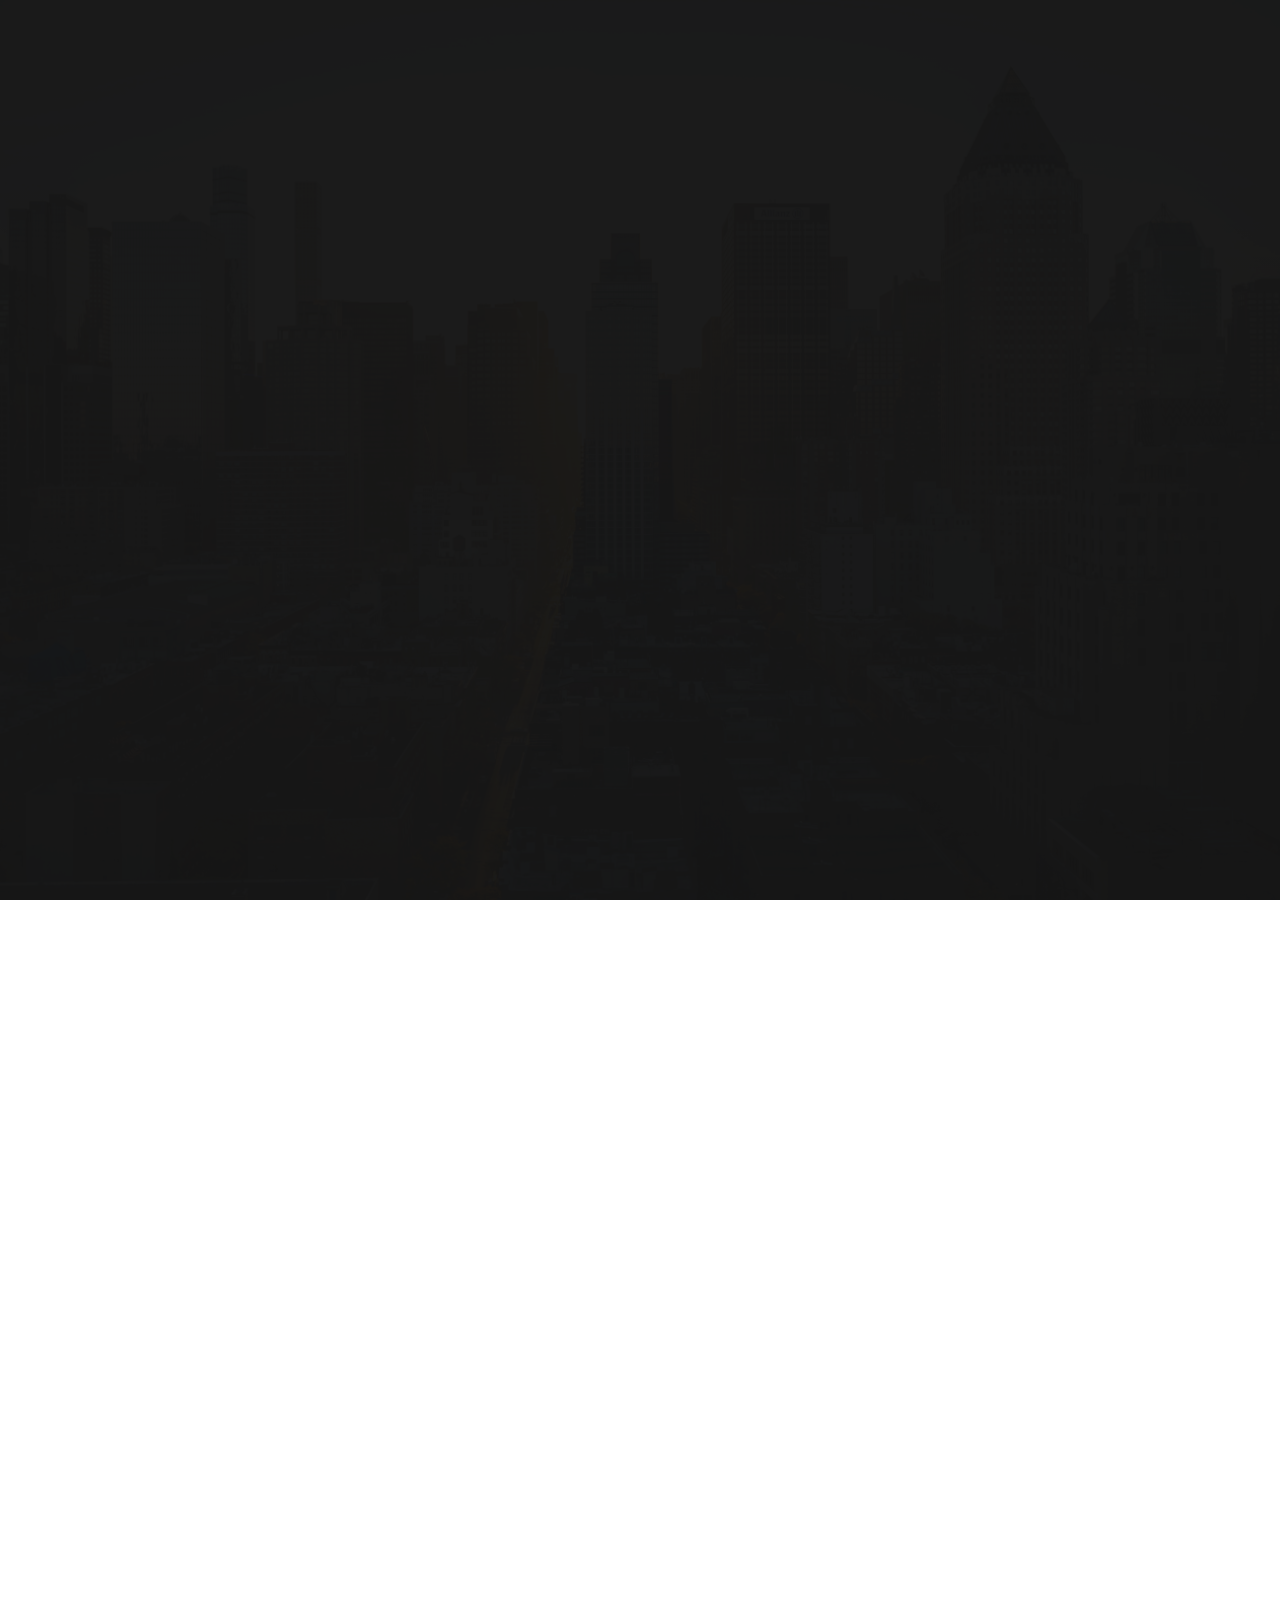
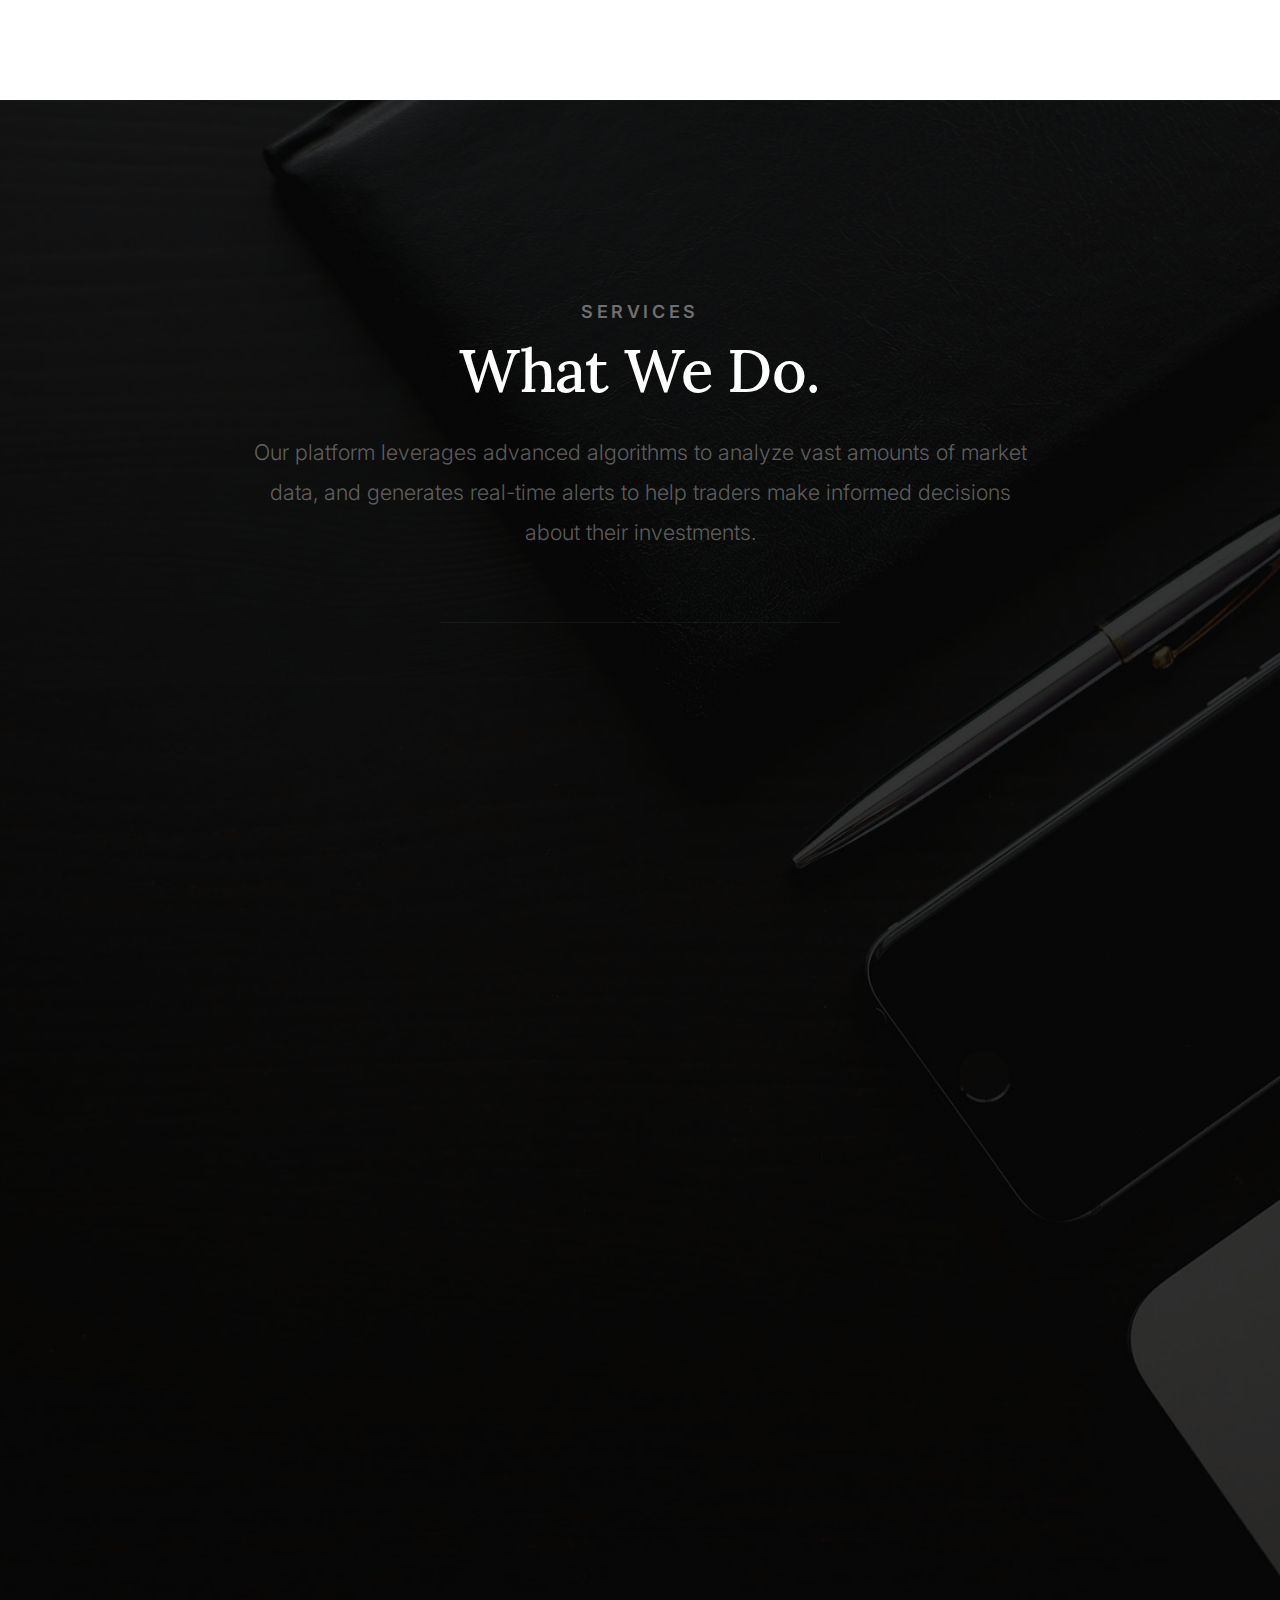
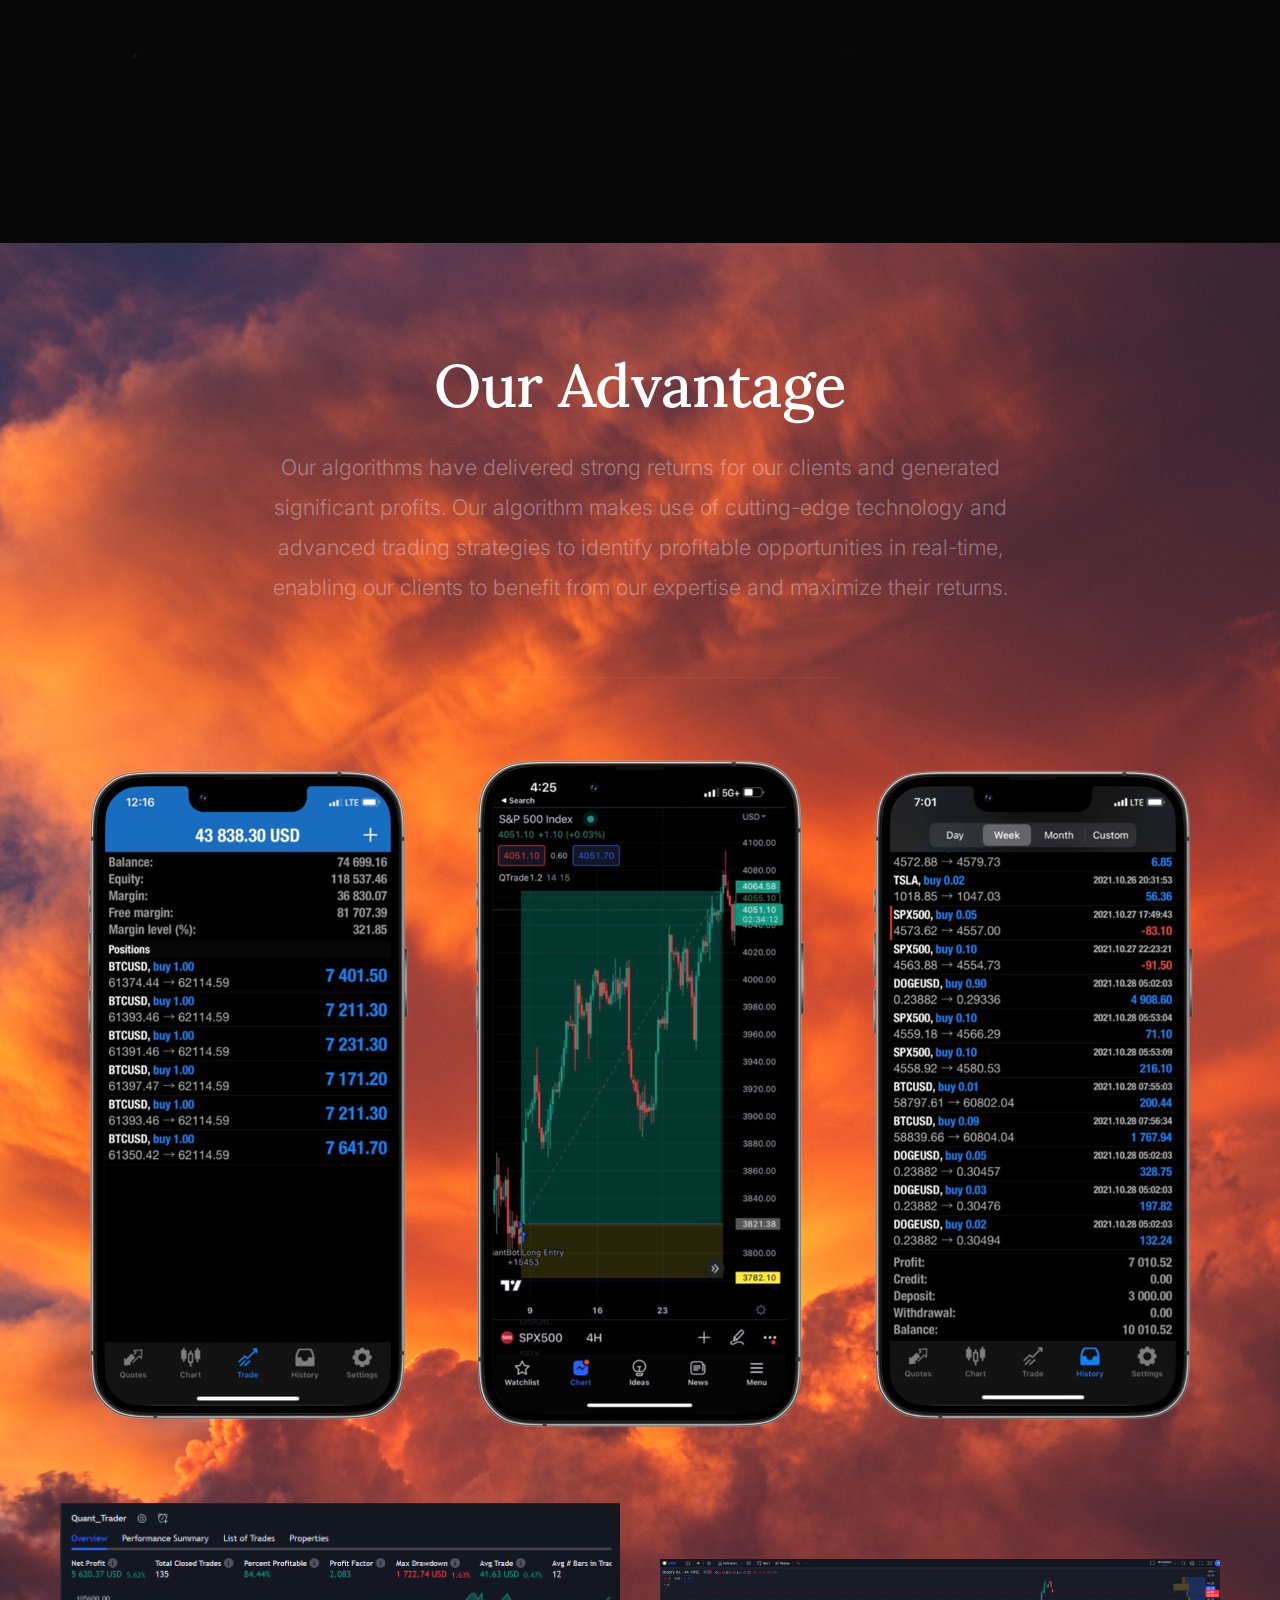
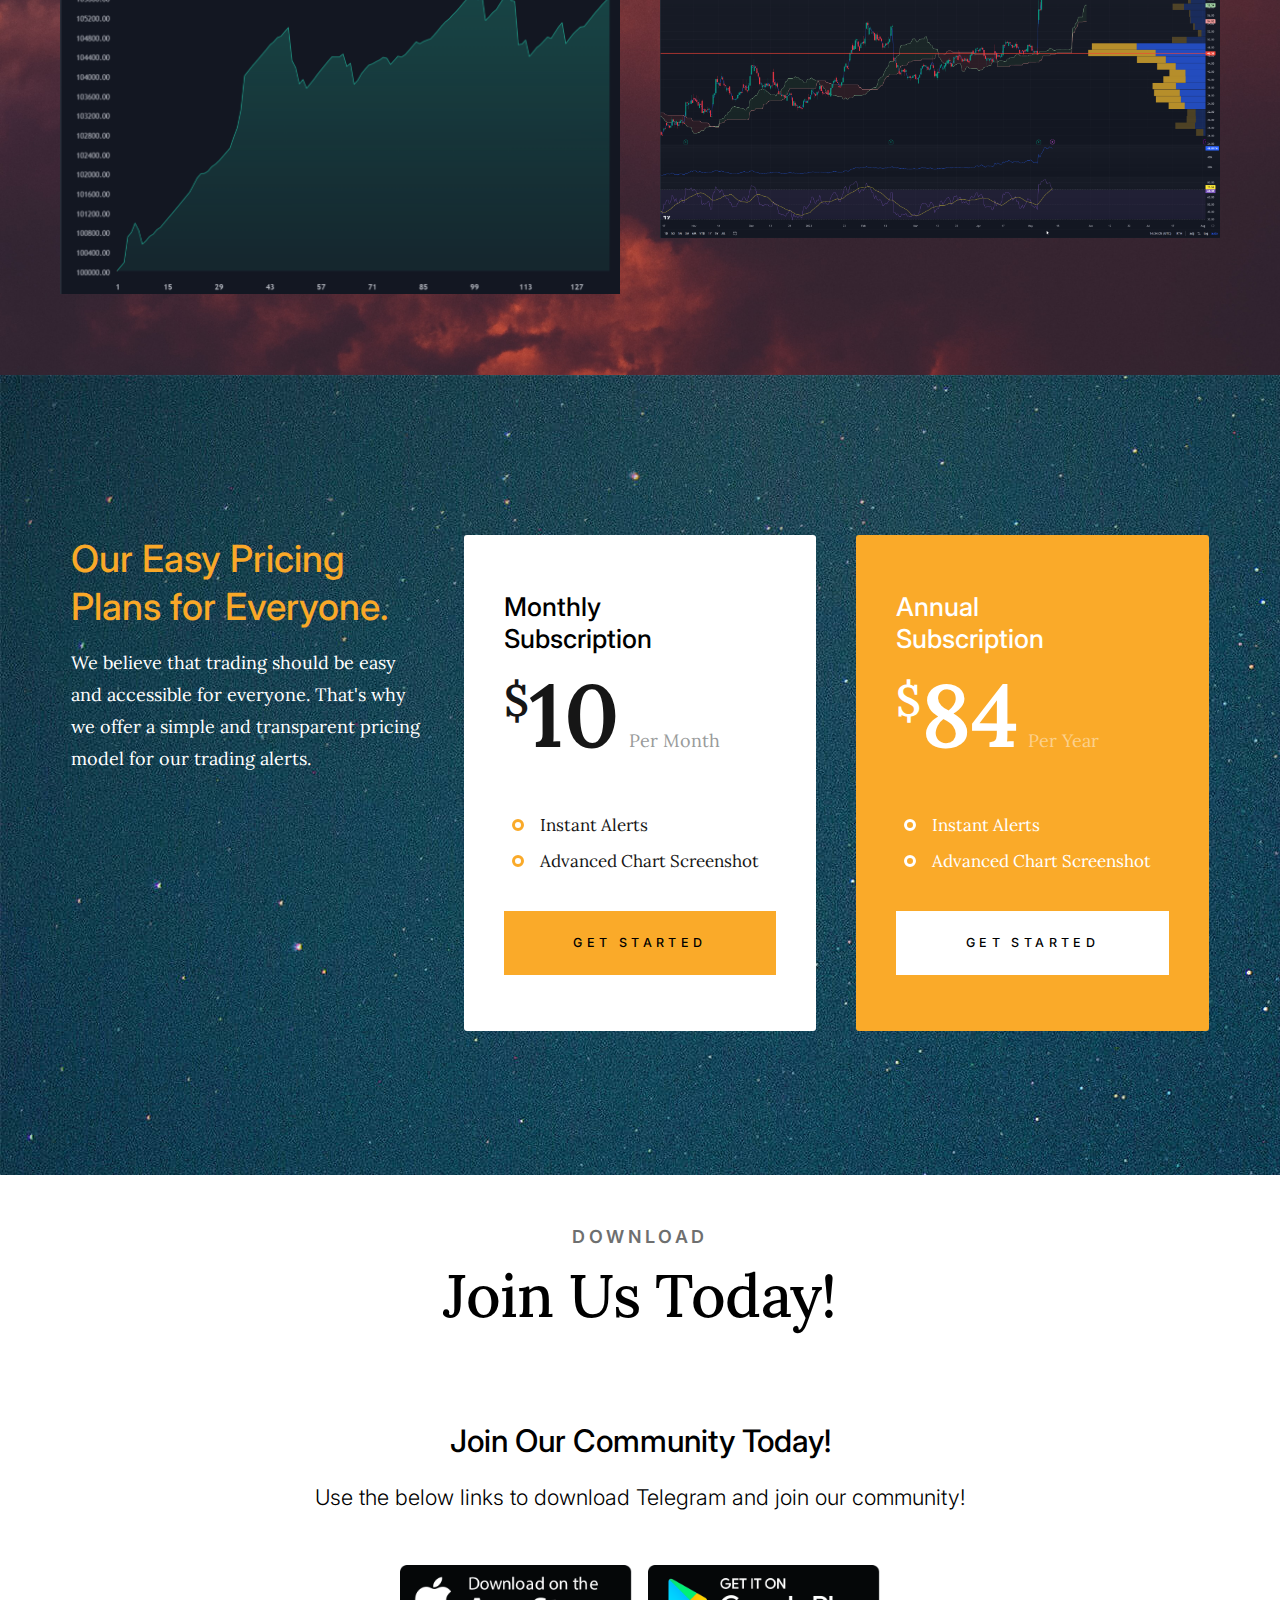
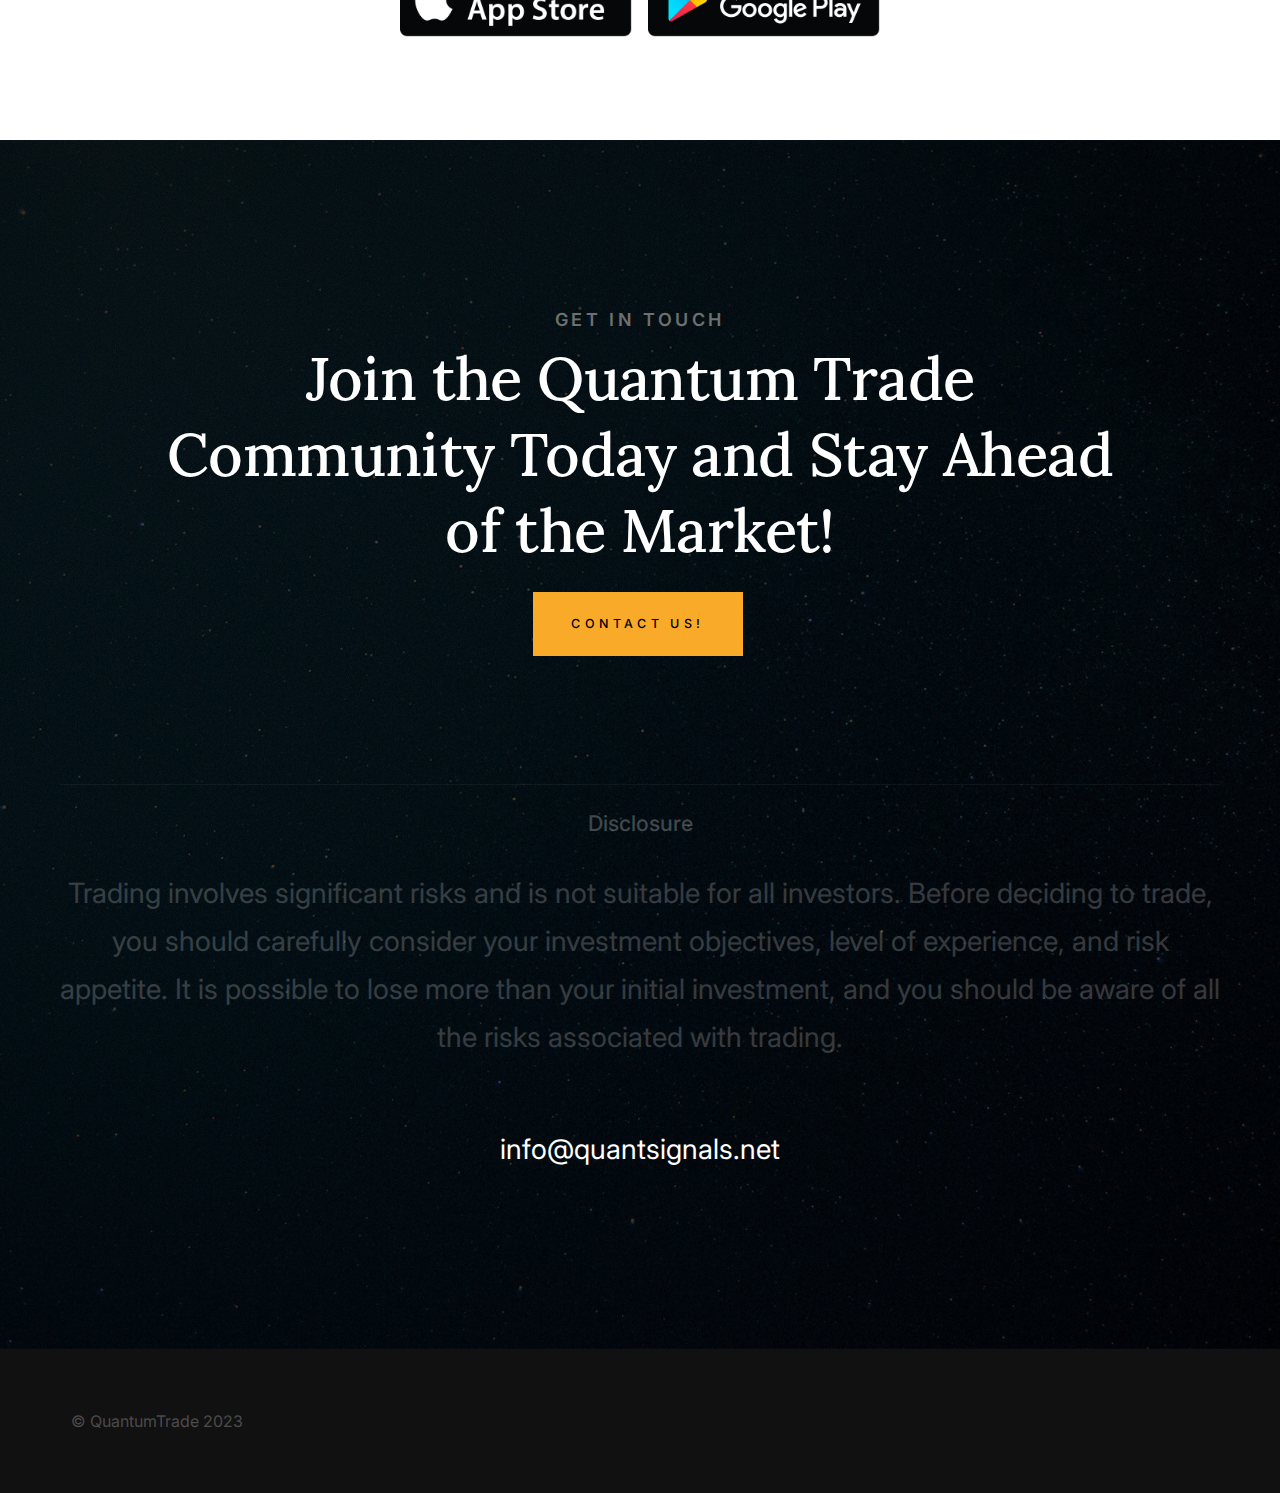
<file: index.html>
<!DOCTYPE html>
<html lang="en" class="no-js">
  <head>
    <!--- basic page needs
    ================================================== -->
    <meta charset="utf-8" />
    <meta name="viewport" content="width=device-width, initial-scale=1" />
    <title>Quantum Trade 2.0</title>

    <script>
      document.documentElement.classList.remove("no-js");
      document.documentElement.classList.add("js");
    </script>

    <!-- CSS
    ================================================== -->
    <link rel="stylesheet" href="css/vendor.css" />
    <link rel="stylesheet" href="css/styles.css" />

    <!-- favicons
    ================================================== -->
    <link rel="apple-touch-icon" sizes="180x180" href="apple-touch-icon.png" />
    <link rel="icon" type="image/png" sizes="32x32" href="favicon-32x32.png" />
    <link rel="icon" type="image/png" sizes="16x16" href="favicon-16x16.png" />
    <link rel="manifest" href="site.webmanifest" />
  </head>

  <body id="top">
    <!-- preloader
    ================================================== -->
    <div id="preloader">
      <div id="loader"></div>
    </div>

    <!-- page wrap
    ================================================== -->
    <div id="page" class="s-pagewrap">
      <!-- # site header 
        ================================================== -->
      <header class="s-header">
        <div class="s-header__logo">
          <a class="logo" href="index.html">
            <img src="images/fotor_2023-2-16_12_31_20.png" alt="Homepage" />
          </a>
        </div>

        <a class="s-header__menu-toggle" href="#0" class="">
          <span class="s-header__menu-text">Menu</span>
          <span class="s-header__menu-icon"></span>
        </a>

        <nav class="s-header__nav">
          <a href="#0" class="s-header__nav-close-btn" title="close"
            ><span>Close</span></a
          >
          <h3>QuantumTrade.</h3>

          <ul class="s-header__nav-list">
            <li><a href="#intro" class="smoothscroll">Intro</a></li>
            <li><a href="#about" class="smoothscroll">About</a></li>
            <li><a href="#services" class="smoothscroll">Services</a></li>
            <li><a href="#portfolio" class="smoothscroll">Pricing</a></li>
            <li><a href="#download" class="smoothscroll">Download</a></li>
            <li><a href="#contact" class="smoothscroll">Contact</a></li>
          </ul>

          <p style="text-align: center;">
            Trading involves significant risks and is not suitable for all investors. Before deciding to trade, you should carefully consider your investment objectives, level of experience, and risk appetite. It is possible to lose more than your initial investment, and you should be aware of all the risks associated with trading. Calculate your risk here. <br>
            <a href="https://www.myfxbook.com/forex-calculators/position-size" target="_blank">MyFxBook</a>.
          </p>
<p style="text-align: center;">
  Manage your subscription <br>
  <a href="https://billing.stripe.com/p/login/eVa14Vd512O22VG4gg">Client Portal</a>
</p>

          <!-- <ul class="s-header__social">
            <li>
              <a href="#0">
                <svg
                  xmlns="http://www.w3.org/2000/svg"
                  width="24"
                  height="24"
                  viewBox="0 0 24 24"
                  style="fill: rgba(0, 0, 0, 1); transform: ; -ms-filter: "
                >
                  <path
                    d="M20,3H4C3.447,3,3,3.448,3,4v16c0,0.552,0.447,1,1,1h8.615v-6.96h-2.338v-2.725h2.338v-2c0-2.325,1.42-3.592,3.5-3.592 c0.699-0.002,1.399,0.034,2.095,0.107v2.42h-1.435c-1.128,0-1.348,0.538-1.348,1.325v1.735h2.697l-0.35,2.725h-2.348V21H20 c0.553,0,1-0.448,1-1V4C21,3.448,20.553,3,20,3z"
                  ></path>
                </svg>
                <span class="u-screen-reader-text">Facebook</span>
              </a>
            </li>
            <li>
              <a href="#0">
                <svg
                  xmlns="http://www.w3.org/2000/svg"
                  width="24"
                  height="24"
                  viewBox="0 0 24 24"
                  style="fill: rgba(0, 0, 0, 1); transform: ; -ms-filter: "
                >
                  <path
                    d="M19.633,7.997c0.013,0.175,0.013,0.349,0.013,0.523c0,5.325-4.053,11.461-11.46,11.461c-2.282,0-4.402-0.661-6.186-1.809 c0.324,0.037,0.636,0.05,0.973,0.05c1.883,0,3.616-0.636,5.001-1.721c-1.771-0.037-3.255-1.197-3.767-2.793 c0.249,0.037,0.499,0.062,0.761,0.062c0.361,0,0.724-0.05,1.061-0.137c-1.847-0.374-3.23-1.995-3.23-3.953v-0.05 c0.537,0.299,1.16,0.486,1.82,0.511C3.534,9.419,2.823,8.184,2.823,6.787c0-0.748,0.199-1.434,0.548-2.032 c1.983,2.443,4.964,4.04,8.306,4.215c-0.062-0.3-0.1-0.611-0.1-0.923c0-2.22,1.796-4.028,4.028-4.028 c1.16,0,2.207,0.486,2.943,1.272c0.91-0.175,1.782-0.512,2.556-0.973c-0.299,0.935-0.936,1.721-1.771,2.22 c0.811-0.088,1.597-0.312,2.319-0.624C21.104,6.712,20.419,7.423,19.633,7.997z"
                  ></path>
                </svg>
                <span class="u-screen-reader-text">Twitter</span>
              </a>
            </li>
            <li>
              <a href="#0">
                <svg
                  xmlns="http://www.w3.org/2000/svg"
                  width="24"
                  height="24"
                  viewBox="0 0 24 24"
                  style="fill: rgba(0, 0, 0, 1); transform: ; -ms-filter: "
                >
                  <path
                    d="M11.999,7.377c-2.554,0-4.623,2.07-4.623,4.623c0,2.554,2.069,4.624,4.623,4.624c2.552,0,4.623-2.07,4.623-4.624 C16.622,9.447,14.551,7.377,11.999,7.377L11.999,7.377z M11.999,15.004c-1.659,0-3.004-1.345-3.004-3.003 c0-1.659,1.345-3.003,3.004-3.003s3.002,1.344,3.002,3.003C15.001,13.659,13.658,15.004,11.999,15.004L11.999,15.004z"
                  ></path>
                  <circle cx="16.806" cy="7.207" r="1.078"></circle>
                  <path
                    d="M20.533,6.111c-0.469-1.209-1.424-2.165-2.633-2.632c-0.699-0.263-1.438-0.404-2.186-0.42 c-0.963-0.042-1.268-0.054-3.71-0.054s-2.755,0-3.71,0.054C7.548,3.074,6.809,3.215,6.11,3.479C4.9,3.946,3.945,4.902,3.477,6.111 c-0.263,0.7-0.404,1.438-0.419,2.186c-0.043,0.962-0.056,1.267-0.056,3.71c0,2.442,0,2.753,0.056,3.71 c0.015,0.748,0.156,1.486,0.419,2.187c0.469,1.208,1.424,2.164,2.634,2.632c0.696,0.272,1.435,0.426,2.185,0.45 c0.963,0.042,1.268,0.055,3.71,0.055s2.755,0,3.71-0.055c0.747-0.015,1.486-0.157,2.186-0.419c1.209-0.469,2.164-1.424,2.633-2.633 c0.263-0.7,0.404-1.438,0.419-2.186c0.043-0.962,0.056-1.267,0.056-3.71s0-2.753-0.056-3.71C20.941,7.57,20.801,6.819,20.533,6.111z M19.315,15.643c-0.007,0.576-0.111,1.147-0.311,1.688c-0.305,0.787-0.926,1.409-1.712,1.711c-0.535,0.199-1.099,0.303-1.67,0.311 c-0.95,0.044-1.218,0.055-3.654,0.055c-2.438,0-2.687,0-3.655-0.055c-0.569-0.007-1.135-0.112-1.669-0.311 c-0.789-0.301-1.414-0.923-1.719-1.711c-0.196-0.534-0.302-1.099-0.311-1.669c-0.043-0.95-0.053-1.218-0.053-3.654 c0-2.437,0-2.686,0.053-3.655c0.007-0.576,0.111-1.146,0.311-1.687c0.305-0.789,0.93-1.41,1.719-1.712 c0.534-0.198,1.1-0.303,1.669-0.311c0.951-0.043,1.218-0.055,3.655-0.055c2.437,0,2.687,0,3.654,0.055 c0.571,0.007,1.135,0.112,1.67,0.311c0.786,0.303,1.407,0.925,1.712,1.712c0.196,0.534,0.302,1.099,0.311,1.669 c0.043,0.951,0.054,1.218,0.054,3.655c0,2.436,0,2.698-0.043,3.654H19.315z"
                  ></path>
                </svg>
                <span class="u-screen-reader-text">Instagram</span>
              </a>
            </li>
            <li>
              <a href="#0">
                <svg
                  xmlns="http://www.w3.org/2000/svg"
                  width="24"
                  height="24"
                  viewBox="0 0 24 24"
                  style="fill: rgba(0, 0, 0, 1); transform: ; msfilter: "
                >
                  <path
                    d="M20.66 6.98a9.932 9.932 0 0 0-3.641-3.64C15.486 2.447 13.813 2 12 2s-3.486.447-5.02 1.34c-1.533.893-2.747 2.107-3.64 3.64S2 10.187 2 12s.446 3.487 1.34 5.02a9.924 9.924 0 0 0 3.641 3.64C8.514 21.553 10.187 22 12 22s3.486-.447 5.02-1.34a9.932 9.932 0 0 0 3.641-3.64C21.554 15.487 22 13.813 22 12s-.446-3.487-1.34-5.02zM12 3.66c2 0 3.772.64 5.32 1.919-.92 1.174-2.286 2.14-4.1 2.9-1.002-1.813-2.088-3.327-3.261-4.54A7.715 7.715 0 0 1 12 3.66zM5.51 6.8a8.116 8.116 0 0 1 2.711-2.22c1.212 1.201 2.325 2.7 3.34 4.5-2 .6-4.114.9-6.341.9-.573 0-1.006-.013-1.3-.04A8.549 8.549 0 0 1 5.51 6.8zM3.66 12c0-.054.003-.12.01-.2.007-.08.01-.146.01-.2.254.014.641.02 1.161.02 2.666 0 5.146-.367 7.439-1.1.187.373.381.793.58 1.26-1.32.293-2.674 1.006-4.061 2.14S6.4 16.247 5.76 17.5c-1.4-1.587-2.1-3.42-2.1-5.5zM12 20.34c-1.894 0-3.594-.587-5.101-1.759.601-1.187 1.524-2.322 2.771-3.401 1.246-1.08 2.483-1.753 3.71-2.02a29.441 29.441 0 0 1 1.56 6.62 8.166 8.166 0 0 1-2.94.56zm7.08-3.96a8.351 8.351 0 0 1-2.58 2.621c-.24-2.08-.7-4.107-1.379-6.081.932-.066 1.765-.1 2.5-.1.799 0 1.686.034 2.659.1a8.098 8.098 0 0 1-1.2 3.46zm-1.24-5c-1.16 0-2.233.047-3.22.14a27.053 27.053 0 0 0-.68-1.62c2.066-.906 3.532-2.006 4.399-3.3 1.2 1.414 1.854 3.027 1.96 4.84-.812-.04-1.632-.06-2.459-.06z"
                  ></path>
                </svg>
                <span class="u-screen-reader-text">Dribbble</span>
              </a>
            </li>
            <li>
              <a href="#0">
                <svg
                  xmlns="http://www.w3.org/2000/svg"
                  width="24"
                  height="24"
                  viewBox="0 0 24 24"
                  style="fill: rgba(0, 0, 0, 1); transform: ; msfilter: "
                >
                  <path
                    d="M7.803 5.731c.589 0 1.119.051 1.605.155.483.103.895.273 1.243.508.343.235.611.547.804.939.187.387.28.871.28 1.443 0 .62-.14 1.138-.421 1.551-.283.414-.7.753-1.256 1.015.757.219 1.318.602 1.69 1.146.374.549.557 1.206.557 1.976 0 .625-.119 1.162-.358 1.613a3.11 3.11 0 0 1-.974 1.114 4.315 4.315 0 0 1-1.399.64 6.287 6.287 0 0 1-1.609.206H2V5.731h5.803zm-.351 4.972c.48 0 .878-.114 1.192-.345.312-.228.463-.604.463-1.119 0-.286-.051-.522-.151-.707a1.114 1.114 0 0 0-.417-.428 1.683 1.683 0 0 0-.597-.215 3.609 3.609 0 0 0-.697-.061H4.71v2.875h2.742zm.151 5.239c.267 0 .521-.023.76-.077.241-.052.455-.136.637-.261.182-.12.332-.283.44-.491.109-.206.162-.475.162-.798 0-.634-.179-1.085-.533-1.358-.355-.27-.831-.404-1.414-.404H4.71v3.39h2.893zm8.565-.041c.367.358.896.538 1.584.538.493 0 .919-.125 1.278-.373.354-.249.57-.515.653-.79h2.155c-.346 1.072-.871 1.838-1.589 2.299-.709.463-1.572.693-2.58.693-.702 0-1.334-.113-1.9-.337a4.033 4.033 0 0 1-1.439-.958 4.37 4.37 0 0 1-.905-1.485 5.433 5.433 0 0 1-.32-1.899c0-.666.111-1.289.329-1.864a4.376 4.376 0 0 1 .934-1.493c.405-.42.885-.751 1.444-.994a4.634 4.634 0 0 1 1.858-.362c.754 0 1.413.146 1.979.44a3.967 3.967 0 0 1 1.39 1.182c.363.493.622 1.058.783 1.691.161.632.217 1.292.171 1.983h-6.431c.001.704.238 1.371.606 1.729zm2.812-4.681c-.291-.322-.783-.496-1.385-.496-.391 0-.714.065-.974.199a1.97 1.97 0 0 0-.62.491 1.772 1.772 0 0 0-.328.628 2.82 2.82 0 0 0-.111.587h3.982c-.058-.624-.272-1.085-.564-1.409zm-3.918-4.663h4.989v1.215h-4.989z"
                  ></path>
                </svg>
                <span class="u-screen-reader-text">Behance</span>
              </a>
            </li>
          </ul> -->
        </nav>
      </header>
      <!-- end s-header -->

      <!-- # site-content
        ================================================== -->
      <section id="content" class="s-content">
        <!-- intro
            ----------------------------------------------- -->
        <section id="intro" class="s-intro target-section">
          <div class="s-intro__bg rellax" data-rellax-speed="-5"></div>

          <div class="row s-intro__content">
            <div class="column lg-12 s-intro__content-inner">
              <h3 class="s-intro__pretitle orange">We Are Quantum Trade.</h3>
              <h3 class="s-intro__title">
                Real-Time Algorithmic Trading Alerts.
              </h3>

              <div class="s-intro__more">
                <a
                  class="smoothscroll btn btn--stroke s-intro__more-btn orange"
                  href="#about"
                >
                  Learn More
                </a>
              </div>
              <div class="s-intro__more" style="padding: 2%;">
                <a
                  class="smoothscroll btn btn--stroke s-intro__more-btn orange"
                  href="#portfolio"
                >
                  Join Now
                </a>
              </div>
            </div>
            <!-- s-intro__content-inner -->
          </div>
          <!-- s-intro__content -->

          <!-- <ul class="s-intro__social">
            <li>
              <a href="#0">
                <svg
                  xmlns="http://www.w3.org/2000/svg"
                  width="24"
                  height="24"
                  viewBox="0 0 24 24"
                  style="fill: rgba(0, 0, 0, 1); transform: ; -ms-filter: "
                >
                  <path
                    d="M20,3H4C3.447,3,3,3.448,3,4v16c0,0.552,0.447,1,1,1h8.615v-6.96h-2.338v-2.725h2.338v-2c0-2.325,1.42-3.592,3.5-3.592 c0.699-0.002,1.399,0.034,2.095,0.107v2.42h-1.435c-1.128,0-1.348,0.538-1.348,1.325v1.735h2.697l-0.35,2.725h-2.348V21H20 c0.553,0,1-0.448,1-1V4C21,3.448,20.553,3,20,3z"
                  ></path>
                </svg>
                <span class="u-screen-reader-text">Facebook</span>
              </a>
            </li>
            <li>
              <a href="#0">
                <svg
                  xmlns="http://www.w3.org/2000/svg"
                  width="24"
                  height="24"
                  viewBox="0 0 24 24"
                  style="fill: rgba(0, 0, 0, 1); transform: ; -ms-filter: "
                >
                  <path
                    d="M19.633,7.997c0.013,0.175,0.013,0.349,0.013,0.523c0,5.325-4.053,11.461-11.46,11.461c-2.282,0-4.402-0.661-6.186-1.809 c0.324,0.037,0.636,0.05,0.973,0.05c1.883,0,3.616-0.636,5.001-1.721c-1.771-0.037-3.255-1.197-3.767-2.793 c0.249,0.037,0.499,0.062,0.761,0.062c0.361,0,0.724-0.05,1.061-0.137c-1.847-0.374-3.23-1.995-3.23-3.953v-0.05 c0.537,0.299,1.16,0.486,1.82,0.511C3.534,9.419,2.823,8.184,2.823,6.787c0-0.748,0.199-1.434,0.548-2.032 c1.983,2.443,4.964,4.04,8.306,4.215c-0.062-0.3-0.1-0.611-0.1-0.923c0-2.22,1.796-4.028,4.028-4.028 c1.16,0,2.207,0.486,2.943,1.272c0.91-0.175,1.782-0.512,2.556-0.973c-0.299,0.935-0.936,1.721-1.771,2.22 c0.811-0.088,1.597-0.312,2.319-0.624C21.104,6.712,20.419,7.423,19.633,7.997z"
                  ></path>
                </svg>
                <span class="u-screen-reader-text">Twitter</span>
              </a>
            </li>
            <li>
              <a href="#0">
                <svg
                  xmlns="http://www.w3.org/2000/svg"
                  width="24"
                  height="24"
                  viewBox="0 0 24 24"
                  style="fill: rgba(0, 0, 0, 1); transform: ; -ms-filter: "
                >
                  <path
                    d="M11.999,7.377c-2.554,0-4.623,2.07-4.623,4.623c0,2.554,2.069,4.624,4.623,4.624c2.552,0,4.623-2.07,4.623-4.624 C16.622,9.447,14.551,7.377,11.999,7.377L11.999,7.377z M11.999,15.004c-1.659,0-3.004-1.345-3.004-3.003 c0-1.659,1.345-3.003,3.004-3.003s3.002,1.344,3.002,3.003C15.001,13.659,13.658,15.004,11.999,15.004L11.999,15.004z"
                  ></path>
                  <circle cx="16.806" cy="7.207" r="1.078"></circle>
                  <path
                    d="M20.533,6.111c-0.469-1.209-1.424-2.165-2.633-2.632c-0.699-0.263-1.438-0.404-2.186-0.42 c-0.963-0.042-1.268-0.054-3.71-0.054s-2.755,0-3.71,0.054C7.548,3.074,6.809,3.215,6.11,3.479C4.9,3.946,3.945,4.902,3.477,6.111 c-0.263,0.7-0.404,1.438-0.419,2.186c-0.043,0.962-0.056,1.267-0.056,3.71c0,2.442,0,2.753,0.056,3.71 c0.015,0.748,0.156,1.486,0.419,2.187c0.469,1.208,1.424,2.164,2.634,2.632c0.696,0.272,1.435,0.426,2.185,0.45 c0.963,0.042,1.268,0.055,3.71,0.055s2.755,0,3.71-0.055c0.747-0.015,1.486-0.157,2.186-0.419c1.209-0.469,2.164-1.424,2.633-2.633 c0.263-0.7,0.404-1.438,0.419-2.186c0.043-0.962,0.056-1.267,0.056-3.71s0-2.753-0.056-3.71C20.941,7.57,20.801,6.819,20.533,6.111z M19.315,15.643c-0.007,0.576-0.111,1.147-0.311,1.688c-0.305,0.787-0.926,1.409-1.712,1.711c-0.535,0.199-1.099,0.303-1.67,0.311 c-0.95,0.044-1.218,0.055-3.654,0.055c-2.438,0-2.687,0-3.655-0.055c-0.569-0.007-1.135-0.112-1.669-0.311 c-0.789-0.301-1.414-0.923-1.719-1.711c-0.196-0.534-0.302-1.099-0.311-1.669c-0.043-0.95-0.053-1.218-0.053-3.654 c0-2.437,0-2.686,0.053-3.655c0.007-0.576,0.111-1.146,0.311-1.687c0.305-0.789,0.93-1.41,1.719-1.712 c0.534-0.198,1.1-0.303,1.669-0.311c0.951-0.043,1.218-0.055,3.655-0.055c2.437,0,2.687,0,3.654,0.055 c0.571,0.007,1.135,0.112,1.67,0.311c0.786,0.303,1.407,0.925,1.712,1.712c0.196,0.534,0.302,1.099,0.311,1.669 c0.043,0.951,0.054,1.218,0.054,3.655c0,2.436,0,2.698-0.043,3.654H19.315z"
                  ></path>
                </svg>
                <span class="u-screen-reader-text">Instagram</span>
              </a>
            </li>
            <li>
              <a href="#0">
                <svg
                  xmlns="http://www.w3.org/2000/svg"
                  width="24"
                  height="24"
                  viewBox="0 0 24 24"
                  style="fill: rgba(0, 0, 0, 1); transform: ; msfilter: "
                >
                  <path
                    d="M20.66 6.98a9.932 9.932 0 0 0-3.641-3.64C15.486 2.447 13.813 2 12 2s-3.486.447-5.02 1.34c-1.533.893-2.747 2.107-3.64 3.64S2 10.187 2 12s.446 3.487 1.34 5.02a9.924 9.924 0 0 0 3.641 3.64C8.514 21.553 10.187 22 12 22s3.486-.447 5.02-1.34a9.932 9.932 0 0 0 3.641-3.64C21.554 15.487 22 13.813 22 12s-.446-3.487-1.34-5.02zM12 3.66c2 0 3.772.64 5.32 1.919-.92 1.174-2.286 2.14-4.1 2.9-1.002-1.813-2.088-3.327-3.261-4.54A7.715 7.715 0 0 1 12 3.66zM5.51 6.8a8.116 8.116 0 0 1 2.711-2.22c1.212 1.201 2.325 2.7 3.34 4.5-2 .6-4.114.9-6.341.9-.573 0-1.006-.013-1.3-.04A8.549 8.549 0 0 1 5.51 6.8zM3.66 12c0-.054.003-.12.01-.2.007-.08.01-.146.01-.2.254.014.641.02 1.161.02 2.666 0 5.146-.367 7.439-1.1.187.373.381.793.58 1.26-1.32.293-2.674 1.006-4.061 2.14S6.4 16.247 5.76 17.5c-1.4-1.587-2.1-3.42-2.1-5.5zM12 20.34c-1.894 0-3.594-.587-5.101-1.759.601-1.187 1.524-2.322 2.771-3.401 1.246-1.08 2.483-1.753 3.71-2.02a29.441 29.441 0 0 1 1.56 6.62 8.166 8.166 0 0 1-2.94.56zm7.08-3.96a8.351 8.351 0 0 1-2.58 2.621c-.24-2.08-.7-4.107-1.379-6.081.932-.066 1.765-.1 2.5-.1.799 0 1.686.034 2.659.1a8.098 8.098 0 0 1-1.2 3.46zm-1.24-5c-1.16 0-2.233.047-3.22.14a27.053 27.053 0 0 0-.68-1.62c2.066-.906 3.532-2.006 4.399-3.3 1.2 1.414 1.854 3.027 1.96 4.84-.812-.04-1.632-.06-2.459-.06z"
                  ></path>
                </svg>
                <span class="u-screen-reader-text">Dribbble</span>
              </a>
            </li>
            <li>
              <a href="#0">
                <svg
                  xmlns="http://www.w3.org/2000/svg"
                  width="24"
                  height="24"
                  viewBox="0 0 24 24"
                  style="fill: rgba(0, 0, 0, 1); transform: ; msfilter: "
                >
                  <path
                    d="M7.803 5.731c.589 0 1.119.051 1.605.155.483.103.895.273 1.243.508.343.235.611.547.804.939.187.387.28.871.28 1.443 0 .62-.14 1.138-.421 1.551-.283.414-.7.753-1.256 1.015.757.219 1.318.602 1.69 1.146.374.549.557 1.206.557 1.976 0 .625-.119 1.162-.358 1.613a3.11 3.11 0 0 1-.974 1.114 4.315 4.315 0 0 1-1.399.64 6.287 6.287 0 0 1-1.609.206H2V5.731h5.803zm-.351 4.972c.48 0 .878-.114 1.192-.345.312-.228.463-.604.463-1.119 0-.286-.051-.522-.151-.707a1.114 1.114 0 0 0-.417-.428 1.683 1.683 0 0 0-.597-.215 3.609 3.609 0 0 0-.697-.061H4.71v2.875h2.742zm.151 5.239c.267 0 .521-.023.76-.077.241-.052.455-.136.637-.261.182-.12.332-.283.44-.491.109-.206.162-.475.162-.798 0-.634-.179-1.085-.533-1.358-.355-.27-.831-.404-1.414-.404H4.71v3.39h2.893zm8.565-.041c.367.358.896.538 1.584.538.493 0 .919-.125 1.278-.373.354-.249.57-.515.653-.79h2.155c-.346 1.072-.871 1.838-1.589 2.299-.709.463-1.572.693-2.58.693-.702 0-1.334-.113-1.9-.337a4.033 4.033 0 0 1-1.439-.958 4.37 4.37 0 0 1-.905-1.485 5.433 5.433 0 0 1-.32-1.899c0-.666.111-1.289.329-1.864a4.376 4.376 0 0 1 .934-1.493c.405-.42.885-.751 1.444-.994a4.634 4.634 0 0 1 1.858-.362c.754 0 1.413.146 1.979.44a3.967 3.967 0 0 1 1.39 1.182c.363.493.622 1.058.783 1.691.161.632.217 1.292.171 1.983h-6.431c.001.704.238 1.371.606 1.729zm2.812-4.681c-.291-.322-.783-.496-1.385-.496-.391 0-.714.065-.974.199a1.97 1.97 0 0 0-.62.491 1.772 1.772 0 0 0-.328.628 2.82 2.82 0 0 0-.111.587h3.982c-.058-.624-.272-1.085-.564-1.409zm-3.918-4.663h4.989v1.215h-4.989z"
                  ></path>
                </svg>
                <span class="u-screen-reader-text">Behance</span>
              </a>
            </li>
          </ul> -->
          <!-- s-intro__social -->

          <div class="s-intro__scroll">
            <a href="#about" class="smoothscroll">
              <span>Scroll Down</span>
              <svg
                xmlns="http://www.w3.org/2000/svg"
                width="24"
                height="24"
                viewBox="0 0 24 24"
                style="
                  fill: rgba(0, 0, 0, 1);
                  transform: rotate(180deg);
                  msfilter: progid:DXImageTransform.Microsoft.BasicImage(rotation=2);
                "
              >
                <path
                  d="M21 11H6.414l5.293-5.293-1.414-1.414L2.586 12l7.707 7.707 1.414-1.414L6.414 13H21z"
                ></path>
              </svg>
            </a>
          </div>
          <!-- s-intro__scroll -->
        </section>
        <!-- end s-intro -->

        <!-- about
            ----------------------------------------------- -->
        <section id="about" class="s-about target-section">
          <div class="row s-about__content" data-animate-block>
            <div class="column lg-12">
              <h2 class="text-pretitle" data-animate-el>About Us</h2>
              <p class="s-about__desc" data-animate-el>
                <span>Quantum Trade</span> is a cutting-edge tool designed to
                help traders stay ahead of the competition in the fast-paced
                world of financial markets.
              </p>
            </div>
            <!-- end column  -->
          </div>
          <!-- end s-about__content  -->
        </section>
        <!-- end about -->

        <!-- services
            ----------------------------------------------- -->
        <section id="services" class="s-services">
          <div class="s-services__bg"></div>

          <div
            class="row narrow section-header section-header--dark has-bottom-sep"
          >
            <div class="column lg-12">
              <h3 class="text-pretitle">Services</h3>
              <h1 class="text-display-title">What We Do.</h1>

              <p class="lead">
                Our platform leverages advanced algorithms to analyze vast
                amounts of market data, and generates real-time alerts to help
                traders make informed decisions about their investments.
              </p>
            </div>
            <!-- end column -->
          </div>
          <!-- end section header -->

          <div class="s-services__content">
            <div
              class="row services-list block-lg-one-half block-tab-whole"
              data-animate-block
            >
              <div class="column service-item" data-animate-el>
                <span class="service-icon-block">
                    <svg xmlns="http://www.w3.org/2000/svg" viewBox="0 0 448 512"><!--! Font Awesome Pro 6.3.0 by @fontawesome - https://fontawesome.com License - https://fontawesome.com/license (Commercial License) Copyright 2023 Fonticons, Inc. --><path d="M224 0c-17.7 0-32 14.3-32 32V51.2C119 66 64 130.6 64 208v18.8c0 47-17.3 92.4-48.5 127.6l-7.4 8.3c-8.4 9.4-10.4 22.9-5.3 34.4S19.4 416 32 416H416c12.6 0 24-7.4 29.2-18.9s3.1-25-5.3-34.4l-7.4-8.3C401.3 319.2 384 273.9 384 226.8V208c0-77.4-55-142-128-156.8V32c0-17.7-14.3-32-32-32zm45.3 493.3c12-12 18.7-28.3 18.7-45.3H224 160c0 17 6.7 33.3 18.7 45.3s28.3 18.7 45.3 18.7s33.3-6.7 45.3-18.7z"/></svg>
                </span>

                <div class="service-content">
                  <h3 class="h4">Alerts</h3>

                  <p>
                    Our alerts are the cornerstone of our platform, providing
                    traders with timely and accurate information about market
                    movements, trends, and opportunities. Our alerts are
                    generated by cutting-edge algorithms that continuously scan
                    the market for patterns, anomalies, and potential trading
                    opportunities.
                  </p>
                </div>
              </div>
              <!-- end service-item -->

              <div class="column service-item" data-animate-el>
                <span class="service-icon-block">
                    <svg xmlns="http://www.w3.org/2000/svg" viewBox="0 0 512 512"><!--! Font Awesome Pro 6.3.0 by @fontawesome - https://fontawesome.com License - https://fontawesome.com/license (Commercial License) Copyright 2023 Fonticons, Inc. --><path d="M352 256c0 22.2-1.2 43.6-3.3 64H163.3c-2.2-20.4-3.3-41.8-3.3-64s1.2-43.6 3.3-64H348.7c2.2 20.4 3.3 41.8 3.3 64zm28.8-64H503.9c5.3 20.5 8.1 41.9 8.1 64s-2.8 43.5-8.1 64H380.8c2.1-20.6 3.2-42 3.2-64s-1.1-43.4-3.2-64zm112.6-32H376.7c-10-63.9-29.8-117.4-55.3-151.6c78.3 20.7 142 77.5 171.9 151.6zm-149.1 0H167.7c6.1-36.4 15.5-68.6 27-94.7c10.5-23.6 22.2-40.7 33.5-51.5C239.4 3.2 248.7 0 256 0s16.6 3.2 27.8 13.8c11.3 10.8 23 27.9 33.5 51.5c11.6 26 21 58.2 27 94.7zm-209 0H18.6C48.6 85.9 112.2 29.1 190.6 8.4C165.1 42.6 145.3 96.1 135.3 160zM8.1 192H131.2c-2.1 20.6-3.2 42-3.2 64s1.1 43.4 3.2 64H8.1C2.8 299.5 0 278.1 0 256s2.8-43.5 8.1-64zM194.7 446.6c-11.6-26-20.9-58.2-27-94.6H344.3c-6.1 36.4-15.5 68.6-27 94.6c-10.5 23.6-22.2 40.7-33.5 51.5C272.6 508.8 263.3 512 256 512s-16.6-3.2-27.8-13.8c-11.3-10.8-23-27.9-33.5-51.5zM135.3 352c10 63.9 29.8 117.4 55.3 151.6C112.2 482.9 48.6 426.1 18.6 352H135.3zm358.1 0c-30 74.1-93.6 130.9-171.9 151.6c25.5-34.2 45.2-87.7 55.3-151.6H493.4z"/></svg>
                </span>

                <div class="service-content">
                  <h3 class="h4">Global Markets</h3>

                  <p>
                    We understand that trading opportunities can arise in
                    multiple markets and asset classes. That's why we provide
                    comprehensive coverage of different markets, including
                    stocks, crypto, forex, and commodities. Our algorithms are
                    designed to analyze a broad range of financial instruments
                    and generate real-time alerts that provide valuable insights
                    and actionable information to our users.
                  </p>
                </div>
              </div>
              <!-- end service-item -->

              <div class="column service-item" data-animate-el>
                <span class="service-icon-block">
                    <svg xmlns="http://www.w3.org/2000/svg" viewBox="0 0 512 512"><!--! Font Awesome Pro 6.3.0 by @fontawesome - https://fontawesome.com License - https://fontawesome.com/license (Commercial License) Copyright 2023 Fonticons, Inc. --><path d="M64 64c0-17.7-14.3-32-32-32S0 46.3 0 64V400c0 44.2 35.8 80 80 80H480c17.7 0 32-14.3 32-32s-14.3-32-32-32H80c-8.8 0-16-7.2-16-16V64zm406.6 86.6c12.5-12.5 12.5-32.8 0-45.3s-32.8-12.5-45.3 0L320 210.7l-57.4-57.4c-12.5-12.5-32.8-12.5-45.3 0l-112 112c-12.5 12.5-12.5 32.8 0 45.3s32.8 12.5 45.3 0L240 221.3l57.4 57.4c12.5 12.5 32.8 12.5 45.3 0l128-128z"/></svg>
                </span>

                <div class="service-content">
                  <h3 class="h4">Analysis tools</h3>

                  <p>
                    In addition to our powerful algorithmic trading alerts, our
                    platform also provides traders with a wide range of analysis
                    tools to help them make informed trading decisions. Our
                    analysis tools are designed to provide users with
                    comprehensive market insights and technical analysis that
                    can be used to identify potential trading opportunities and
                    manage risk. We offer a range of analysis tools, including
                    charting tools, trend indicators, and technical indicators,
                    all of which are customizable to meet the needs of traders
                    with different levels of experience and investment styles.
                  </p>
                </div>
              </div>
              <!-- end service-item -->

              <!-- <div class="column service-item" data-animate-el>
                <span class="service-icon-block">
                    <svg xmlns="http://www.w3.org/2000/svg" viewBox="0 0 512 512"><path d="M121 32C91.6 32 66 52 58.9 80.5L1.9 308.4C.6 313.5 0 318.7 0 323.9V416c0 35.3 28.7 64 64 64H448c35.3 0 64-28.7 64-64V323.9c0-5.2-.6-10.4-1.9-15.5l-57-227.9C446 52 420.4 32 391 32H121zm0 64H391l48 192H387.8c-12.1 0-23.2 6.8-28.6 17.7l-14.3 28.6c-5.4 10.8-16.5 17.7-28.6 17.7H195.8c-12.1 0-23.2-6.8-28.6-17.7l-14.3-28.6c-5.4-10.8-16.5-17.7-28.6-17.7H73L121 96z"/></svg>
                </span>

                <div class="service-content">
                  <h3 class="h4">Support</h3>

                  <p>
                    At our algorithmic trading alerts platform, we are committed
                    to providing our users with exceptional customer support.
                    That's why we offer a dedicated support email that allows
                    users to get in touch with our team of knowledgeable and
                    experienced support agents. Whether you have a question
                    about a trading alert, need help navigating our platform, or
                    have a technical issue that needs to be resolved, our
                    support team is here to help. Our support email is monitored
                    regularly, and we strive to provide prompt and effective
                    support to all of our users.
                  </p>
                </div>
              </div> -->
              <!-- end service-item -->
            </div>
            <!-- end services-list -->
          </div>
          <!-- end services-content -->
          <!-- <div style="display: flex; padding-bottom: 20%;padding-top: 20%;">
            <div class="row s-about__screens-block" style="justify-content: center; align-items: center; align-self: center; text-align: center;">
                <div class="column lg-12">
                    <div class="s-about__screens">
                        <div class="s-about__screen">
                            <img src="images/screens/screen-01.png"
                                 srcset="images/screens/screen-01.png 1x, images/screens/screen-01.png 2x" alt="">
                        </div>
                        <div class="s-about__screen">
                            <img src="images/screens/screen-02.png"
                                 srcset="images/screens/screen-02.png 1x, images/screens/screen-02.png 2x" alt="">
                        </div>
                        <div class="s-about__screen">
                            <img src="images/screens/screen-04@2x.png"
                                 srcset="images/screens/screen-04@2x.png 1x, images/screens/screen-04@2x.png 2x" alt="">
                        </div>
                        <div>
                          <a href="https://www.loom.com/share/15cf61fd8ffe4c9ca8e024fef9b27012">
                            <p>Library | Loom - 6 March 2023 - Watch Video</p>
                            <img style="max-width:300px;" src="https://cdn.loom.com/sessions/thumbnails/15cf61fd8ffe4c9ca8e024fef9b27012-1678141566296-with-play.gif">
                          </a>
                        </div>
                        <img src="/profits.png" alt="" class="profits">

                    </div>
                </div> -->

                
                
              </div> <!-- end screens -->          
              <!-- New Screens -->
<div class="space">

  <div
  class="row narrow section-header section-header--dark has-bottom-sep"
>
  <div class="column lg-12">
    <h3></h3>
    <h1 class="text-display-title" style="padding-top: 5%;">Our Advantage</h1>

    <p class="lead">
      Our algorithms have delivered strong returns for our clients and generated significant profits. Our algorithm makes use of cutting-edge technology and advanced trading strategies to identify profitable opportunities in real-time, enabling our clients to benefit from our expertise and maximize their returns.
    </p>
  </div>
  <!-- end column -->
</div>

  <div class="row winning">
    <div class="lg-4 mob-12 column">
      <img src="images/screens/screen-01.png"
       srcset="images/screens/screen-01.png 1x, images/screens/screen-01.png 2x" alt="">
      </div>
      
      <div class="lg-4 mob-12 column">
  <img src="images/screens/screen-02.png"
                                 srcset="images/screens/screen-02.png 1x, images/screens/screen-02.png 2x" alt="">
</div>
<div class="lg-4 mob-12 column">
  <img src="images/screens/screen-04@2x.png"
                                 srcset="images/screens/screen-04@2x.png 1x, images/screens/screen-04@2x.png 2x" alt="">
                                </div>
                              </div>
                              
<div class="row video-mix" style="padding-bottom: 3%;">
  <div class="lg-6 mob-12 column">
    <img src="/profits.png" alt="84 Percent Profitable">
  </div>
  <div class="lg-6 mob-12 column" >
    <img src="images/screens/2023-05-11 10_34_13-SHOP 61.81 ▼ −2.15% Unnamed - Brave.png"
                                 srcset="images/screens/screenshot.png 1x, images/screens/screenshot.png 2x" alt="">
  </div>
</div>
</div>
<!-- End of New Screens -->
        </div>        
      </div>
        </section>
        <!-- end services -->
        
        

        <!-- pricing
            ----------------------------------------------- -->


          <section id="portfolio" class="s-portfolio target-section" style="background-image: url(../images/contact-bg.jpg);">

            <div class="row s-pricing__content">

                

                <div class="column lg-4 md-12 s-pricing__header" style="color: white;">
                    <h3 class="h2" style="color:#F9A828;">Our Easy Pricing Plans for Everyone.</h3>
                    <p>
                        We believe that trading should be easy and accessible for everyone. That's why we offer a simple and transparent pricing model for our trading alerts.
                    </p>
                </div> <!-- end s-pricing__header -->

                <div class="column lg-8 md-12 s-pricing__plans">
                    <div class="row plans block-lg-one-half block-tab-whole">
                      <div class="column item-plan">
                        <div class="item-plan__block"> 

                            <div class="item-plan__top-part">
                                <h3 class="item-plan__title">Monthly <br>Subscription</h3>
                                <p class="item-plan__price"><sup>$</sup>10</p>
                                <p class="item-plan__per">Per Month</p>
                            </div>
        
                            <div class="item-plan__bottom-part">
                                <ul class="item-plan__features">
                                    <li>
                                        <span>Instant Alerts</span>
                                    </li>
                                    <!-- <li>
                                        <span>Support Access</span> 
                                    </li> -->
                                    <li>
                                        <span>Advanced Chart Screenshot</span>
                                    </li>
                                </ul>
        
                                <a class="btn btn--primary u-fullwidth" href="https://buy.stripe.com/cN25m5df85G7dRm3ck" target="_blank">Get Started</a>
                            </div>  
                        
                        </div>
                        
                    </div> <!-- end item-plan -->

                        <div class="column item-plan item-plan--popular">
                            <div class="item-plan__block"> 
                                

                                <div class="item-plan__top-part">
                                    <h3 class="item-plan__title">Annual <br>Subscription</h3>
                                    <p class="item-plan__price"><sup>$</sup>84</p>
                                    <p class="item-plan__per">Per Year</p>
                                    <br>
                                </div>
                                <div class="item-plan__bottom-part">
                                    <ul class="item-plan__features">
                                        <li>
                                            <span>Instant Alerts</span>
                                        </li>
                                        <!-- <li>
                                            <span>Support Access</span> 
                                        </li> -->
                                        <li>
                                            <span>Advanced Chart Screenshot</span>
                                        </li>
                                    </ul>
                                    <a class="btn btn--primary u-fullwidth" href="https://buy.stripe.com/9AQ15P3Ey3xZ3cIbIS" target="_blank">Get Started</a>
                                </div>

                                
                            
                            </div>
                        </div> <!-- end item-plan -->
                        
                    </div>
                </div> <!-- end s-pricing__plans -->

            </div> <!-- end s-pricing__content -->

        </section> <!-- end pricing -->

        <section
          id="download"
          class="row narrow section-header section-header--dark has-bottom-sep target-section"
        >
          <div class="row" style="padding-top: 5%">
            <div class="column lg-12" style="display: flex;
            width: 100%;
            flex-direction: column;
            align-items: center;
            justify-content: center;">
              <h3 class="text-pretitle">Download</h3>
              <h1 class="text-display-title" style="color: black">Join Us Today!</h1>
              <h3 class="text-display-1">Join Our Community Today!</h3>
              <p class="lead" style="color: black">
                Use the below links to download Telegram and join our community!
              </p>
            </div>
            <div
            style="
              display: flex;
              width: 100%;
              align-items: center;
              justify-content: center;
              "
          >
          <div
          style="
                justify-content: center;
                align-items: center;
                text-align: center;
                "
            >
            <div
            class="row s-download__badges-block"
            style="
                  justify-content: center;
                  align-items: center;
                  text-align: center;
                "
              >
              <div
              class="column lg-12 s-download__badges"
                  style="
                    justify-content: center;
                    align-items: center;
                    text-align: center;
                    "
                >
                  <a
                    href="https://apps.apple.com/us/app/telegram-messenger/id686449807"
                    title=""
                    class="badge-appstore"
                    target="_blank"
                    style="
                      justify-content: center;
                      align-items: center;
                      text-align: center;
                      "
                  >
                  <img
                  src="appstore.png"
                  alt=""
                  style="
                        justify-content: center;
                        align-items: center;
                        text-align: center;
                        "
                    />
                  </a>
                  <a
                  href="https://apps.microsoft.com/store/detail/telegram-desktop/9NZTWSQNTD0S?hl=en-us&gl=us&rtc=1"
                  title=""
                  class="badge-googleplay"
                  target="_blank"
                  style="
                      justify-content: center;
                      align-items: center;
                      text-align: center;
                      "
                  >
                  <img
                  src="google-play.png"
                  alt=""
                  style="
                        justify-content: center;
                        align-items: center;
                        text-align: center;
                        "
                    />
                  </a>
                </div>
              </div>
            </div>
          </div>
        </div>
        </section>
        
        <!-- contact
          ----------------------------------------------- -->
          <section id="contact" class="s-contact target-section">
            <div class="row section-header section-header--dark">
            <div class="column lg-12" style="width: 100%; justify-content: center;">
              <h3 class="text-pretitle">Get In Touch</h3>
              <h1 class="text-display-title">
                Join the Quantum Trade Community Today and Stay Ahead of the
                Market!
              </h1>
              <a href="mailto:info@quantsignals.net">
                <button class="btn--primary">Contact us!</button>
              </a>
            </div>
            <!-- end column -->
          </div>
          <!-- end section header -->
<div style=" width: 100%;">
<div style="justify-content: center; align-items: center; text-align: center; align-self: center;">

    <div class="row s-contact__infos" style="width: 100%; justify-content: center;">
        <div class="column lg-5 md-6 stack-on-900 s-contact__block-address" style="width: 100%;">
              <h5 class="with-top-line" style="text-align: center;">Disclosure</h5>
              
              <p style="opacity: .2; text-align: center;">
                Trading involves significant risks and is not suitable for all investors. Before deciding to trade, you should carefully consider your investment objectives, level of experience, and risk appetite. It is possible to lose more than your initial investment, and you should be aware of all the risks associated with trading.
            </p>
            </div>
            
            <!-- <div class="column lg-3 md-6 stack-on-900 s-contact__block-social">
                <h5 class="with-top-line">Follow Us</h5>
                
                <ul class="s-contact__list">
                    <li><a href="#0">Facebook</a></li>
                    <li><a href="#0">Twitter</a></li>
                    <li><a href="#0">Instagram</a></li>
                </ul>
            </div> -->
            
            <div class="column lg-4 md-12 stack-on-900 s-contact__block-number">
                <!-- <h5 class="with-top-line">Contact Us</h5> -->
                
                <ul class="s-contact__list">
                    <li><a href="mailto:#info@quantsignals.net">info@quantsignals.net</a></li>
                </ul>
            </div>
        </div>
    </div>
    </div>
    <!-- end s-contact__infos -->

    <div class="row s-contact__bottom" style="display: flex;">
        <!-- <div class="column lg-5 tab-12 s-contact__mail-block" style="align-items: center;justify-content: center; text-align: center;">
            <a href="mailto:#0" class="btn btn--stroke btn--mail">
                Contact Us!
            </a>
            </div> -->
            
            <!-- <div class="column lg-7 tab-12 s-contact__subscribe" style="width: 100%; align-items: center; justify-content: center; ">
              <h5>Subscribe</h5>

              <div class="subscribe-form">
                <form id="mc-form" class="mc-form" novalidate="true">
                  <input
                    type="email"
                    name="EMAIL"
                    id="mce-EMAIL"
                    class="u-fullwidth text-center"
                    placeholder="Your Email Address"
                    title="The domain portion of the email address is invalid (the portion after the @)."
                    pattern="^([^\x00-\x20\x22\x28\x29\x2c\x2e\x3a-\x3c\x3e\x40\x5b-\x5d\x7f-\xff]+|\x22([^\x0d\x22\x5c\x80-\xff]|\x5c[\x00-\x7f])*\x22)(\x2e([^\x00-\x20\x22\x28\x29\x2c\x2e\x3a-\x3c\x3e\x40\x5b-\x5d\x7f-\xff]+|\x22([^\x0d\x22\x5c\x80-\xff]|\x5c[\x00-\x7f])*\x22))*\x40([^\x00-\x20\x22\x28\x29\x2c\x2e\x3a-\x3c\x3e\x40\x5b-\x5d\x7f-\xff]+|\x5b([^\x0d\x5b-\x5d\x80-\xff]|\x5c[\x00-\x7f])*\x5d)(\x2e([^\x00-\x20\x22\x28\x29\x2c\x2e\x3a-\x3c\x3e\x40\x5b-\x5d\x7f-\xff]+|\x5b([^\x0d\x5b-\x5d\x80-\xff]|\x5c[\x00-\x7f])*\x5d))*(\.\w{2,})+$"
                    required=""
                  />
                  <input
                    type="submit"
                    name="subscribe"
                    value="Subscribe"
                    class="btn btn--primary u-fullwidth"
                  />
                  <!-- <div style="position: absolute; left: -5000px;" aria-hidden="true"><input type="text" name="b_cdb7b577e41181934ed6a6a44_9a91cfe7b3" tabindex="-1" value=""></div> 
                  <div class="mc-status"></div>
                </form>
              </div>
            </div>
          </div> -->
          <!-- end s-contact__button -->
        </section>
        <!-- end contact -->
      </section>
      <!-- end s-content -->

      <!-- footer
        ================================================== -->
      <footer id="colophon" class="s-footer">
        <div class="row">
          <div class="column lg-12 ss-copyright">
            <span>© QuantumTrade 2023</span>
          </div>
        </div>

        <div class="ss-go-top">
          <a class="smoothscroll" title="Back to Top" href="#top">
            <svg
              xmlns="http://www.w3.org/2000/svg"
              width="24"
              height="24"
              viewBox="0 0 24 24"
              style="fill: rgba(0, 0, 0, 1); transform: ; msfilter: "
            >
              <path d="M6 4h12v2H6zm5 10v6h2v-6h5l-6-6-6 6z"></path>
            </svg>
          </a>
        </div>
        <!-- end ss-go-top -->
      </footer>
      <!-- end s-footer -->
    </div>
    <!-- end s-pagewrap -->

    <!-- photoswipe background
    ================================================== -->
    <div aria-hidden="true" class="pswp" role="dialog" tabindex="-1">
      <div class="pswp__bg"></div>
      <div class="pswp__scroll-wrap">
        <div class="pswp__container">
          <div class="pswp__item"></div>
          <div class="pswp__item"></div>
          <div class="pswp__item"></div>
        </div>

        <div class="pswp__ui pswp__ui--hidden">
          <div class="pswp__top-bar">
            <div class="pswp__counter"></div>
            <button
              class="pswp__button pswp__button--close"
              title="Close (Esc)"
            ></button>
            <button
              class="pswp__button pswp__button--share"
              title="Share"
            ></button>
            <button
              class="pswp__button pswp__button--fs"
              title="Toggle fullscreen"
            ></button>
            <button
              class="pswp__button pswp__button--zoom"
              title="Zoom in/out"
            ></button>
            <div class="pswp__preloader">
              <div class="pswp__preloader__icn">
                <div class="pswp__preloader__cut">
                  <div class="pswp__preloader__donut"></div>
                </div>
              </div>
            </div>
          </div>
          <div
            class="pswp__share-modal pswp__share-modal--hidden pswp__single-tap"
          >
            <div class="pswp__share-tooltip"></div>
          </div>
          <button
            class="pswp__button pswp__button--arrow--left"
            title="Previous (arrow left)"
          ></button>
          <button
            class="pswp__button pswp__button--arrow--right"
            title="Next (arrow right)"
          ></button>
          <div class="pswp__caption">
            <div class="pswp__caption__center"></div>
          </div>
        </div>
      </div>
    </div>
    <!-- end photoSwipe background -->

    <!-- Java Script
    ================================================== -->
    <script src="js/plugins.js"></script>
    <script src="js/main.js"></script>
  </body>
</html>
</file>
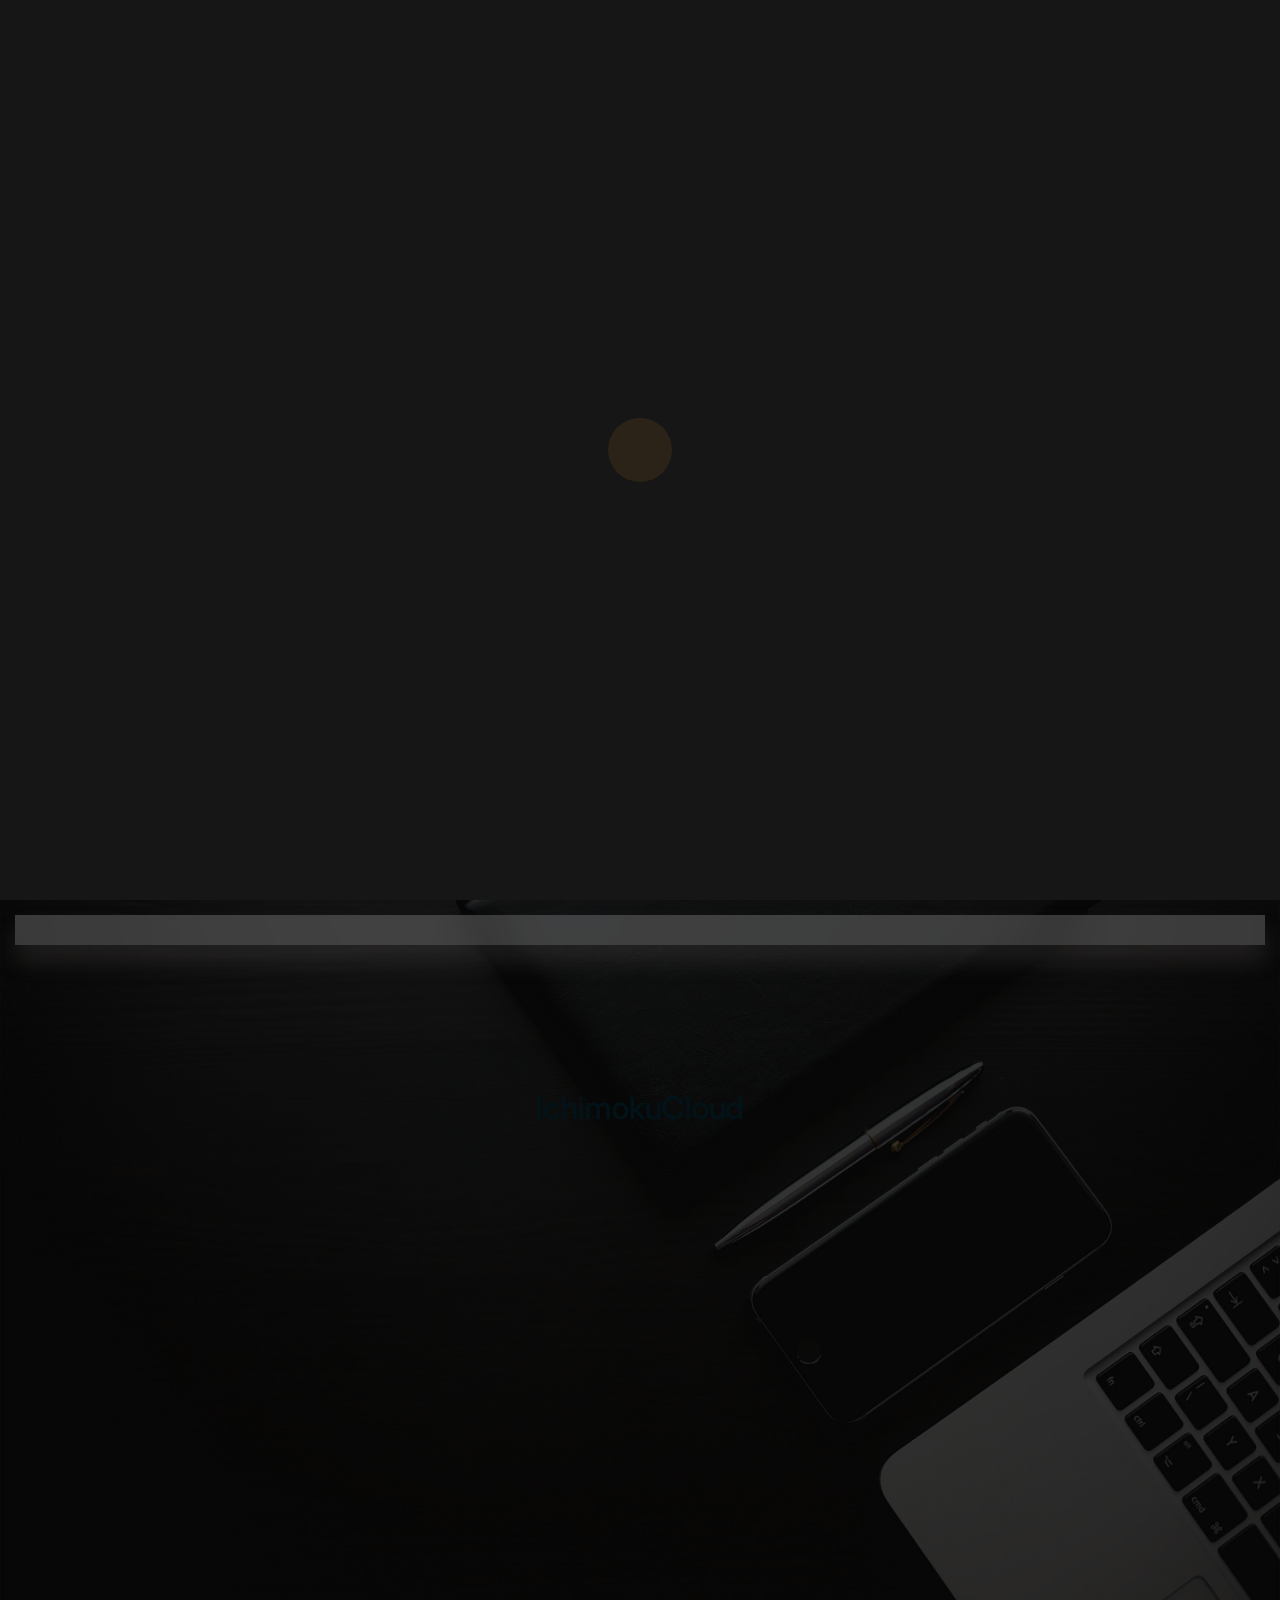
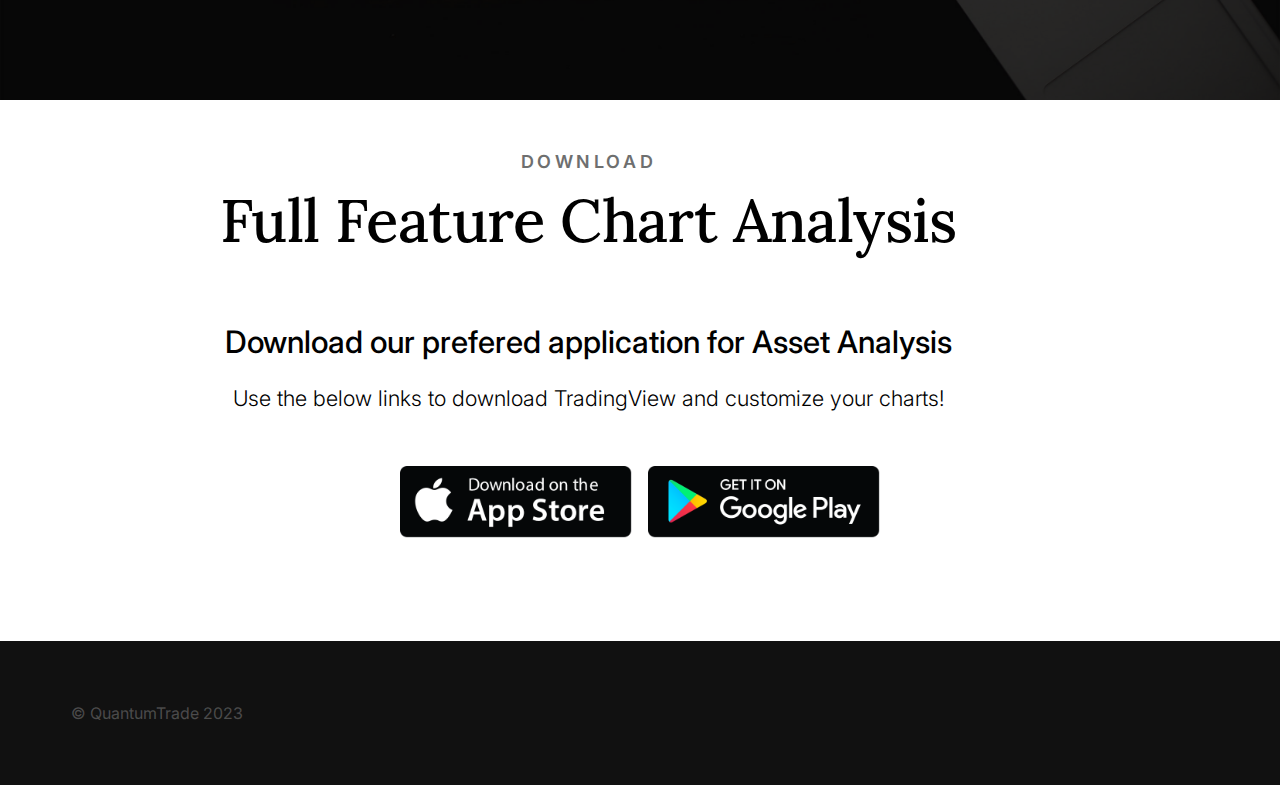
<file: tools.html>
<!DOCTYPE html>
<html lang="en" class="no-js">
  <head>
    <!--- basic page needs
    ================================================== -->
    <meta charset="utf-8" />
    <meta name="viewport" content="width=device-width, initial-scale=1" />
    <title>Quantum Trade 2.0</title>

    <script>
      document.documentElement.classList.remove("no-js");
      document.documentElement.classList.add("js");
    </script>

    <!-- CSS
    ================================================== -->
    <link rel="stylesheet" href="css/vendor.css" />
    <link rel="stylesheet" href="css/styles.css" />

    <!-- favicons
    ================================================== -->
    <link rel="apple-touch-icon" sizes="180x180" href="apple-touch-icon.png" />
    <link rel="icon" type="image/png" sizes="32x32" href="favicon-32x32.png" />
    <link rel="icon" type="image/png" sizes="16x16" href="favicon-16x16.png" />
    <link rel="manifest" href="site.webmanifest" />
  </head>

  <body id="top">
    <!-- TradingView Widget BEGIN -->
<div class="tradingview-widget-container">
  <div class="tradingview-widget-container__widget"></div>

  <script
    type="text/javascript"
    src="https://s3.tradingview.com/external-embedding/embed-widget-ticker-tape.js"
    async
  >
      {
      "symbols": [
        {
          "proName": "FOREXCOM:SPXUSD",
          "title": "S&P 500"
        },
        {
          "proName": "FOREXCOM:NSXUSD",
          "title": "US 100"
        },
        {
          "proName": "FX_IDC:EURUSD",
          "title": "EUR/USD"
        },
        {
          "proName": "BITSTAMP:ETHUSD",
          "title": "Ethereum"
        },
        {
          "description": "GBP/JPY",
          "proName": "OANDA:GBPJPY"
        },
        {
    "description": "Russel 2000",
    "proName": "GLOBALPRIME:US2000"
  },{
    "description": "Dow Jones",
    "proName": "BLACKBULL:US30"
  },
  {
    "description": "Japan 225",
    "proName": "OANDA:JP225USD"
  },
  {
    "description": "WTI Crude",
    "proName": "TVC:USOIL"
  },
  {
    "description": "Gold",
    "proName": "CITYINDEX:XAUUSD"
  },
  {
    "description": "Apple",
    "proName": "NASDAQ:AAPL"
  },
  {
    "description": "Nvidia",
    "proName": "NASDAQ:NVDA"
  },
  {
    "description": "Visa",
    "proName": "NYSE:V"
  },
  {
    "description": "Netflix",
    "proName": "NASDAQ:NFLX"
  },
  {
    "description": "AUD/USD",
    "proName": "OANDA:AUDUSD"
  },
  {
    "description": "CAD/CHF",
    "proName": "OANDA:CADCHF"
  },
  {
    "description": "USD/CAD",
    "proName": "OANDA:USDCAD"
  },
  {
    "description": "EUR/CHF",
    "proName": "OANDA:EURCHF"
  },
  {
    "description": "NZD/CHF",
    "proName": "OANDA:NZDCHF"
  },
  {
    "description": "USD/CHF",
    "proName" :"OANDA:USDCHF"
  },
  {
    "description": "CAD/JPY",
    "proName": "OANDA:CADJPY"
  }

      ],
      "showSymbolLogo": true,
      "colorTheme": "dark",
      "isTransparent": false,
      "largeChartUrl": "https://www.quantsignals.net/tools.html",
      "displayMode": "adaptive",
      "locale": "en"
    }
  </script>
</div>
<!-- TradingView Widget END -->
    <!-- preloader
    ================================================== -->
    <div id="preloader">
      <div id="loader"></div>
    </div>

    <!-- page wrap
    ================================================== -->
    <div id="page" class="s-pagewrap">
      <!-- # site header 
        ================================================== -->
        <header class="s-header">
          <div class="s-header__logo">
            <a class="logo" href="index.html">
              <img src="images/fotor_2023-2-16_12_31_20.png" alt="Homepage" />
            </a>
          </div>
        </a>
      </header>
      <!-- end s-header -->
      
      <!-- # site-content
        ================================================== -->
      <section id="content" class="s-content">
        <!-- intro
          ----------------------------------------------- -->
        <section id="intro" class="s-intro target-section">
        



          <div class="s-intro__bg rellax" data-rellax-speed="-5"></div>

            
            <div class="row s-intro__content">
              <div class="column lg-12 s-intro__content-inner">
                <h3 class="s-intro__pretitle orange">Quantum Trade</h3>
                <h3 class="s-intro__title">
                  Analysis Tools
                </h3>
                
                <div class="s-intro__more">
                  <a
                  class="smoothscroll btn btn--stroke s-intro__more-btn orange"
                  href="#services"
                >
                  Chart Now
                </a>
              </div>
            </div>
            <!-- s-intro__content-inner -->
          </div>
          <!-- s-intro__content -->
          <div class="s-intro__scroll">
            <a href="#services" class="smoothscroll">
              <span>Scroll Down</span>
              <svg
                xmlns="http://www.w3.org/2000/svg"
                width="24"
                height="24"
                viewBox="0 0 24 24"
                style="
                fill: rgba(0, 0, 0, 1);
                  transform: rotate(180deg);
                  msfilter: progid:DXImageTransform.Microsoft.BasicImage(rotation=2);
                  "
              >
              <path
                  d="M21 11H6.414l5.293-5.293-1.414-1.414L2.586 12l7.707 7.707 1.414-1.414L6.414 13H21z"
                ></path>
              </svg>
            </a>
          </div>
          <!-- s-intro__scroll -->
        </section>
        <!-- end s-intro -->
        <!-- services
          ----------------------------------------------- -->
          <section id="services" class="s-services help" style="width: 100%;">
            <div class="s-services__bg">
              
              
              <div
            class=" section-header--dark trade_content"
            >
            
<div class="tv trade_content " style="width: 100%;">

  
  
  <!--body  -->

  <!-- TradingView Widget BEGIN -->
  <div class="tradingview-widget-container container transparent-card">
    <div id="tradingview_03f3e"></div>
    <div class="tradingview-widget-copyright"></div>
    <script
      type="text/javascript"
      src="https://s3.tradingview.com/tv.js"
    ></script>
    <script type="text/javascript">
      new TradingView.widget({
        autosize: false,
        symbol: "BLACKBULL:SPX500",
        interval: "240",
        timezone: "Etc/UTC",
        theme: "dark",
        style: "1",
        locale: "en",
        toolbar_bg: "#f1f3f6",
        enable_publishing: false,
        withdateranges: true,
        hide_side_toolbar: true,
        allow_symbol_change: true,
        details: false,
        studies: ["IchimokuCloud@tv-basicstudies", "PSAR@tv-basicstudies"],
        container_id: "tradingview_03f3e",
      });
    </script>
  </div>
  <!-- TradingView Widget END -->
<br>


</div>

<h3 class="text-display-1" style="opacity: 1; padding-top: 5%;">
  <a href="https://www.investopedia.com/terms/i/ichimoku-cloud.asp">IchimokuCloud</a>
</h3>
</div>
<!-- end column -->
</div>
          <!-- end section header -->

          <div class="s-services__content">
            
            <!-- end services-list -->
          </div>
          <!-- end services-content -->
          
      </div>
        </section>
        <section
          id="download"
          class="row narrow section-header section-header--dark has-bottom-sep target-section"
        >
          <div class="row" style="padding-top: 5%">
            <div class="column lg-12">
              <h3 class="text-pretitle">Download</h3>
              <h1 class="text-display-title" style="color: black">
                Full Feature Chart Analysis
              </h1>
              <h3 class="text-display-1">
                Download our prefered application for Asset Analysis
              </h3>
              <p class="lead" style="color: black">
                Use the below links to download TradingView and customize your charts!
              </p>
            </div>
          </div>
          <div
            style="
              display: flex;
              width: 100%;
              align-items: center;
              justify-content: center;
            "
          >
            <div
              style="
                justify-content: center;
                align-items: center;
                text-align: center;
              "
            >
              <div
                class="row s-download__badges-block"
                style="
                  justify-content: center;
                  align-items: center;
                  text-align: center;
                "
              >
                <div
                  class="column lg-12 s-download__badges"
                  style="
                    justify-content: center;
                    align-items: center;
                    text-align: center;
                  "
                >
                  <a
                    href="https://apps.apple.com/us/app/tradingview-track-all-markets/id1205990992"
                    title=""
                    class="badge-appstore"
                    target="_blank"
                    style="
                      justify-content: center;
                      align-items: center;
                      text-align: center;
                    "
                  >
                    <img
                      src="appstore.png"
                      alt=""
                      style="
                        justify-content: center;
                        align-items: center;
                        text-align: center;
                      "
                    />
                  </a>
                  <a
                    href="https://apps.microsoft.com/store/detail/tradingview-stocks-forex-and-bitcoin/9WZDNCRDJ7JX?hl=en-us&gl=us"
                    title=""
                    class="badge-googleplay"
                    target="_blank"
                    style="
                      justify-content: center;
                      align-items: center;
                      text-align: center;
                    "
                  >
                    <img
                      src="google-play.png"
                      alt=""
                      style="
                        justify-content: center;
                        align-items: center;
                        text-align: center;
                      "
                    />
                  </a>
                </div>
              </div>
            </div>
          </div>
        </section>

        <!-- contact
            ----------------------------------------------- -->
        

      <!-- footer
        ================================================== -->
      <footer id="colophon" class="s-footer">
        <div class="row">
          <div class="column lg-12 ss-copyright">
            <span>© QuantumTrade 2023</span>
          </div>
        </div>

        <div class="ss-go-top">
          <a class="smoothscroll" title="Back to Top" href="#top">
            <svg
              xmlns="http://www.w3.org/2000/svg"
              width="24"
              height="24"
              viewBox="0 0 24 24"
              style="fill: rgba(0, 0, 0, 1); transform: ; msfilter: "
            >
              <path d="M6 4h12v2H6zm5 10v6h2v-6h5l-6-6-6 6z"></path>
            </svg>
          </a>
        </div>
        <!-- end ss-go-top -->
      </footer>
      <!-- end s-footer -->
    </div>
    <!-- end s-pagewrap -->

    <!-- photoswipe background
    ================================================== -->
    <div aria-hidden="true" class="pswp" role="dialog" tabindex="-1">
      <div class="pswp__bg"></div>
      <div class="pswp__scroll-wrap">
        <div class="pswp__container">
          <div class="pswp__item"></div>
          <div class="pswp__item"></div>
          <div class="pswp__item"></div>
        </div>

        <div class="pswp__ui pswp__ui--hidden">
          <div class="pswp__top-bar">
            <div class="pswp__counter"></div>
            <button
              class="pswp__button pswp__button--close"
              title="Close (Esc)"
            ></button>
            <button
              class="pswp__button pswp__button--share"
              title="Share"
            ></button>
            <button
              class="pswp__button pswp__button--fs"
              title="Toggle fullscreen"
            ></button>
            <button
              class="pswp__button pswp__button--zoom"
              title="Zoom in/out"
            ></button>
            <div class="pswp__preloader">
              <div class="pswp__preloader__icn">
                <div class="pswp__preloader__cut">
                  <div class="pswp__preloader__donut"></div>
                </div>
              </div>
            </div>
          </div>
          <div
            class="pswp__share-modal pswp__share-modal--hidden pswp__single-tap"
          >
            <div class="pswp__share-tooltip"></div>
          </div>
          <button
            class="pswp__button pswp__button--arrow--left"
            title="Previous (arrow left)"
          ></button>
          <button
            class="pswp__button pswp__button--arrow--right"
            title="Next (arrow right)"
          ></button>
          <div class="pswp__caption">
            <div class="pswp__caption__center"></div>
          </div>
        </div>
      </div>
    </div>
    <!-- end photoSwipe background -->

    <!-- Java Script
    ================================================== -->
    <script src="js/plugins.js"></script>
    <script src="js/main.js"></script>
  </body>
</html>
</file>
<file: css/vendor.css>
/* ===================================================================
 * Infinity Third-party Stylesheets
 * Template Ver. 2.0.0
 * 12-17-2021
 * -------------------------------------------------------------------
 *
 * TOC:
 * # PrismJS 
 * # Swiper
 * # PhotoSwipe main CSS
 * # PhotoSwipe Skin
 *
 * ------------------------------------------------------------------- */

/* ===================================================================
 * # PrismJS 1.20.0
 *   https://prismjs.com/download.html#themes=prism-tomorrow&languages=markup+css+clike+javascript+markup-templating+php
 *   
 *   prism.js tomorrow night eighties for JavaScript, CoffeeScript, CSS and HTML
 *   Based on https://github.com/chriskempson/tomorrow-theme
 *   @author Rose Pritchard
 * ------------------------------------------------------------------- */
code[class*="language-"],
pre[class*="language-"] {
    color           : #ccc;
    background      : none;
    font-family     : var(--font-mono);
    font-size       : calc(var(--text-size) * 0.9444);
    text-align      : left;
    white-space     : pre;
    word-spacing    : normal;
    word-break      : normal;
    word-wrap       : normal;
    line-height     : var(--vspace-1);
    -moz-tab-size   : 4;
    -o-tab-size     : 4;
    tab-size        : 4;
    -webkit-hyphens : none;
    -moz-hyphens    : none;
    -ms-hyphens     : none;
    hyphens         : none;
}

/* Code blocks */
pre[class*="language-"] {
    padding  : var(--vspace-0_5) 0 var(--vspace-1);
    margin   : 0;
    overflow : auto;
}

:not(pre)>code[class*="language-"],
pre[class*="language-"] {
    background : #2d2d2d;
}

/* Inline code */
:not(pre)>code[class*="language-"] {
    padding     : .1em;
    white-space : normal;
}

.token.comment,
.token.block-comment,
.token.prolog,
.token.doctype,
.token.cdata {
    color : #999;
}

.token.punctuation {
    color : #ccc;
}

.token.tag,
.token.attr-name,
.token.namespace,
.token.deleted {
    color : #e2777a;
}

.token.function-name {
    color : #6196cc;
}

.token.boolean,
.token.number,
.token.function {
    color : #f08d49;
}

.token.property,
.token.class-name,
.token.constant,
.token.symbol {
    color : #f8c555;
}

.token.selector,
.token.important,
.token.atrule,
.token.keyword,
.token.builtin {
    color : #cc99cd;
}

.token.string,
.token.char,
.token.attr-value,
.token.regex,
.token.variable {
    color : #7ec699;
}

.token.operator,
.token.entity,
.token.url {
    color : #67cdcc;
}

.token.important,
.token.bold {
    font-weight : bold;
}

.token.italic {
    font-style : italic;
}

.token.entity {
    cursor : help;
}

.token.inserted {
    color : green;
}


/* ===================================================================
 * # Swiper 6.4.5
 *   Most modern mobile touch slider and framework with hardware accelerated transitions
 *   https://swiperjs.com
 *
 *   Copyright 2014-2020 Vladimir Kharlampidi
 *
 *   Released under the MIT License
 *
 *   Released on: December 18, 2020
 * ------------------------------------------------------------------- */
@font-face {
    font-family : "swiper-icons";
    src         : url("data:application/font-woff;charset=utf-8;base64, [base64]//wADZ2x5ZgAAAywAAADMAAAD2MHtryVoZWFkAAABbAAAADAAAAA2E2+eoWhoZWEAAAGcAAAAHwAAACQC9gDzaG10eAAAAigAAAAZAAAArgJkABFsb2NhAAAC0AAAAFoAAABaFQAUGG1heHAAAAG8AAAAHwAAACAAcABAbmFtZQAAA/gAAAE5AAACXvFdBwlwb3N0AAAFNAAAAGIAAACE5s74hXjaY2BkYGAAYpf5Hu/j+W2+MnAzMYDAzaX6QjD6/4//Bxj5GA8AuRwMYGkAPywL13jaY2BkYGA88P8Agx4j+/8fQDYfA1AEBWgDAIB2BOoAeNpjYGRgYNBh4GdgYgABEMnIABJzYNADCQAACWgAsQB42mNgYfzCOIGBlYGB0YcxjYGBwR1Kf2WQZGhhYGBiYGVmgAFGBiQQkOaawtDAoMBQxXjg/wEGPcYDDA4wNUA2CCgwsAAAO4EL6gAAeNpj2M0gyAACqxgGNWBkZ2D4/wMA+xkDdgAAAHjaY2BgYGaAYBkGRgYQiAHyGMF8FgYHIM3DwMHABGQrMOgyWDLEM1T9/w8UBfEMgLzE////P/5//f/V/xv+r4eaAAeMbAxwIUYmIMHEgKYAYjUcsDAwsLKxc3BycfPw8jEQA/[base64]/uznmfPFBNODM2K7MTQ45YEAZqGP81AmGGcF3iPqOop0r1SPTaTbVkfUe4HXj97wYE+yNwWYxwWu4v1ugWHgo3S1XdZEVqWM7ET0cfnLGxWfkgR42o2PvWrDMBSFj/IHLaF0zKjRgdiVMwScNRAoWUoH78Y2icB/yIY09An6AH2Bdu/UB+yxopYshQiEvnvu0dURgDt8QeC8PDw7Fpji3fEA4z/PEJ6YOB5hKh4dj3EvXhxPqH/SKUY3rJ7srZ4FZnh1PMAtPhwP6fl2PMJMPDgeQ4rY8YT6Gzao0eAEA409DuggmTnFnOcSCiEiLMgxCiTI6Cq5DZUd3Qmp10vO0LaLTd2cjN4fOumlc7lUYbSQcZFkutRG7g6JKZKy0RmdLY680CDnEJ+UMkpFFe1RN7nxdVpXrC4aTtnaurOnYercZg2YVmLN/d/gczfEimrE/fs/bOuq29Zmn8tloORaXgZgGa78yO9/cnXm2BpaGvq25Dv9S4E9+5SIc9PqupJKhYFSSl47+Qcr1mYNAAAAeNptw0cKwkAAAMDZJA8Q7OUJvkLsPfZ6zFVERPy8qHh2YER+3i/BP83vIBLLySsoKimrqKqpa2hp6+jq6RsYGhmbmJqZSy0sraxtbO3sHRydnEMU4uR6yx7JJXveP7WrDycAAAAAAAH//wACeNpjYGRgYOABYhkgZgJCZgZNBkYGLQZtIJsFLMYAAAw3ALgAeNolizEKgDAQBCchRbC2sFER0YD6qVQiBCv/H9ezGI6Z5XBAw8CBK/m5iQQVauVbXLnOrMZv2oLdKFa8Pjuru2hJzGabmOSLzNMzvutpB3N42mNgZGBg4GKQYzBhYMxJLMlj4GBgAYow/P/PAJJhLM6sSoWKfWCAAwDAjgbRAAB42mNgYGBkAIIbCZo5IPrmUn0hGA0AO8EFTQAA") format("woff");
    font-weight : 400;
    font-style  : normal;
}

:root {
    --swiper-theme-color : #007aff;
}

.swiper-container {
    margin-left  : auto;
    margin-right : auto;
    position     : relative;
    overflow     : hidden;
    list-style   : none;
    padding      : 0;
    /* Fix of Webkit flickering */
    z-index      : 1;
}

.swiper-container-vertical>.swiper-wrapper {
    flex-direction : column;
}

.swiper-wrapper {
    position            : relative;
    width               : 100%;
    height              : 100%;
    z-index             : 1;
    display             : flex;
    transition-property : transform;
    box-sizing          : content-box;
}

.swiper-container-android .swiper-slide,
.swiper-wrapper {
    transform : translate3d(0px, 0, 0);
}

.swiper-container-multirow>.swiper-wrapper {
    flex-wrap : wrap;
}

.swiper-container-multirow-column>.swiper-wrapper {
    flex-wrap      : wrap;
    flex-direction : column;
}

.swiper-container-free-mode>.swiper-wrapper {
    transition-timing-function : ease-out;
    margin                     : 0 auto;
}

.swiper-slide {
    flex-shrink         : 0;
    width               : 100%;
    height              : 100%;
    position            : relative;
    transition-property : transform;
}

.swiper-slide-invisible-blank {
    visibility : hidden;
}

/* Auto Height */
.swiper-container-autoheight,
.swiper-container-autoheight .swiper-slide {
    height : auto;
}

.swiper-container-autoheight .swiper-wrapper {
    align-items         : flex-start;
    transition-property : transform, height;
}

/* 3D Effects */
.swiper-container-3d {
    perspective : 1200px;
}

.swiper-container-3d .swiper-wrapper,
.swiper-container-3d .swiper-slide,
.swiper-container-3d .swiper-slide-shadow-left,
.swiper-container-3d .swiper-slide-shadow-right,
.swiper-container-3d .swiper-slide-shadow-top,
.swiper-container-3d .swiper-slide-shadow-bottom,
.swiper-container-3d .swiper-cube-shadow {
    transform-style : preserve-3d;
}

.swiper-container-3d .swiper-slide-shadow-left,
.swiper-container-3d .swiper-slide-shadow-right,
.swiper-container-3d .swiper-slide-shadow-top,
.swiper-container-3d .swiper-slide-shadow-bottom {
    position       : absolute;
    left           : 0;
    top            : 0;
    width          : 100%;
    height         : 100%;
    pointer-events : none;
    z-index        : 10;
}

.swiper-container-3d .swiper-slide-shadow-left {
    background-image : linear-gradient(to left, rgba(0, 0, 0, 0.5), rgba(0, 0, 0, 0));
}

.swiper-container-3d .swiper-slide-shadow-right {
    background-image : linear-gradient(to right, rgba(0, 0, 0, 0.5), rgba(0, 0, 0, 0));
}

.swiper-container-3d .swiper-slide-shadow-top {
    background-image : linear-gradient(to top, rgba(0, 0, 0, 0.5), rgba(0, 0, 0, 0));
}

.swiper-container-3d .swiper-slide-shadow-bottom {
    background-image : linear-gradient(to bottom, rgba(0, 0, 0, 0.5), rgba(0, 0, 0, 0));
}

/* CSS Mode */
.swiper-container-css-mode>.swiper-wrapper {
    overflow           : auto;
    scrollbar-width    : none;
    /* For Firefox */
    -ms-overflow-style : none;
    /* For Internet Explorer and Edge */
}

.swiper-container-css-mode>.swiper-wrapper::-webkit-scrollbar {
    display : none;
}

.swiper-container-css-mode>.swiper-wrapper>.swiper-slide {
    scroll-snap-align : start start;
}

.swiper-container-horizontal.swiper-container-css-mode>.swiper-wrapper {
    scroll-snap-type : x mandatory;
}

.swiper-container-vertical.swiper-container-css-mode>.swiper-wrapper {
    scroll-snap-type : y mandatory;
}

:root {
    --swiper-navigation-size  : 44px;
    /*
    --swiper-navigation-color : var(--swiper-theme-color);
    */
}

.swiper-button-prev,
.swiper-button-next {
    position        : absolute;
    top             : 50%;
    width           : calc(var(--swiper-navigation-size) / 44 * 27);
    height          : var(--swiper-navigation-size);
    margin-top      : calc(-1 * var(--swiper-navigation-size) / 2);
    z-index         : 10;
    cursor          : pointer;
    display         : flex;
    align-items     : center;
    justify-content : center;
    color           : var(--swiper-navigation-color, var(--swiper-theme-color));
}

.swiper-button-prev.swiper-button-disabled,
.swiper-button-next.swiper-button-disabled {
    opacity        : 0.35;
    cursor         : auto;
    pointer-events : none;
}

.swiper-button-prev:after,
.swiper-button-next:after {
    font-family    : swiper-icons;
    font-size      : var(--swiper-navigation-size);
    text-transform : none !important;
    letter-spacing : 0;
    text-transform : none;
    font-variant   : initial;
    line-height    : 1;
}

.swiper-button-prev,
.swiper-container-rtl .swiper-button-next {
    left  : 10px;
    right : auto;
}

.swiper-button-prev:after,
.swiper-container-rtl .swiper-button-next:after {
    content : "prev";
}

.swiper-button-next,
.swiper-container-rtl .swiper-button-prev {
    right : 10px;
    left  : auto;
}

.swiper-button-next:after,
.swiper-container-rtl .swiper-button-prev:after {
    content : "next";
}

.swiper-button-prev.swiper-button-white,
.swiper-button-next.swiper-button-white {
    --swiper-navigation-color : #ffffff;
}

.swiper-button-prev.swiper-button-black,
.swiper-button-next.swiper-button-black {
    --swiper-navigation-color : #000000;
}

.swiper-button-lock {
    display : none;
}

:root {
    /*
    --swiper-pagination-color: var(--swiper-theme-color);
    */
}

.swiper-pagination {
    position   : absolute;
    text-align : center;
    transition : 300ms opacity;
    transform  : translate3d(0, 0, 0);
    z-index    : 10;
}

.swiper-pagination.swiper-pagination-hidden {
    opacity : 0;
}

/* Common Styles */
.swiper-pagination-fraction,
.swiper-pagination-custom,
.swiper-container-horizontal>.swiper-pagination-bullets {
    bottom : 10px;
    left   : 0;
    width  : 100%;
}

/* Bullets */
.swiper-pagination-bullets-dynamic {
    overflow  : hidden;
    font-size : 0;
}

.swiper-pagination-bullets-dynamic .swiper-pagination-bullet {
    transform : scale(0.33);
    position  : relative;
}

.swiper-pagination-bullets-dynamic .swiper-pagination-bullet-active {
    transform : scale(1);
}

.swiper-pagination-bullets-dynamic .swiper-pagination-bullet-active-main {
    transform : scale(1);
}

.swiper-pagination-bullets-dynamic .swiper-pagination-bullet-active-prev {
    transform : scale(0.66);
}

.swiper-pagination-bullets-dynamic .swiper-pagination-bullet-active-prev-prev {
    transform : scale(0.33);
}

.swiper-pagination-bullets-dynamic .swiper-pagination-bullet-active-next {
    transform : scale(0.66);
}

.swiper-pagination-bullets-dynamic .swiper-pagination-bullet-active-next-next {
    transform : scale(0.33);
}

.swiper-pagination-bullet {
    width         : 8px;
    height        : 8px;
    display       : inline-block;
    border-radius : 100%;
    background    : #000;
    opacity       : 0.2;
}

button.swiper-pagination-bullet {
    border             : none;
    margin             : 0;
    padding            : 0;
    box-shadow         : none;
    -webkit-appearance : none;
    -moz-appearance    : none;
    appearance         : none;
}

.swiper-pagination-clickable .swiper-pagination-bullet {
    cursor : pointer;
}

.swiper-pagination-bullet-active {
    opacity    : 1;
    background : var(--swiper-pagination-color, var(--swiper-theme-color));
}

.swiper-container-vertical>.swiper-pagination-bullets {
    right     : 10px;
    top       : 50%;
    transform : translate3d(0px, -50%, 0);
}

.swiper-container-vertical>.swiper-pagination-bullets .swiper-pagination-bullet {
    margin  : 6px 0;
    display : block;
}

.swiper-container-vertical>.swiper-pagination-bullets.swiper-pagination-bullets-dynamic {
    top       : 50%;
    transform : translateY(-50%);
    width     : 8px;
}

.swiper-container-vertical>.swiper-pagination-bullets.swiper-pagination-bullets-dynamic .swiper-pagination-bullet {
    display    : inline-block;
    transition : 200ms transform, 200ms top;
}

.swiper-container-horizontal>.swiper-pagination-bullets .swiper-pagination-bullet {
    margin : 0 4px;
}

.swiper-container-horizontal>.swiper-pagination-bullets.swiper-pagination-bullets-dynamic {
    left        : 50%;
    transform   : translateX(-50%);
    white-space : nowrap;
}

.swiper-container-horizontal>.swiper-pagination-bullets.swiper-pagination-bullets-dynamic .swiper-pagination-bullet {
    transition : 200ms transform, 200ms left;
}

.swiper-container-horizontal.swiper-container-rtl>.swiper-pagination-bullets-dynamic .swiper-pagination-bullet {
    transition : 200ms transform, 200ms right;
}

/* Progress */
.swiper-pagination-progressbar {
    background : rgba(0, 0, 0, 0.25);
    position   : absolute;
}

.swiper-pagination-progressbar .swiper-pagination-progressbar-fill {
    background       : var(--swiper-pagination-color, var(--swiper-theme-color));
    position         : absolute;
    left             : 0;
    top              : 0;
    width            : 100%;
    height           : 100%;
    transform        : scale(0);
    transform-origin : left top;
}

.swiper-container-rtl .swiper-pagination-progressbar .swiper-pagination-progressbar-fill {
    transform-origin : right top;
}

.swiper-container-horizontal>.swiper-pagination-progressbar,
.swiper-container-vertical>.swiper-pagination-progressbar.swiper-pagination-progressbar-opposite {
    width  : 100%;
    height : 4px;
    left   : 0;
    top    : 0;
}

.swiper-container-vertical>.swiper-pagination-progressbar,
.swiper-container-horizontal>.swiper-pagination-progressbar.swiper-pagination-progressbar-opposite {
    width  : 4px;
    height : 100%;
    left   : 0;
    top    : 0;
}

.swiper-pagination-white {
    --swiper-pagination-color : #ffffff;
}

.swiper-pagination-black {
    --swiper-pagination-color : #000000;
}

.swiper-pagination-lock {
    display : none;
}

/* Scrollbar */
.swiper-scrollbar {
    border-radius    : 10px;
    position         : relative;
    -ms-touch-action : none;
    background       : rgba(0, 0, 0, 0.1);
}

.swiper-container-horizontal>.swiper-scrollbar {
    position : absolute;
    left     : 1%;
    bottom   : 3px;
    z-index  : 50;
    height   : 5px;
    width    : 98%;
}

.swiper-container-vertical>.swiper-scrollbar {
    position : absolute;
    right    : 3px;
    top      : 1%;
    z-index  : 50;
    width    : 5px;
    height   : 98%;
}

.swiper-scrollbar-drag {
    height        : 100%;
    width         : 100%;
    position      : relative;
    background    : rgba(0, 0, 0, 0.5);
    border-radius : 10px;
    left          : 0;
    top           : 0;
}

.swiper-scrollbar-cursor-drag {
    cursor : move;
}

.swiper-scrollbar-lock {
    display : none;
}

.swiper-zoom-container {
    width           : 100%;
    height          : 100%;
    display         : flex;
    justify-content : center;
    align-items     : center;
    text-align      : center;
}

.swiper-zoom-container>img,
.swiper-zoom-container>svg,
.swiper-zoom-container>canvas {
    max-width  : 100%;
    max-height : 100%;
    object-fit : contain;
}

.swiper-slide-zoomed {
    cursor : move;
}

/* Preloader */
:root {
    /*
    --swiper-preloader-color: var(--swiper-theme-color);
    */
}

.swiper-lazy-preloader {
    width            : 42px;
    height           : 42px;
    position         : absolute;
    left             : 50%;
    top              : 50%;
    margin-left      : -21px;
    margin-top       : -21px;
    z-index          : 10;
    transform-origin : 50%;
    animation        : swiper-preloader-spin 1s infinite linear;
    box-sizing       : border-box;
    border           : 4px solid var(--swiper-preloader-color, var(--swiper-theme-color));
    border-radius    : 50%;
    border-top-color : transparent;
}

.swiper-lazy-preloader-white {
    --swiper-preloader-color : #fff;
}

.swiper-lazy-preloader-black {
    --swiper-preloader-color : #000;
}

@keyframes swiper-preloader-spin {
    100% {
        transform : rotate(360deg);
    }
}

/* a11y */
.swiper-container .swiper-notification {
    position       : absolute;
    left           : 0;
    top            : 0;
    pointer-events : none;
    opacity        : 0;
    z-index        : -1000;
}

.swiper-container-fade.swiper-container-free-mode .swiper-slide {
    transition-timing-function : ease-out;
}

.swiper-container-fade .swiper-slide {
    pointer-events      : none;
    transition-property : opacity;
}

.swiper-container-fade .swiper-slide .swiper-slide {
    pointer-events : none;
}

.swiper-container-fade .swiper-slide-active,
.swiper-container-fade .swiper-slide-active .swiper-slide-active {
    pointer-events : auto;
}

.swiper-container-cube {
    overflow : visible;
}

.swiper-container-cube .swiper-slide {
    pointer-events              : none;
    -webkit-backface-visibility : hidden;
    backface-visibility         : hidden;
    z-index                     : 1;
    visibility                  : hidden;
    transform-origin            : 0 0;
    width                       : 100%;
    height                      : 100%;
}

.swiper-container-cube .swiper-slide .swiper-slide {
    pointer-events : none;
}

.swiper-container-cube.swiper-container-rtl .swiper-slide {
    transform-origin : 100% 0;
}

.swiper-container-cube .swiper-slide-active,
.swiper-container-cube .swiper-slide-active .swiper-slide-active {
    pointer-events : auto;
}

.swiper-container-cube .swiper-slide-active,
.swiper-container-cube .swiper-slide-next,
.swiper-container-cube .swiper-slide-prev,
.swiper-container-cube .swiper-slide-next+.swiper-slide {
    pointer-events : auto;
    visibility     : visible;
}

.swiper-container-cube .swiper-slide-shadow-top,
.swiper-container-cube .swiper-slide-shadow-bottom,
.swiper-container-cube .swiper-slide-shadow-left,
.swiper-container-cube .swiper-slide-shadow-right {
    z-index                     : 0;
    -webkit-backface-visibility : hidden;
    backface-visibility         : hidden;
}

.swiper-container-cube .swiper-cube-shadow {
    position       : absolute;
    left           : 0;
    bottom         : 0px;
    width          : 100%;
    height         : 100%;
    background     : #000;
    opacity        : 0.6;
    -webkit-filter : blur(50px);
    filter         : blur(50px);
    z-index        : 0;
}

.swiper-container-flip {
    overflow : visible;
}

.swiper-container-flip .swiper-slide {
    pointer-events              : none;
    -webkit-backface-visibility : hidden;
    backface-visibility         : hidden;
    z-index                     : 1;
}

.swiper-container-flip .swiper-slide .swiper-slide {
    pointer-events : none;
}

.swiper-container-flip .swiper-slide-active,
.swiper-container-flip .swiper-slide-active .swiper-slide-active {
    pointer-events : auto;
}

.swiper-container-flip .swiper-slide-shadow-top,
.swiper-container-flip .swiper-slide-shadow-bottom,
.swiper-container-flip .swiper-slide-shadow-left,
.swiper-container-flip .swiper-slide-shadow-right {
    z-index                     : 0;
    -webkit-backface-visibility : hidden;
    backface-visibility         : hidden;
}


/* ===================================================================
 * # PhotoSwipe main CSS by Dmitry Semenov
 *   photoswipe.com | MIT license 
 *
 * ------------------------------------------------------------------- */
/*
    Styles for basic PhotoSwipe functionality (sliding area, open/close transitions)
*/
/* pswp = photoswipe */
.pswp {
    display                     : none;
    position                    : absolute;
    width                       : 100%;
    height                      : 100%;
    left                        : 0;
    top                         : 0;
    overflow                    : hidden;
    -ms-touch-action            : none;
    touch-action                : none;
    z-index                     : 1500;
    -webkit-text-size-adjust    : 100%;
    /* create separate layer, to avoid paint on window.onscroll in webkit/blink */
    -webkit-backface-visibility : hidden;
    outline                     : none;
}

.pswp * {
    -webkit-box-sizing : border-box;
    box-sizing         : border-box;
}

.pswp img {
    max-width : none;
}

/* style is added when JS option showHideOpacity is set to true */
.pswp--animate_opacity {
    /* 0.001, because opacity:0 doesn't trigger Paint action, which causes lag at start of transition */
    opacity            : 0.001;
    will-change        : opacity;
    /* for open/close transition */
    -webkit-transition : opacity 333ms cubic-bezier(0.4, 0, 0.22, 1);
    transition         : opacity 333ms cubic-bezier(0.4, 0, 0.22, 1);
}

.pswp--open {
    display : block;
}

.pswp--zoom-allowed .pswp__img {
    /* autoprefixer: off */
    cursor : -webkit-zoom-in;
    cursor : -moz-zoom-in;
    cursor : zoom-in;
}

.pswp--zoomed-in .pswp__img {
    /* autoprefixer: off */
    cursor : -webkit-grab;
    cursor : -moz-grab;
    cursor : grab;
}

.pswp--dragging .pswp__img {
    /* autoprefixer: off */
    cursor : -webkit-grabbing;
    cursor : -moz-grabbing;
    cursor : grabbing;
}

/*
	Background is added as a separate element.
	As animating opacity is much faster than animating rgba() background-color.
*/
.pswp__bg {
    position                    : absolute;
    left                        : 0;
    top                         : 0;
    width                       : 100%;
    height                      : 100%;
    background                  : #000;
    opacity                     : 0;
    -webkit-transform           : translateZ(0);
    transform                   : translateZ(0);
    -webkit-backface-visibility : hidden;
    will-change                 : opacity;
}

.pswp__scroll-wrap {
    position : absolute;
    left     : 0;
    top      : 0;
    width    : 100%;
    height   : 100%;
    overflow : hidden;
}

.pswp__container,
.pswp__zoom-wrap {
    -ms-touch-action : none;
    touch-action     : none;
    position         : absolute;
    left             : 0;
    right            : 0;
    top              : 0;
    bottom           : 0;
}

/* Prevent selection and tap highlights */
.pswp__container,
.pswp__img {
    -webkit-user-select         : none;
    -moz-user-select            : none;
    -ms-user-select             : none;
    user-select                 : none;
    -webkit-tap-highlight-color : transparent;
    -webkit-touch-callout       : none;
}

.pswp__zoom-wrap {
    position                 : absolute;
    width                    : 100%;
    -webkit-transform-origin : left top;
    -ms-transform-origin     : left top;
    transform-origin         : left top;
    /* for open/close transition */
    -webkit-transition       : -webkit-transform 333ms cubic-bezier(0.4, 0, 0.22, 1);
    transition               : transform 333ms cubic-bezier(0.4, 0, 0.22, 1);
}

.pswp__bg {
    will-change        : opacity;
    /* for open/close transition */
    -webkit-transition : opacity 333ms cubic-bezier(0.4, 0, 0.22, 1);
    transition         : opacity 333ms cubic-bezier(0.4, 0, 0.22, 1);
}

.pswp--animated-in .pswp__bg,
.pswp--animated-in .pswp__zoom-wrap {
    -webkit-transition : none;
    transition         : none;
}

.pswp__container,
.pswp__zoom-wrap {
    -webkit-backface-visibility : hidden;
}

.pswp__item {
    position : absolute;
    left     : 0;
    right    : 0;
    top      : 0;
    bottom   : 0;
    overflow : hidden;
}

.pswp__img {
    position : absolute;
    width    : auto;
    height   : auto;
    top      : 0;
    left     : 0;
}

/*
	stretched thumbnail or div placeholder element (see below)
	style is added to avoid flickering in webkit/blink when layers overlap
*/
.pswp__img--placeholder {
    -webkit-backface-visibility : hidden;
}

/*
	div element that matches size of large image
	large image loads on top of it
*/
.pswp__img--placeholder--blank {
    background : #222;
}

.pswp--ie .pswp__img {
    width  : 100% !important;
    height : auto !important;
    left   : 0;
    top    : 0;
}

/*
	Error message appears when image is not loaded
	(JS option errorMsg controls markup)
*/
.pswp__error-msg {
    position    : absolute;
    left        : 0;
    top         : 50%;
    width       : 100%;
    text-align  : center;
    font-size   : 14px;
    line-height : 16px;
    margin-top  : -8px;
    color       : #CCC;
}

.pswp__error-msg a {
    color           : #CCC;
    text-decoration : underline;
}


/* ===================================================================
 * # PhotoSwipe Skin
 *
 *
 * ------------------------------------------------------------------- */
/*
    Contents:

    1. Buttons
    2. Share modal and links
    3. Index indicator ("1 of X" counter)
    4. Caption
    5. Loading indicator
    6. Additional styles (root element, top bar, idle state, hidden state, etc.)
*/
/* -------------------------------------------------------------------
 * ## 1. buttons
 * ------------------------------------------------------------------- */
/* <button> css reset */
.pswp__button {
    width              : 44px;
    height             : 44px;
    line-height        : 1;
    position           : relative;
    background         : none;
    cursor             : pointer;
    overflow           : visible;
    -webkit-appearance : none;
    display            : block;
    border             : 0;
    padding            : 0;
    margin             : 0;
    float              : right;
    opacity            : 0.6;
    -webkit-transition : opacity 0.2s;
    transition         : opacity 0.2s;
    -webkit-box-shadow : none;
    box-shadow         : none;
}

.pswp__button:focus,
.pswp__button:hover {
    opacity          : 1;
    background-color : transparent;
}

.pswp__button:active {
    outline : none;
    opacity : 0.9;
}

.pswp__button::-moz-focus-inner {
    padding : 0;
    border  : 0;
}

/* 
pswp__ui--over-close class it added when mouse is 
over element that should close gallery 
*/
.pswp__ui--over-close .pswp__button--close {
    opacity : 1;
}

.pswp__button,
.pswp__button--arrow--left:before,
.pswp__button--arrow--right:before {
    background      : url(../images/photoswipe/default-skin.png) 0 0 no-repeat;
    background-size : 264px 88px;
    width           : 44px;
    height          : 44px;
}

@media (-webkit-min-device-pixel-ratio: 1.1),
(-webkit-min-device-pixel-ratio: 1.09375),
(min-resolution: 105dpi),
(min-resolution: 1.1dppx) {

    /* Serve SVG sprite if browser supports SVG and resolution is more than 105dpi */
    .pswp--svg .pswp__button,
    .pswp--svg .pswp__button--arrow--left:before,
    .pswp--svg .pswp__button--arrow--right:before {
        background-image : url(images/photoswipe/default-skin.svg);
    }

    .pswp--svg .pswp__button--arrow--left,
    .pswp--svg .pswp__button--arrow--right {
        background : none;
    }
}

.pswp__button--close {
    background-position : 0 -44px;
}

.pswp__button--share {
    background-position : -44px -44px;
}

.pswp__button--fs {
    display : none;
}

.pswp--supports-fs .pswp__button--fs {
    display : block;
}

.pswp--fs .pswp__button--fs {
    background-position : -44px 0;
}

.pswp__button--zoom {
    display             : none;
    background-position : -88px 0;
}

.pswp--zoom-allowed .pswp__button--zoom {
    display : block;
}

.pswp--zoomed-in .pswp__button--zoom {
    background-position : -132px 0;
}

/* no arrows on touch screens */
.pswp--touch .pswp__button--arrow--left,
.pswp--touch .pswp__button--arrow--right {
    visibility : hidden;
}

/*
Arrow buttons hit area
(icon is added to :before pseudo-element)
*/
.pswp__button--arrow--left,
.pswp__button--arrow--right {
    background : none;
    top        : 50%;
    margin-top : -22px;
    width      : 30px;
    height     : 32px;
    position   : absolute;
}

.pswp__button--arrow--left {
    left : 12px;
}

.pswp__button--arrow--right {
    right : 12px;
}

.pswp__button--arrow--left:before,
.pswp__button--arrow--right:before {
    content          : '';
    top              : 0;
    background-color : rgba(0, 0, 0, 0.3);
    height           : 30px;
    width            : 32px;
    position         : absolute;
    border-radius    : 3px;
}

.pswp__button--arrow--left:before {
    left                : 6px;
    background-position : -138px -44px;
}

.pswp__button--arrow--right:before {
    right               : 6px;
    background-position : -94px -44px;
}

/* -------------------------------------------------------------------
 * ## 2. Share modal/popup and links
 * ------------------------------------------------------------------- */
.pswp__counter,
.pswp__share-modal {
    -webkit-user-select : none;
    -moz-user-select    : none;
    -ms-user-select     : none;
    user-select         : none;
}

.pswp__share-modal {
    display                     : block;
    background                  : rgba(0, 0, 0, 0.5);
    width                       : 100%;
    height                      : 100%;
    top                         : 0;
    left                        : 0;
    padding                     : 10px;
    position                    : absolute;
    z-index                     : 1600;
    opacity                     : 0;
    -webkit-transition          : opacity 0.25s ease-out;
    transition                  : opacity 0.25s ease-out;
    -webkit-backface-visibility : hidden;
    will-change                 : opacity;
}

.pswp__share-modal--hidden {
    display : none;
}

.pswp__share-tooltip {
    z-index                     : 1620;
    position                    : absolute;
    background                  : #FFF;
    top                         : 56px;
    border-radius               : 3px;
    display                     : block;
    width                       : auto;
    right                       : 44px;
    -webkit-box-shadow          : 0 2px 5px rgba(0, 0, 0, 0.25);
    box-shadow                  : 0 2px 5px rgba(0, 0, 0, 0.25);
    -webkit-transform           : translateY(6px);
    -ms-transform               : translateY(6px);
    transform                   : translateY(6px);
    -webkit-transition          : -webkit-transform 0.25s;
    transition                  : transform 0.25s;
    -webkit-backface-visibility : hidden;
    will-change                 : transform;
}

.pswp__share-tooltip a {
    display         : block;
    padding         : 9px 15px;
    color           : #000;
    text-decoration : none;
    font-size       : 13px;
    line-height     : 18px;
}

.pswp__share-tooltip a:hover {
    text-decoration : none;
    color           : #000;
}

.pswp__share-tooltip a:first-child {
    /* round corners on the first/last list item */
    border-radius : 3px 3px 0 0;
}

.pswp__share-tooltip a:last-child {
    border-radius : 0 0 3px 3px;
}

.pswp__share-modal--fade-in {
    opacity : 1;
}

.pswp__share-modal--fade-in .pswp__share-tooltip {
    -webkit-transform : translateY(0);
    -ms-transform     : translateY(0);
    transform         : translateY(0);
}

/* increase size of share links on touch devices */
.pswp--touch .pswp__share-tooltip a {
    padding : 16px 12px;
}

a.pswp__share--facebook:before {
    content                : '';
    display                : block;
    width                  : 0;
    height                 : 0;
    position               : absolute;
    top                    : -12px;
    right                  : 15px;
    border                 : 6px solid transparent;
    border-bottom-color    : #FFF;
    -webkit-pointer-events : none;
    -moz-pointer-events    : none;
    pointer-events         : none;
}

a.pswp__share--facebook:hover {
    background : #3E5C9A;
    color      : #FFF;
}

a.pswp__share--facebook:hover:before {
    border-bottom-color : #3E5C9A;
}

a.pswp__share--twitter:hover {
    background : #55ACEE;
    color      : #FFF;
}

a.pswp__share--pinterest:hover {
    background : #CCC;
    color      : #CE272D;
}

a.pswp__share--download:hover {
    background : #DDD;
}

/* -------------------------------------------------------------------
 * ## 3. Index indicator ("1 of X" counter)
 * ------------------------------------------------------------------- */
.pswp__counter {
    position    : absolute;
    left        : 6px;
    top         : 0;
    height      : 44px;
    font-size   : 13px;
    line-height : 44px;
    color       : #FFF;
    opacity     : 0.75;
    padding     : 0 10px;
}

/* -------------------------------------------------------------------
 * ## 4. Caption
 * ------------------------------------------------------------------- */
.pswp__caption {
    position   : absolute;
    left       : 0;
    bottom     : 0;
    width      : 100%;
    min-height : 45px;
}

.pswp__caption h4 {
    font-size   : 1.6rem;
    line-height : 1.5;
    margin      : 0 0 .6rem;
    color       : white;
}

.pswp__caption small {
    font-size : 12px;
    color     : rgba(255, 255, 255, 0.5);
}

.pswp__caption__center {
    text-align  : center;
    max-width   : 900px;
    margin      : 0 auto;
    font-size   : 14px;
    padding     : 10px;
    line-height : 20px;
    color       : rgba(255, 255, 255, 0.5);
}

.pswp__caption--empty {
    display : none;
}

/* Fake caption element, used to calculate height of next/prev image */
.pswp__caption--fake {
    visibility : hidden;
}

/* -------------------------------------------------------------------
 * ## 5. Loading indicator (preloader)
 * You can play with it here - http://codepen.io/dimsemenov/pen/yyBWoR
 * ------------------------------------------------------------------- */
.pswp__preloader {
    width              : 44px;
    height             : 44px;
    position           : absolute;
    top                : 0;
    left               : 50%;
    margin-left        : -22px;
    opacity            : 0;
    -webkit-transition : opacity 0.25s ease-out;
    transition         : opacity 0.25s ease-out;
    will-change        : opacity;
    direction          : ltr;
}

.pswp__preloader__icn {
    width  : 20px;
    height : 20px;
    margin : 12px;
}

.pswp__preloader--active {
    opacity : 1;
}

.pswp__preloader--active .pswp__preloader__icn {
    /* We use .gif in browsers that don't support CSS animation */
    background : url(..images/photoswipe/preloader.gif) 0 0 no-repeat;
}

.pswp--css_animation .pswp__preloader--active {
    opacity : 1;
}

.pswp--css_animation .pswp__preloader--active .pswp__preloader__icn {
    -webkit-animation : clockwise 500ms linear infinite;
    animation         : clockwise 500ms linear infinite;
}

.pswp--css_animation .pswp__preloader--active .pswp__preloader__donut {
    -webkit-animation : donut-rotate 1000ms cubic-bezier(0.4, 0, 0.22, 1) infinite;
    animation         : donut-rotate 1000ms cubic-bezier(0.4, 0, 0.22, 1) infinite;
}

.pswp--css_animation .pswp__preloader__icn {
    background : none;
    opacity    : 0.75;
    width      : 14px;
    height     : 14px;
    position   : absolute;
    left       : 15px;
    top        : 15px;
    margin     : 0;
}

.pswp--css_animation .pswp__preloader__cut {
    /* 
			The idea of animating inner circle is based on Polymer ("material") loading indicator 
			 by Keanu Lee https://blog.keanulee.com/2014/10/20/the-tale-of-three-spinners.html
		*/
    position : relative;
    width    : 7px;
    height   : 14px;
    overflow : hidden;
}

.pswp--css_animation .pswp__preloader__donut {
    -webkit-box-sizing  : border-box;
    box-sizing          : border-box;
    width               : 14px;
    height              : 14px;
    border              : 2px solid #FFF;
    border-radius       : 50%;
    border-left-color   : transparent;
    border-bottom-color : transparent;
    position            : absolute;
    top                 : 0;
    left                : 0;
    background          : none;
    margin              : 0;
}

@media screen and (max-width: 1024px) {
    .pswp__preloader {
        position : relative;
        left     : auto;
        top      : auto;
        margin   : 0;
        float    : right;
    }
}

@-webkit-keyframes clockwise {
    0% {
        -webkit-transform : rotate(0deg);
        transform         : rotate(0deg);
    }

    100% {
        -webkit-transform : rotate(360deg);
        transform         : rotate(360deg);
    }
}

@keyframes clockwise {
    0% {
        -webkit-transform : rotate(0deg);
        transform         : rotate(0deg);
    }

    100% {
        -webkit-transform : rotate(360deg);
        transform         : rotate(360deg);
    }
}

@-webkit-keyframes donut-rotate {
    0% {
        -webkit-transform : rotate(0);
        transform         : rotate(0);
    }

    50% {
        -webkit-transform : rotate(-140deg);
        transform         : rotate(-140deg);
    }

    100% {
        -webkit-transform : rotate(0);
        transform         : rotate(0);
    }
}

@keyframes donut-rotate {
    0% {
        -webkit-transform : rotate(0);
        transform         : rotate(0);
    }

    50% {
        -webkit-transform : rotate(-140deg);
        transform         : rotate(-140deg);
    }

    100% {
        -webkit-transform : rotate(0);
        transform         : rotate(0);
    }
}

/* -------------------------------------------------------------------
 * ## 6. additional styles
 * ------------------------------------------------------------------- */
/* root element of UI */
.pswp {
    font-family : var(--font-2);
}

.pswp__ui {
    -webkit-font-smoothing : auto;
    visibility             : visible;
    opacity                : 1;
    z-index                : 1550;
}

/* top black bar with buttons and "1 of X" indicator */
.pswp__top-bar {
    position : absolute;
    left     : 0;
    top      : 0;
    height   : 44px;
    width    : 100%;
    padding  : 0 6px;
}

.pswp__caption,
.pswp__top-bar,
.pswp--has_mouse .pswp__button--arrow--left,
.pswp--has_mouse .pswp__button--arrow--right {
    -webkit-backface-visibility : hidden;
    will-change                 : opacity;
    -webkit-transition          : opacity 333ms cubic-bezier(0.4, 0, 0.22, 1);
    transition                  : opacity 333ms cubic-bezier(0.4, 0, 0.22, 1);
}

/* pswp--has_mouse class is added only when two subsequent mousemove events occur */
.pswp--has_mouse .pswp__button--arrow--left,
.pswp--has_mouse .pswp__button--arrow--right {
    visibility : visible;
}

.pswp__top-bar,
.pswp__caption {
    background-color : rgba(0, 0, 0, 0.5);
}

/* pswp__ui--fit class is added when main image "fits" between top bar and bottom bar (caption) */
.pswp__ui--fit .pswp__top-bar,
.pswp__ui--fit .pswp__caption {
    background-color : rgba(0, 0, 0, 0.3);
}

/* pswp__ui--idle class is added when mouse isn't moving for several seconds (JS option timeToIdle) */
.pswp__ui--idle .pswp__top-bar {
    opacity : 0;
}

.pswp__ui--idle .pswp__button--arrow--left,
.pswp__ui--idle .pswp__button--arrow--right {
    opacity : 0;
}

/*
	pswp__ui--hidden class is added when controls are hidden
	e.g. when user taps to toggle visibility of controls
*/
.pswp__ui--hidden .pswp__top-bar,
.pswp__ui--hidden .pswp__caption,
.pswp__ui--hidden .pswp__button--arrow--left,
.pswp__ui--hidden .pswp__button--arrow--right {
    /* Force paint & create composition layer for controls. */
    opacity : 0.001;
}

/* pswp__ui--one-slide class is added when there is just one item in gallery */
.pswp__ui--one-slide .pswp__button--arrow--left,
.pswp__ui--one-slide .pswp__button--arrow--right,
.pswp__ui--one-slide .pswp__counter {
    display : none;
}

.pswp__element--disabled {
    display : none !important;
}

.pswp--minimal--dark .pswp__top-bar {
    background : none;
}
</file>
<file: css/styles.css>
/* =================================================================== 
 * Infinity Main Stylesheet
 * Template Ver. 2.0.0
 * 12-17-2021
 * ------------------------------------------------------------------
 *
 * TOC:
 * # SETTINGS
 *      ## fonts 
 *      ## colors
 *      ## spacing and typescale
 *      ## grid variables
 * # NORMALIZE
 * # BASE SETUP
 * # GRID
 *      ## large screen devices 
 *      ## medium screen devices 
 *      ## tablet devices 
 *      ## mobile devices 
 *      ## small screen devices 
 *      ## additional column stackpoints 
 * # UTILITY CLASSES
 * # TYPOGRAPHY 
 *      ## base type styles
 *      ## additional typography & helper classes
 *      ## lists
 *      ## spacing
 * # PRELOADER
 * # FORM
 *      ## style placeholder text
 *      ## change autocomplete styles in Chrome
 * # BUTTONS
 * # TABLE
 * # COMPONENTS
 *      ## pagination
 *      ## alert box 
 *      ## skillbars
 *      ## stats tabs
 * # PROJECT-WIDE SHARED STYLES
 *      ## media classes
 *      ## swiper overrides
 *      ## section header
 *      ## theme-specific typography classes
 * # PAGE WRAP
 * # SITE HEADER
 *      ## logo
 *      ## menu toggle
 *      ## off-canvas menu
 *      ## header social
 * # INTRO
 *      ## intro background
 *      ## intro content
 *      ## intro social
 *      ## intro scroll
 * # ABOUT
 * # SERVICES
 *      ## services background
 *      ## services list
 * # PORTFOLIO
 *      ## portfolio list
 *      ## testimonials
 *      ## clients
 * # CONTACT
 *      ## contact infos
 *      ## contact bottom
 * # FOOTER
 *      ## copyright
 *      ## go top
 *
 * ------------------------------------------------------------------ */

/* ===================================================================
 * # SETTINGS
 *
 *
 * ------------------------------------------------------------------- */

/* ------------------------------------------------------------------- 
 * ## fonts 
 * ------------------------------------------------------------------- */
@import url("https://fonts.googleapis.com/css2?family=Lora:ital,wght@0,300;0,400;0,500;0,600;0,700;1,300;1,400;1,500;1,600;1,700&family=Inter:ital,wght@0,300;0,400;0,500;0,600;0,700;1,300;1,400;1,500;1,600;1,700&display=swap");

:root {
  --font-1: "Lora", serif;
  --font-2: "Inter", sans-serif;

  /* monospace
    */
  --font-mono: Consolas, "Andale Mono", Courier, "Courier New", monospace;
}

/* ------------------------------------------------------------------- 
 * ## colors
 * ------------------------------------------------------------------- */
:root {
  /* color-1(#F9A828)
     * color-2(#07617D)
     */
  --color-1: rgb(250, 170, 41);
  --color-2: rgb(7, 98, 125);

  /* theme color variations
     */
  --color-1-lighter: hsla(37, 95%, 77%, 1);
  --color-1-light: hsla(37, 95%, 67%, 1);
  --color-1-dark: rgb(234, 146, 6);
  --color-1-darker: hsla(37, 95%, 37%, 1);
  --color-2-lighter: hsla(194, 89%, 46%, 1);
  --color-2-light: rgb(10, 135, 174);
  --color-2-dark: hsla(194, 89%, 16%, 1);
  --color-2-darker: hsla(194, 89%, 10%, 1);

  /* feedback colors
     * color-error(#ffd1d2), color-success(#c8e675), 
     * color-info(#d7ecfb), color-notice(#fff099)
     */
  --color-error: hsla(359, 100%, 91%, 1);
  --color-success: hsla(76, 69%, 68%, 1);
  --color-info: hsla(205, 82%, 91%, 1);
  --color-notice: hsla(51, 100%, 80%, 1);
  --color-error-content: hsla(359, 50%, 50%, 1);
  --color-success-content: hsla(76, 29%, 28%, 1);
  --color-info-content: hsla(205, 32%, 31%, 1);
  --color-notice-content: hsla(51, 30%, 30%, 1);

  /* shades 
     * generated using 
     * Tint & Shade Generator 
     * (https://maketintsandshades.com/)
     */
  --color-black: #000000;
  --color-gray-19: #161616;
  --color-gray-18: #2c2c2c;
  --color-gray-17: #424342;
  --color-gray-16: #585958;
  --color-gray-15: #6e6f6f;
  --color-gray-14: #838585;
  --color-gray-13: #999b9b;
  --color-gray-12: #afb2b1;
  --color-gray-11: #c5c8c7;
  --color-gray-10: #dbdedd;
  --color-gray-9: #dfe1e0;
  --color-gray-8: #e2e5e4;
  --color-gray-7: #e6e8e7;
  --color-gray-6: #e9ebeb;
  --color-gray-5: #edefee;
  --color-gray-4: #f1f2f1;
  --color-gray-3: #f4f5f5;
  --color-gray-2: #f8f8f8;
  --color-gray-1: #fbfcfc;
  --color-white: #ffffff;

  /* text
     */
  --color-text: var(--color-gray-19);
  --color-text-dark: var(--color-black);
  --color-text-light: var(--color-gray-13);
  --color-placeholder: var(--color-gray-13);

  /* buttons
     */
  --color-btn: var(--color-gray-9);
  --color-btn-text: var(--color-black);
  --color-btn-hover: var(--color-gray-11);
  --color-btn-hover-text: var(--color-black);
  --color-btn-primary: var(--color-1);
  --color-btn-primary-text: var(--color-black);
  --color-btn-primary-hover: var(--color-1-dark);
  --color-btn-primary-hover-text: var(--color-black);
  --color-btn-stroke: var(--color-black);
  --color-btn-stroke-text: var(--color-black);
  --color-btn-stroke-hover: var(--color-black);
  --color-btn-stroke-hover-text: var(--color-white);

  /* preloader
     */
  --color-preloader-bg: var(--color-gray-19);
  --color-loader: var(--color-1);
  --color-loader-light: rgba(255, 255, 255, 0.1);

  /* others
     */
  --color-body: white;
  --color-border: rgba(0, 0, 0, 0.08);
  --border-radius: 3px;
}

/* ------------------------------------------------------------------- 
 * ## spacing and typescale
 * ------------------------------------------------------------------- */
:root {
  /* spacing
     * base font size: 18px 
     * vertical space unit : 32px
     */
  --base-size: 62.5%;
  --multiplier: 1;
  --base-font-size: calc(1.8rem * var(--multiplier));
  --space: calc(3.2rem * var(--multiplier));

  /* vertical spacing 
     */
  --vspace-0_125: calc(0.125 * var(--space));
  --vspace-0_25: calc(0.25 * var(--space));
  --vspace-0_375: calc(0.375 * var(--space));
  --vspace-0_5: calc(0.5 * var(--space));
  --vspace-0_625: calc(0.625 * var(--space));
  --vspace-0_75: calc(0.75 * var(--space));
  --vspace-0_875: calc(0.875 * var(--space));
  --vspace-1: calc(var(--space));
  --vspace-1_25: calc(1.25 * var(--space));
  --vspace-1_5: calc(1.5 * var(--space));
  --vspace-1_75: calc(1.75 * var(--space));
  --vspace-2: calc(2 * var(--space));
  --vspace-2_5: calc(2.5 * var(--space));
  --vspace-3: calc(3 * var(--space));
  --vspace-3_5: calc(3.5 * var(--space));
  --vspace-4: calc(4 * var(--space));
  --vspace-4_5: calc(4.5 * var(--space));
  --vspace-5: calc(5 * var(--space));
  --vspace-5_5: calc(5.5 * var(--space));
  --vspace-6: calc(6 * var(--space));

  /* type scale
     * ratio 1         :2 | base: 18px
     * -------------------------------------------------------
     *
     * --text-display-3 = (77.40px)
     * --text-display-2 = (64.50px)
     * --text-display-1 = (53.75px)
     * --text-xxxl      = (44.79px)
     * --text-xxl       = (37.32px)
     * --text-xl        = (31.10px)
     * --text-lg        = (25.92px)
     * --text-md        = (21.60px)
     * --text-size      = (18.00px) BASE
     * --text-sm        = (15.00px)
     * --text-xs        = (12.50px)
     *
     * ---------------------------------------------------------
     */
  --text-scale-ratio: 1.2;
  --text-size: var(--base-font-size);
  --text-xs: calc(
    (var(--text-size) / var(--text-scale-ratio)) / var(--text-scale-ratio)
  );
  --text-sm: calc(var(--text-xs) * var(--text-scale-ratio));
  --text-md: calc(
    var(--text-sm) * var(--text-scale-ratio) * var(--text-scale-ratio)
  );
  --text-lg: calc(var(--text-md) * var(--text-scale-ratio));
  --text-xl: calc(var(--text-lg) * var(--text-scale-ratio));
  --text-xxl: calc(var(--text-xl) * var(--text-scale-ratio));
  --text-xxxl: calc(var(--text-xxl) * var(--text-scale-ratio));
  --text-display-1: calc(var(--text-xxxl) * var(--text-scale-ratio));
  --text-display-2: calc(var(--text-display-1) * var(--text-scale-ratio));
  --text-display-3: calc(var(--text-display-2) * var(--text-scale-ratio));

  /* default button height
     */
  --vspace-btn: var(--vspace-2);
}

/* on mobile devices below 600px, change the value of '--multiplier' 
 * to adjust the values of base font size and vertical space unit.
 */
@media screen and (max-width: 600px) {
  :root {
    --multiplier: 0.875;
  }
}

/* ------------------------------------------------------------------- 
 * ## grid variables
 * ------------------------------------------------------------------- */
:root {
  /* widths for rows and containers
     */
  --width-full: 100%;
  --width-max: 1200px;
  --width-wide: 1400px;
  --width-wider: 1600px;
  --width-widest: 1800px;
  --width-narrow: 1000px;
  --width-narrower: 800px;
  --width-grid-max: var(--width-max);

  /* gutter
     */
  --gutter: 2rem;
}

/* on medium screen devices
 */
@media screen and (max-width: 1200px) {
  :root {
    --gutter: 1.8rem;
  }
}

/* on mobile devices
 */
@media screen and (max-width: 600px) {
  :root {
    --gutter: 1rem;
  }
}

/* ====================================================================
 * # NORMALIZE
 *
 *
 * --------------------------------------------------------------------
 * normalize.css v8.0.1 | MIT License |
 * github.com/necolas/normalize.css
 * -------------------------------------------------------------------- */
html {
  line-height: 1.15;
  -webkit-text-size-adjust: 100%;
}

body {
  margin: 0;
}

main {
  display: block;
}

h1 {
  font-size: 2em;
  margin: 0.67em 0;
}

hr {
  box-sizing: content-box;
  height: 0;
  overflow: visible;
}

pre {
  font-family: monospace, monospace;
  font-size: 1em;
}

a {
  background-color: transparent;
}

abbr[title] {
  border-bottom: none;
  text-decoration: underline;
  text-decoration: underline dotted;
}

b,
strong {
  font-weight: bolder;
}

code,
kbd,
samp {
  font-family: monospace, monospace;
  font-size: 1em;
}

small {
  font-size: 80%;
}

sub,
sup {
  font-size: 75%;
  line-height: 0;
  position: relative;
  vertical-align: baseline;
}

sub {
  bottom: -0.25em;
}

sup {
  top: -0.5em;
}

img {
  border-style: none;
}

button,
input,
optgroup,
select,
textarea {
  font-family: inherit;
  font-size: 100%;
  line-height: 1.15;
  margin: 0;
}

button,
input {
  overflow: visible;
}

button,
select {
  text-transform: none;
}

button,
[type="button"],
[type="reset"],
[type="submit"] {
  -webkit-appearance: button;
}

button::-moz-focus-inner,
[type="button"]::-moz-focus-inner,
[type="reset"]::-moz-focus-inner,
[type="submit"]::-moz-focus-inner {
  border-style: none;
  padding: 0;
}

button:-moz-focusring,
[type="button"]:-moz-focusring,
[type="reset"]:-moz-focusring,
[type="submit"]:-moz-focusring {
  outline: 1px dotted ButtonText;
}

fieldset {
  padding: 0.35em 0.75em 0.625em;
}

legend {
  box-sizing: border-box;
  color: inherit;
  display: table;
  max-width: 100%;
  padding: 0;
  white-space: normal;
}

progress {
  vertical-align: baseline;
}

textarea {
  overflow: auto;
}

[type="checkbox"],
[type="radio"] {
  box-sizing: border-box;
  padding: 0;
}

[type="number"]::-webkit-inner-spin-button,
[type="number"]::-webkit-outer-spin-button {
  height: auto;
}

[type="search"] {
  -webkit-appearance: textfield;
  outline-offset: -2px;
}

[type="search"]::-webkit-search-decoration {
  -webkit-appearance: none;
}

::-webkit-file-upload-button {
  -webkit-appearance: button;
  font: inherit;
}

details {
  display: block;
}

summary {
  display: list-item;
}

template {
  display: none;
}

[hidden] {
  display: none;
}

/* ===================================================================
 * # BASE SETUP
 *
 *
 * ------------------------------------------------------------------- */
html {
  font-size: var(--base-size);
  box-sizing: border-box;
}

*,
*::before,
*::after {
  box-sizing: inherit;
}

html,
body {
  height: 100%;
}

body {
  background-color: var(--color-body);
  -webkit-overflow-scrolling: touch;
  -webkit-text-size-adjust: 100%;
  -webkit-tap-highlight-color: rgba(0, 0, 0, 0);
  -webkit-font-smoothing: antialiased;
  -moz-osx-font-smoothing: grayscale;
}

p {
  font-size: inherit;
  text-rendering: optimizeLegibility;
}

a {
  text-decoration: none;
}

svg,
img,
video {
  max-width: 100%;
  height: auto;
}

pre {
  overflow: auto;
}

div,
dl,
dt,
dd,
ul,
ol,
li,
h1,
h2,
h3,
h4,
h5,
h6,
pre,
form,
p,
blockquote,
th,
td {
  margin: 0;
  padding: 0;
}

input[type="email"],
input[type="number"],
input[type="search"],
input[type="text"],
input[type="tel"],
input[type="url"],
input[type="password"],
textarea {
  -webkit-appearance: none;
  -moz-appearance: none;
  appearance: none;
}

/* ===================================================================
 * # GRID v4.0.0
 *
 *
 *   -----------------------------------------------------------------
 * - Grid breakpoints are based on MAXIMUM WIDTH media queries, 
 *   meaning they apply to that one breakpoint and ALL THOSE BELOW IT.
 * - Grid columns without a specified width will automatically layout 
 *   as equal width columns.
 *
 * - BLOCK GRID columns(columns inside BLOCK GRID containers) are 
 *   equally-sized columns define at parent/row level. 
 *   A BLOCK GRID container's class attribute value begins with "block-".
 *
 * ------------------------------------------------------------------- */

/* row 
 */
.row {
  width: 92%;
  max-width: var(--width-grid-max);
  margin: 0 auto;
  display: flex;
  flex-flow: row wrap;
}

.row .row {
  width: auto;
  max-width: none;
  margin-left: calc(var(--gutter) * -1);
  margin-right: calc(var(--gutter) * -1);
}

/* column
 */
.column {
  display: block;
  flex: 1 1 0%;
  padding: 0 var(--gutter);
}

.collapse > .column,
.column.collapse {
  padding: 0;
}

/* row utility classes
 */
.row.row-wrap {
  flex-wrap: wrap;
}

.row.row-nowrap {
  flex-wrap: nowrap;
}

.row.row-y-top {
  align-items: flex-start;
}

.row.row-y-bottom {
  align-items: flex-end;
}

.row.row-y-center {
  align-items: center;
}

.row.row-stretch {
  align-items: stretch;
}

.row.row-baseline {
  align-items: baseline;
}

.row.row-x-left {
  justify-content: flex-start;
}

.row.row-x-right {
  justify-content: flex-end;
}

.row.row-x-center {
  justify-content: center;
}

/* --------------------------------------------------------------------
 * ## large screen devices 
 * -------------------------------------------------------------------- */
.lg-1 {
  flex: none;
  width: 8.33333%;
}

.lg-2 {
  flex: none;
  width: 16.66667%;
}

.lg-3 {
  flex: none;
  width: 25%;
}

.lg-4 {
  flex: none;
  width: 33.33333%;
}

.lg-5 {
  flex: none;
  width: 41.66667%;
}

.lg-6 {
  flex: none;
  width: 50%;
}

.lg-7 {
  flex: none;
  width: 58.33333%;
}

.lg-8 {
  flex: none;
  width: 66.66667%;
}

.lg-9 {
  flex: none;
  width: 75%;
}

.lg-10 {
  flex: none;
  width: 83.33333%;
}

.lg-11 {
  flex: none;
  width: 91.66667%;
}

.lg-12 {
  flex: none;
  width: 100%;
}

.block-lg-one-eight > .column {
  flex: none;
  width: 12.5%;
}

.block-lg-one-sixth > .column {
  flex: none;
  width: 16.66667%;
}

.block-lg-one-fifth > .column {
  flex: none;
  width: 20%;
}

.block-lg-one-fourth > .column {
  flex: none;
  width: 25%;
}

.block-lg-one-third > .column {
  flex: none;
  width: 33.33333%;
}

.block-lg-one-half > .column {
  flex: none;
  width: 50%;
}

.block-lg-whole > .column {
  flex: none;
  width: 100%;
}

/* --------------------------------------------------------------------
 * ## medium screen devices 
 * -------------------------------------------------------------------- */
@media screen and (max-width: 1200px) {
  .md-1 {
    flex: none;
    width: 8.33333%;
  }

  .md-2 {
    flex: none;
    width: 16.66667%;
  }

  .md-3 {
    flex: none;
    width: 25%;
  }

  .md-4 {
    flex: none;
    width: 33.33333%;
  }

  .md-5 {
    flex: none;
    width: 41.66667%;
  }

  .md-6 {
    flex: none;
    width: 50%;
  }

  .md-7 {
    flex: none;
    width: 58.33333%;
  }

  .md-8 {
    flex: none;
    width: 66.66667%;
  }

  .md-9 {
    flex: none;
    width: 75%;
  }

  .md-10 {
    flex: none;
    width: 83.33333%;
  }

  .md-11 {
    flex: none;
    width: 91.66667%;
  }

  .md-12 {
    flex: none;
    width: 100%;
  }

  .block-md-one-eight > .column {
    flex: none;
    width: 12.5%;
  }

  .block-md-one-sixth > .column {
    flex: none;
    width: 16.66667%;
  }

  .block-md-one-fifth > .column {
    flex: none;
    width: 20%;
  }

  .block-md-one-fourth > .column {
    flex: none;
    width: 25%;
  }

  .block-md-one-third > .column {
    flex: none;
    width: 33.33333%;
  }

  .block-md-one-half > .column {
    flex: none;
    width: 50%;
  }

  .block-md-whole > .column {
    flex: none;
    width: 100%;
  }

  .hide-on-md {
    display: none;
  }
}

/* --------------------------------------------------------------------
 * ## tablet devices 
 * -------------------------------------------------------------------- */
@media screen and (max-width: 800px) {
  .tab-1 {
    flex: none;
    width: 8.33333%;
  }

  .tab-2 {
    flex: none;
    width: 16.66667%;
  }

  .tab-3 {
    flex: none;
    width: 25%;
  }

  .tab-4 {
    flex: none;
    width: 33.33333%;
  }

  .tab-5 {
    flex: none;
    width: 41.66667%;
  }

  .tab-6 {
    flex: none;
    width: 50%;
  }

  .tab-7 {
    flex: none;
    width: 58.33333%;
  }

  .tab-8 {
    flex: none;
    width: 66.66667%;
  }

  .tab-9 {
    flex: none;
    width: 75%;
  }

  .tab-10 {
    flex: none;
    width: 83.33333%;
  }

  .tab-11 {
    flex: none;
    width: 91.66667%;
  }

  .tab-12 {
    flex: none;
    width: 100%;
  }

  .block-tab-one-eight > .column {
    flex: none;
    width: 12.5%;
  }

  .block-tab-one-sixth > .column {
    flex: none;
    width: 16.66667%;
  }

  .block-tab-one-fifth > .column {
    flex: none;
    width: 20%;
  }

  .block-tab-one-fourth > .column {
    flex: none;
    width: 25%;
  }

  .block-tab-one-third > .column {
    flex: none;
    width: 33.33333%;
  }

  .block-tab-one-half > .column {
    flex: none;
    width: 50%;
  }

  .block-tab-whole > .column {
    flex: none;
    width: 100%;
  }

  .hide-on-tab {
    display: none;
  }
}

/* --------------------------------------------------------------------
 * ## mobile devices 
 * -------------------------------------------------------------------- */
@media screen and (max-width: 600px) {
  .row {
    width: 100%;
    padding-left: 6vw;
    padding-right: 6vw;
  }

  .row .row {
    padding-left: 0;
    padding-right: 0;
  }

  .mob-1 {
    flex: none;
    width: 8.33333%;
  }

  .mob-2 {
    flex: none;
    width: 16.66667%;
  }

  .mob-3 {
    flex: none;
    width: 25%;
  }

  .mob-4 {
    flex: none;
    width: 33.33333%;
  }

  .mob-5 {
    flex: none;
    width: 41.66667%;
  }

  .mob-6 {
    flex: none;
    width: 50%;
  }

  .mob-7 {
    flex: none;
    width: 58.33333%;
  }

  .mob-8 {
    flex: none;
    width: 66.66667%;
  }

  .mob-9 {
    flex: none;
    width: 75%;
  }

  .mob-10 {
    flex: none;
    width: 83.33333%;
  }

  .mob-11 {
    flex: none;
    width: 91.66667%;
  }

  .mob-12 {
    flex: none;
    width: 100%;
  }

  .block-mob-one-eight > .column {
    flex: none;
    width: 12.5%;
  }

  .block-mob-one-sixth > .column {
    flex: none;
    width: 16.66667%;
  }

  .block-mob-one-fifth > .column {
    flex: none;
    width: 20%;
  }

  .block-mob-one-fourth > .column {
    flex: none;
    width: 25%;
  }

  .block-mob-one-third > .column {
    flex: none;
    width: 33.33333%;
  }

  .block-mob-one-half > .column {
    flex: none;
    width: 50%;
  }

  .block-mob-whole > .column {
    flex: none;
    width: 100%;
  }

  .hide-on-mob {
    display: none;
  }
}

/* --------------------------------------------------------------------
 * ## small screen devices 
 * --------------------------------------------------------------------*/

/* stack columns on small screen devices
 */
@media screen and (max-width: 400px) {
  .row .row {
    margin-left: 0;
    margin-right: 0;
  }

  .block-stack > .column,
  .column {
    flex: none;
    width: 100%;
    margin-left: 0;
    margin-right: 0;
    padding: 0;
  }

  .hide-on-sm {
    display: none;
  }
}

/* --------------------------------------------------------------------
 * ## additional column stackpoints 
 * -------------------------------------------------------------------- */
@media screen and (max-width: 1000px) {
  .stack-on-1000,
  .block-stack-on-1000 > .column {
    flex: none;
    width: 100%;
    margin-left: 0;
    margin-right: 0;
  }
}

@media screen and (max-width: 900px) {
  .stack-on-900,
  .block-stack-on-900 > .column {
    flex: none;
    width: 100%;
    margin-left: 0;
    margin-right: 0;
  }
}

@media screen and (max-width: 700px) {
  .stack-on-700,
  .block-stack-on-700 > .column {
    flex: none;
    width: 100%;
    margin-left: 0;
    margin-right: 0;
  }
}

@media screen and (max-width: 550px) {
  .stack-on-550,
  .block-stack-on-550 > .column {
    flex: none;
    width: 100%;
    margin-left: 0;
    margin-right: 0;
  }
}

/* ===================================================================
 * # UTILITY CLASSES
 *
 *
 * ------------------------------------------------------------------- */

/* flex item alignment classes
 */
.u-flexitem-center {
  margin: auto;
  align-self: center;
}

.u-flexitem-left {
  margin-right: auto;
  align-self: center;
}

.u-flexitem-right {
  margin-left: auto;
  align-self: center;
}

.u-flexitem-x-center {
  margin-right: auto;
  margin-left: auto;
}

.u-flexitem-x-left {
  margin-right: auto;
}

.u-flexitem-x-right {
  margin-left: auto;
}

.u-flexitem-y-center {
  align-self: center;
}

.u-flexitem-y-top {
  align-self: flex-start;
}

.u-flexitem-y-bottom {
  align-self: flex-end;
}

/* misc helper classes
 */
.u-screen-reader-text {
  clip: rect(1px, 1px, 1px, 1px);
  clip-path: inset(50%);
  height: 1px;
  width: 1px;
  margin: -1px;
  overflow: hidden;
  padding: 0;
  border: 0;
  position: absolute;
  word-wrap: normal !important;
}

.u-clearfix:after {
  content: "";
  display: table;
  clear: both;
}

.u-hidden {
  display: none;
}

.u-invisible {
  visibility: hidden;
}

.u-antialiased {
  -webkit-font-smoothing: antialiased;
  -moz-osx-font-smoothing: grayscale;
}

.u-overflow-hidden {
  overflow: hidden;
}

.u-remove-top {
  margin-top: 0;
}

.u-remove-bottom {
  margin-bottom: 0;
}

.u-add-half-bottom {
  margin-bottom: var(--vspace-0_5);
}

.u-add-bottom {
  margin-bottom: var(--vspace-1);
}

.u-no-border {
  border: none;
}

.u-fullwidth {
  width: 100%;
}

.u-pull-left {
  float: left;
}

.u-pull-right {
  float: right;
}

/* ===================================================================
 * # TYPOGRAPHY 
 *
 *
 * ------------------------------------------------------------------- 
 * type scale - ratio 1:2 | base: 18px
 * -------------------------------------------------------------------
 *
 * --text-display-3 = (77.40px)
 * --text-display-2 = (64.50px)
 * --text-display-1 = (53.75px)
 * --text-xxxl      = (44.79px)
 * --text-xxl       = (37.32px)
 * --text-xl        = (31.10px)
 * --text-lg        = (25.92px)
 * --text-md        = (21.60px)
 * --text-size      = (18.00px) BASE
 * --text-sm        = (15.00px)
 * --text-xs        = (12.50px)
 *
 * -------------------------------------------------------------------- */

/* --------------------------------------------------------------------
 * ## base type styles
 * -------------------------------------------------------------------- */
body {
  font-family: var(--font-1);
  font-size: var(--base-font-size);
  font-weight: 400;
  line-height: var(--vspace-1);
  color: var(--color-text);
}

/* links
 */
a {
  color: var(--color-2);
  transition: all 0.3s ease-in-out;
}

a:focus,
a:hover,
a:active {
  color: var(--color-1-dark);
}

a:hover,
a:active {
  outline: 0;
}

/* headings
 */
h1,
h2,
h3,
h4,
h5,
h6,
.h1,
.h2,
.h3,
.h4,
.h5,
.h6 {
  font-family: var(--font-2);
  font-weight: 500;
  color: var(--color-text-dark);
  font-variant-ligatures: common-ligatures;
  text-rendering: optimizeLegibility;
}

h1,
.h1 {
  margin-top: var(--vspace-2_5);
  margin-bottom: var(--vspace-0_75);
}

h2,
.h2,
h3,
.h3,
h4,
.h4 {
  margin-top: var(--vspace-2);
  margin-bottom: var(--vspace-0_5);
}

h5,
.h5,
h6,
.h6 {
  margin-top: var(--vspace-1_5);
  margin-bottom: var(--vspace-0_5);
}

h1,
.h1 {
  font-size: var(--text-display-1);
  line-height: var(--vspace-2);
  letter-spacing: -0.01em;
}

@media screen and (max-width: 500px) {
  h1,
  .h1 {
    font-size: var(--text-xxxl);
    line-height: calc(1.625 * var(--space));
  }
}

h2,
.h2 {
  font-size: var(--text-xxl);
  line-height: var(--vspace-1_5);
}

h3,
.h3 {
  font-size: var(--text-xl);
  line-height: var(--vspace-1_25);
}

h4,
.h4 {
  font-size: var(--text-lg);
  line-height: var(--vspace-1);
}

h5,
.h5 {
  font-size: var(--text-md);
  line-height: var(--vspace-0_875);
}

h6,
.h6 {
  font-weight: 600;
  font-size: var(--text-sm);
  line-height: var(--vspace-0_75);
  text-transform: uppercase;
  letter-spacing: 0.3rem;
}

/* emphasis, italic,
 * strong, bold and small text
 */
em,
i,
strong,
b {
  font-size: inherit;
  line-height: inherit;
}

em,
i {
  font-style: italic;
}

strong,
b {
  font-weight: 600;
}

small {
  font-size: 75%;
  font-weight: 400;
  line-height: var(--vspace-0_5);
}

/* blockquotes
 */
blockquote {
  margin: 0 0 var(--vspace-1) 0;
  padding: var(--vspace-1) var(--vspace-1_5);
  border-left: 2px solid var(--color-text-light);
  position: relative;
}

@media screen and (max-width: 400px) {
  blockquote {
    padding: var(--vspace-0_75) var(--vspace-0_75);
  }
}

blockquote p {
  font-family: var(--font-1);
  font-weight: 400;
  font-size: var(--text-lg);
  font-style: normal;
  line-height: var(--vspace-1_25);
  color: var(--color-text-dark);
  padding: 0;
}

blockquote cite {
  display: block;
  font-family: var(--font-2);
  font-weight: 400;
  font-size: var(--text-sm);
  line-height: var(--vspace-0_75);
  font-style: normal;
}

blockquote cite:before {
  content: "\2014 \0020";
}

blockquote cite,
blockquote cite a,
blockquote cite a:visited {
  color: var(--color-text-light);
  border: none;
}

/* figures
 */
figure img,
p img {
  margin: 0;
  vertical-align: bottom;
}

figure {
  display: block;
  margin-left: 0;
  margin-right: 0;
}

figure img + figcaption {
  margin-top: var(--vspace-1);
}

figcaption {
  font-style: italic;
  font-size: var(--text-sm);
  text-align: center;
  margin-bottom: 0;
}

/* preformatted, code
 */
var,
kbd,
samp,
code,
pre {
  font-family: var(--font-mono);
}

pre {
  padding: var(--vspace-0_75) var(--vspace-1) var(--vspace-1);
  background: var(--color-gray-9);
  overflow-x: auto;
}

code {
  font-size: var(--text-sm);
  line-height: 1.6rem;
  margin: 0 0.2rem;
  padding: calc(((var(--vspace-1) - 1.6rem) / 2) - 0.1rem) calc(0.8rem - 0.1rem);
  white-space: nowrap;
  background: var(--color-gray-6);
  border: 1px solid var(--color-gray-8);
  color: var(--color-text-dark);
  border-radius: 3px;
}

pre > code {
  display: block;
  white-space: pre;
  line-height: var(--vspace-1);
  padding: 0;
  margin: 0;
  border: none;
}

/* deleted text, abbreviation,
 * & mark text
 */
del {
  text-decoration: line-through;
}

abbr {
  font-family: var(--font-1);
  font-weight: 600;
  font-variant: small-caps;
  text-transform: lowercase;
  letter-spacing: 0.1em;
}

abbr[title],
dfn[title] {
  border-bottom: 1px dotted;
  cursor: help;
  text-decoration: none;
}

mark {
  background: var(--color-1-lighter);
  color: var(--color-black);
}

/* horizontal rule
 */
hr {
  border: solid var(--color-border);
  border-width: 0.1rem 0 0;
  clear: both;
  margin: var(--vspace-2) 0 calc(var(--vspace-2) - 1px);
  height: 0;
}

hr.fancy {
  border: none;
  margin: var(--vspace-2) 0;
  height: var(--vspace-1);
  text-align: center;
}

hr.fancy::before {
  content: "*****";
  letter-spacing: 0.3em;
}

/* --------------------------------------------------------------------
 * ## additional typography & helper classes
 * -------------------------------------------------------------------- */
.lead,
.attention-getter {
  font-family: var(--font-2);
  font-weight: 300;
  font-size: var(--text-md);
  line-height: var(--vspace-1_25);
  color: var(--color-text-light);
}

@media screen and (max-width: 500px) {
  .lead,
  .attention-getter {
    font-size: calc(var(--text-size) * 1.0556);
    line-height: calc(1.125 * var(--space));
  }
}

.pull-quote {
  position: relative;
  padding: 0;
  margin-top: 0;
  text-align: center;
}

.pull-quote blockquote {
  border: none;
  margin: 0 auto;
  max-width: 62rem;
  padding-top: var(--vspace-2_5);
  position: relative;
}

.pull-quote blockquote p {
  font-weight: 400;
  color: var(--color-text-dark);
}

.pull-quote blockquote:before {
  content: "";
  display: block;
  height: var(--vspace-1);
  width: var(--vspace-1);
  background-repeat: no-repeat;
  background: center center;
  background-size: contain;
  background-image: url(../images/icons/icon-quote.svg);
  transform: translate(-50%, 0, 0);
  position: absolute;
  top: var(--vspace-1);
  left: 50%;
}

.drop-cap:first-letter {
  float: left;
  font-family: var(--font-2);
  font-weight: 600;
  font-size: calc(3 * var(--space));
  line-height: 1;
  padding: 0 0.125em 0 0;
  text-transform: uppercase;
  background: transparent;
  color: var(--color-text-dark);
}

.text-center {
  text-align: center;
}

.text-left {
  text-align: left;
}

.text-right {
  text-align: right;
}

/* --------------------------------------------------------------------
 * ## lists
 * -------------------------------------------------------------------- */
ol {
  list-style: decimal;
}

ul {
  list-style: disc;
}

li {
  display: list-item;
}

ol,
ul {
  margin-left: 1.6rem;
}

ul li {
  padding-left: 0.4rem;
}

ul ul,
ul ol,
ol ol,
ol ul {
  margin: 1.6rem 0 1.6rem 1.6rem;
}

ul.disc li {
  display: list-item;
  list-style: none;
  padding: 0 0 0 0.8rem;
  position: relative;
}

ul.disc li::before {
  content: "";
  display: inline-block;
  width: 8px;
  height: 8px;
  border-radius: 50%;
  background: var(--color-2);
  position: absolute;
  left: -0.9em;
  top: 11px;
  vertical-align: middle;
}

dt {
  margin: 0;
  color: var(--color-2);
}

dd {
  margin: 0 0 0 2rem;
}

/* definition list line style 
 */
.lining dt,
.lining dd {
  display: inline;
  margin: 0;
}

.lining dt + dt:before,
.lining dd + dt:before {
  content: "\A";
  white-space: pre;
}

.lining dd + dd:before {
  content: ", ";
}

.lining dd + dd:before {
  content: ", ";
}

.lining dd:before {
  content: ": ";
  margin-left: -0.2em;
}

/* definition list dictionary style 
 */
.dictionary-style dt {
  display: inline;
  counter-reset: definitions;
}

.dictionary-style dt + dt:before {
  content: ", ";
  margin-left: -0.2em;
}

.dictionary-style dd {
  display: block;
  counter-increment: definitions;
}

.dictionary-style dd:before {
  content: counter(definitions, decimal) ". ";
}

/* --------------------------------------------------------------------
 * ## spacing
 * -------------------------------------------------------------------- */
fieldset,
button,
.btn {
  margin-bottom: var(--vspace-0_5);
}

input,
textarea,
select,
pre,
blockquote,
figure,
figcaption,
table,
p,
ul,
ol,
dl,
form,
img,
.video-container,
.ss-custom-select {
  margin-bottom: var(--vspace-1);
}

/* ===================================================================
 * # PRELOADER
 * 
 * 
 * -------------------------------------------------------------------
 * - markup:
 *
 * <div id="preloader">
 *    <div id="loader"></div>
 * </div>
 *
 * ------------------------------------------------------------------- */
#preloader {
  position: fixed;
  display: flex;
  flex-flow: row wrap;
  justify-content: center;
  align-items: center;
  background: var(--color-preloader-bg);
  z-index: 500;
  height: 100vh;
  width: 100%;
  opacity: 1;
}

.no-js #preloader {
  display: none;
}

#loader {
  width: var(--vspace-2);
  height: var(--vspace-2);
  padding: 0;
  background-color: var(--color-loader);
  border-radius: 100%;
  -webkit-animation: sk-scaleout 1s infinite ease-in-out;
  animation: sk-scaleout 1s infinite ease-in-out;
}

@-webkit-keyframes sk-scaleout {
  0% {
    -webkit-transform: scale(0);
    transform: scale(0);
  }

  100% {
    -webkit-transform: scale(1);
    transform: scale(1);
    opacity: 0;
  }
}

@keyframes sk-scaleout {
  0% {
    transform: scale(0);
  }

  100% {
    transform: scale(1);
    opacity: 0;
  }
}

/* ===================================================================
 * # FORM
 *
 *
 * ------------------------------------------------------------------- */
fieldset {
  border: none;
}

input[type="email"],
input[type="number"],
input[type="search"],
input[type="text"],
input[type="tel"],
input[type="url"],
input[type="password"],
textarea,
select {
  --input-height: var(--vspace-2);
  --input-line-height: var(--vspace-1);
  --input-vpadding: calc((var(--input-height) - var(--input-line-height)) / 2);
  display: block;
  height: var(--input-height);
  padding: var(--input-vpadding) 0 calc(var(--input-vpadding) - 1px);
  border: 0;
  outline: 0;
  color: var(--color-text-light);
  font-family: var(--font-2);
  font-size: var(--text-sm);
  line-height: var(--input-line-height);
  max-width: 100%;
  background: transparent;
  border-bottom: 1px solid var(--color-border);
  transition: all 0.3s ease-in-out;
}

.ss-custom-select {
  position: relative;
  padding: 0;
}

.ss-custom-select select {
  -webkit-appearance: none;
  -moz-appearance: none;
  appearance: none;
  text-indent: 0.01px;
  text-overflow: "";
  margin: 0;
  vertical-align: middle;
  line-height: var(--vspace-1);
}

.ss-custom-select select option {
  padding-left: 2rem;
  padding-right: 2rem;
  background-color: var(--color-body);
}

.ss-custom-select select::-ms-expand {
  display: none;
}

.ss-custom-select::after {
  border-bottom: 1px solid white;
  border-right: 1px solid white;
  content: "";
  display: block;
  height: 8px;
  width: 8px;
  margin-top: -7px;
  pointer-events: none;
  position: absolute;
  right: 2.4rem;
  top: 50%;
  transition: all 0.15s ease-in-out;
  transform-origin: 66% 66%;
  transform: rotate(45deg);
}

textarea {
  min-height: calc(8 * var(--space));
}

input[type="email"]:focus,
input[type="number"]:focus,
input[type="search"]:focus,
input[type="text"]:focus,
input[type="tel"]:focus,
input[type="url"]:focus,
input[type="password"]:focus,
textarea:focus,
select:focus {
  color: var(--color-text);
  border-bottom: 1px solid var(--color-2);
}

label,
legend {
  font-family: var(--font-2);
  font-weight: 700;
  font-size: var(--text-sm);
  line-height: var(--vspace-0_5);
  margin-bottom: var(--vspace-0_5);
  color: var(--color-text-dark);
  display: block;
}

input[type="checkbox"],
input[type="radio"] {
  display: inline;
}

label > .label-text {
  display: inline-block;
  margin-left: 1rem;
  font-family: var(--font-2);
  line-height: inherit;
}

label > input[type="checkbox"],
label > input[type="radio"] {
  margin: 0;
  position: relative;
  top: 2px;
}

/* ------------------------------------------------------------------- 
 * ## style placeholder text
 * ------------------------------------------------------------------- */
::-webkit-input-placeholder {
  /* WebKit, Blink, Edge */
  color: var(--color-placeholder);
}

:-moz-placeholder {
  /* Mozilla Firefox 4 to 18 */
  color: var(--color-placeholder);
  opacity: 1;
}

::-moz-placeholder {
  /* Mozilla Firefox 19+ */
  color: var(--color-placeholder);
  opacity: 1;
}

:-ms-input-placeholder {
  /* Internet Explorer 10-11 */
  color: var(--color-placeholder);
}

::-ms-input-placeholder {
  /* Microsoft Edge */
  color: var(--color-placeholder);
}

::placeholder {
  /* Most modern browsers support this now. */
  color: var(--color-placeholder);
}

/* ------------------------------------------------------------------- 
 * ## change autocomplete styles in Chrome
 * ------------------------------------------------------------------- */
input:-webkit-autofill,
input:-webkit-autofill:hover,
input:-webkit-autofill:focus,
textarea:-webkit-autofill,
textarea:-webkit-autofill:hover,
textarea:-webkit-autofill:focus,
select:-webkit-autofill,
select:-webkit-autofill:hover,
select:-webkit-autofill:focus {
  -webkit-text-fill-color: var(--color-1);
  transition: background-color 5000s ease-in-out 0s;
}

/* ===================================================================
 * # BUTTONS
 *
 *
 * ------------------------------------------------------------------- */
.btn,
button,
input[type="submit"],
input[type="reset"],
input[type="button"] {
  --btn-height: var(--vspace-btn);
  display: inline-block;
  font-family: var(--font-2);
  font-weight: 500;
  font-size: var(--text-xs);
  text-transform: uppercase;
  letter-spacing: 0.35em;
  height: var(--btn-height);
  line-height: calc(var(--btn-height) - 4px);
  padding: 0 3.6rem;
  margin: 0 0.4rem var(--vspace-0_5) 0;
  color: var(--color-btn-text);
  text-decoration: none;
  text-align: center;
  white-space: nowrap;
  cursor: pointer;
  transition: all 0.3s;
  background-color: var(--color-btn);
  border: 2px solid var(--color-btn);
  -webkit-font-smoothing: antialiased;
  -moz-osx-font-smoothing: grayscale;
}

.btn:focus,
button:focus,
input[type="submit"]:focus,
input[type="reset"]:focus,
input[type="button"]:focus,
.btn:hover,
button:hover,
input[type="submit"]:hover,
input[type="reset"]:hover,
input[type="button"]:hover {
  background-color: var(--color-btn-hover);
  border-color: var(--color-btn-hover);
  color: var(--color-btn-hover-text);
  outline: 0;
}

/* button primary
 */
.btn.btn--primary,
button.btn--primary,
input[type="submit"].btn--primary,
input[type="reset"].btn--primary,
input[type="button"].btn--primary {
  background: var(--color-btn-primary);
  border-color: var(--color-btn-primary);
  color: var(--color-btn-primary-text);
}

.btn.btn--primary:focus,
button.btn--primary:focus,
input[type="submit"].btn--primary:focus,
input[type="reset"].btn--primary:focus,
input[type="button"].btn--primary:focus,
.btn.btn--primary:hover,
button.btn--primary:hover,
input[type="submit"].btn--primary:hover,
input[type="reset"].btn--primary:hover,
input[type="button"].btn--primary:hover {
  background: var(--color-btn-primary-hover);
  border-color: var(--color-btn-primary-hover);
  color: var(--color-btn-primary-hover-text);
}

/* button modifiers
 */
.btn.u-fullwidth,
button.u-fullwidth {
  width: 100%;
  margin-right: 0;
}

.btn--small,
button.btn--small {
  --btn-height: calc(var(--vspace-btn) - 1.6rem);
}

.btn--medium,
button.btn--medium {
  --btn-height: calc(var(--vspace-btn) + 0.8rem);
}

.btn--large,
button.btn--large {
  --btn-height: calc(var(--vspace-btn) + 1.6rem);
}

.btn--stroke,
button.btn--stroke {
  background: transparent !important;
  border: 2px solid var(--color-btn-stroke);
  color: var(--color-btn-stroke-text);
}

.btn--stroke:focus,
button.btn--stroke:focus,
.btn--stroke:hover,
button.btn--stroke:hover {
  background: var(--color-btn-stroke-hover) !important;
  border: 2px solid var(--color-btn-stroke-hover);
  color: var(--color-btn-stroke-hover-text);
}

.btn--pill,
button.btn--pill {
  padding-left: 3.2rem !important;
  padding-right: 3.2rem !important;
  border-radius: 1000px !important;
}

/* ===================================================================
 * # TABLE
 *
 *
 * ------------------------------------------------------------------- */
table {
  border-width: 0;
  width: 100%;
  max-width: 100%;
  font-family: var(--font-1);
  border-collapse: collapse;
}

th,
td {
  padding: var(--vspace-0_5) 3.2rem calc(var(--vspace-0_5) - 1px);
  text-align: left;
  border-bottom: 1px solid var(--color-border);
}

th {
  padding: var(--vspace-0_5) 3.2rem;
  color: var(--color-text-dark);
  font-family: var(--font-2);
  font-weight: 600;
}

th:first-child,
td:first-child {
  padding-left: 0;
}

th:last-child,
td:last-child {
  padding-right: 0;
}

.table-responsive {
  overflow-x: auto;
  -webkit-overflow-scrolling: touch;
}

/* ===================================================================
 * # COMPONENTS
 *
 *
 * ------------------------------------------------------------------- */

/* -------------------------------------------------------------------
 * ## pagination
 * ------------------------------------------------------------------- */
.pgn {
  --pgn-num-height: calc(var(--vspace-1) + 0.4rem);
  margin: var(--vspace-1) auto;
  text-align: center;
}

.pgn ul {
  display: inline-flex;
  flex-flow: row wrap;
  justify-content: center;
  list-style: none;
  margin-left: 0;
  position: relative;
  padding: 0 6rem;
}

.pgn ul li {
  margin: 0;
  padding: 0;
}

.pgn__num {
  font-family: var(--font-2);
  font-weight: 600;
  font-size: var(--text-size);
  line-height: var(--vspace-1);
  display: block;
  padding: 0.2rem 1.2rem;
  height: var(--pgn-num-height);
  margin: 0.2rem 0.2rem;
  color: var(--color-text-dark);
  border-radius: 4px;
  transition: all, 0.3s, ease-in-out;
}

.pgn__num:focus,
.pgn__num:hover {
  background: var(--color-black);
  color: var(--color-white);
}

.pgn .current,
.pgn .current:focus,
.pgn .current:hover {
  background-color: var(--color-black);
  color: var(--color-white);
}

.pgn .inactive,
.pgn .inactive:focus,
.pgn .inactive:hover {
  opacity: 0.4;
  cursor: default;
}

.pgn__prev,
.pgn__next {
  display: inline-flex;
  flex-flow: row wrap;
  justify-content: center;
  align-items: center;
  height: var(--pgn-num-height);
  width: 4.8rem;
  line-height: var(--vspace-1);
  border-radius: 4px;
  padding: 0;
  margin: 0;
  opacity: 1;
  font: 0/0 a;
  text-shadow: none;
  color: transparent;
  transition: all, 0.3s, ease-in-out;
  position: absolute;
  top: 50%;
  transform: translate(0, -50%);
}

.pgn__prev:focus,
.pgn__prev:hover,
.pgn__next:focus,
.pgn__next:hover {
  background-color: var(--color-black);
}

.pgn__prev svg,
.pgn__next svg {
  height: 2.4rem;
  width: 2.4rem;
  transition: all, 0.3s, ease-in-out;
}

.pgn__prev svg path,
.pgn__next svg path {
  stroke: var(--color-text-dark);
}

.pgn__prev:focus svg path,
.pgn__prev:hover svg path,
.pgn__next:focus svg path,
.pgn__next:hover svg path {
  stroke: var(--color-white);
}

.pgn__prev {
  left: 0;
}

.pgn__next {
  right: 0;
}

.pgn__prev.inactive,
.pgn__next.inactive {
  opacity: 0.4;
  cursor: default;
}

.pgn__prev.inactive:focus,
.pgn__prev.inactive:hover,
.pgn__next.inactive:focus,
.pgn__next.inactive:hover {
  background-color: transparent;
}

/* ------------------------------------------------------------------- 
 * responsive:
 * pagination
 * ------------------------------------------------------------------- */
@media screen and (max-width: 600px) {
  .pgn ul {
    padding: 0 5.2rem;
  }
}

/* ------------------------------------------------------------------- 
 * ## alert box 
 * ------------------------------------------------------------------- */
.alert-box {
  padding: var(--vspace-0_75) 4rem var(--vspace-0_75) 3.2rem;
  margin-bottom: var(--vspace-1);
  border-radius: var(--border-radius);
  font-family: var(--font-2);
  font-weight: 500;
  font-size: var(--text-sm);
  line-height: var(--vspace-0_75);
  opacity: 1;
  visibility: visible;
  position: relative;
}

.alert-box__close {
  position: absolute;
  display: block;
  right: 1.6rem;
  top: 1.6rem;
  cursor: pointer;
  width: 12px;
  height: 12px;
}

.alert-box__close::before,
.alert-box__close::after {
  content: "";
  display: inline-block;
  width: 1px;
  height: 12px;
  position: absolute;
  top: 0;
  left: 5px;
}

.alert-box__close::before {
  transform: rotate(45deg);
}

.alert-box__close::after {
  transform: rotate(-45deg);
}

.alert-box--error {
  background-color: var(--color-error);
  color: var(--color-error-content);
}

.alert-box--error .alert-box__close::before,
.alert-box--error .alert-box__close::after {
  background-color: var(--color-error-content);
}

.alert-box--success {
  background-color: var(--color-success);
  color: var(--color-success-content);
}

.alert-box--success .alert-box__close::before,
.alert-box--success .alert-box__close::after {
  background-color: var(--color-success-content);
}

.alert-box--info {
  background-color: var(--color-info);
  color: var(--color-info-content);
}

.alert-box--info .alert-box__close::before,
.alert-box--info .alert-box__close::after {
  background-color: var(--color-info-content);
}

.alert-box--notice {
  background-color: var(--color-notice);
  color: var(--color-notice-content);
}

.alert-box--notice .alert-box__close::before,
.alert-box--notice .alert-box__close::after {
  background-color: var(--color-notice-content);
}

.alert-box.hideit {
  opacity: 0;
  visibility: hidden;
  transition: all 0.5s;
}

/* ------------------------------------------------------------------- 
 * ## skillbars
 * ------------------------------------------------------------------- */
.skill-bars {
  list-style: none;
  margin: var(--vspace-2) 0 var(--vspace-1);
}

.skill-bars li {
  height: 0.4rem;
  background: var(--color-gray-9);
  width: 100%;
  margin-bottom: calc(var(--vspace-2) - 0.4rem);
  padding: 0;
  position: relative;
}

.skill-bars li strong {
  position: absolute;
  left: 0;
  top: calc((var(--vspace-1) * 1.25) * -1);
  font-family: var(--font-2);
  font-weight: 600;
  color: var(--color-text-dark);
  text-transform: uppercase;
  letter-spacing: 0.2em;
  font-size: var(--text-xs);
  line-height: var(--vspace-0_75);
}

.skill-bars li .progress {
  background: var(--color-2);
  position: relative;
  height: 100%;
}

.skill-bars li .progress span {
  display: block;
  font-family: var(--font-1);
  color: white;
  font-size: 1rem;
  line-height: 1;
  background: var(--color-black);
  padding: var(--vspace-0_25);
  border-radius: 4px;
  position: absolute;
  right: 0;
  top: calc((var(--vspace-1) + 0.8rem) * -1);
}

.skill-bars li .progress span::after {
  position: absolute;
  left: 50%;
  bottom: -10px;
  margin-left: -5px;
  width: 0;
  height: 0;
  border: 5px solid transparent;
  border-top-color: var(--color-black, var(--color-black));
  content: "";
}

.skill-bars li .percent5 {
  width: 5%;
}

.skill-bars li .percent10 {
  width: 10%;
}

.skill-bars li .percent15 {
  width: 15%;
}

.skill-bars li .percent20 {
  width: 20%;
}

.skill-bars li .percent25 {
  width: 25%;
}

.skill-bars li .percent30 {
  width: 30%;
}

.skill-bars li .percent35 {
  width: 35%;
}

.skill-bars li .percent40 {
  width: 40%;
}

.skill-bars li .percent45 {
  width: 45%;
}

.skill-bars li .percent50 {
  width: 50%;
}

.skill-bars li .percent55 {
  width: 55%;
}

.skill-bars li .percent60 {
  width: 60%;
}

.skill-bars li .percent65 {
  width: 65%;
}

.skill-bars li .percent70 {
  width: 70%;
}

.skill-bars li .percent75 {
  width: 75%;
}

.skill-bars li .percent80 {
  width: 80%;
}

.skill-bars li .percent85 {
  width: 85%;
}

.skill-bars li .percent90 {
  width: 90%;
}

.skill-bars li .percent95 {
  width: 95%;
}

.skill-bars li .percent100 {
  width: 100%;
}

/* --------------------------------------------------------------------
 * ## stats tabs
 * -------------------------------------------------------------------- */
.stats-tabs {
  padding: 0;
  margin: var(--vspace-1) 0;
}

.stats-tabs li {
  display: inline-block;
  margin: 0 1.6rem var(--vspace-0_5) 0;
  padding: 0 1.5rem 0 0;
  border-right: 1px solid var(--color-border);
}

.stats-tabs li:last-child {
  margin: 0;
  padding: 0;
  border: none;
}

.stats-tabs li a {
  display: block;
  font-family: var(--font-2);
  font-size: var(--text-lg);
  font-weight: 600;
  line-height: var(--vspace-1_5);
  border: none;
  color: var(--color-text-dark);
}

.stats-tabs li a:hover {
  color: var(--color-2);
}

.stats-tabs li a em {
  display: block;
  margin: 0;
  font-family: var(--font-2);
  font-size: var(--text-sm);
  line-height: var(--vspace-0_5);
  font-weight: 400;
  font-style: normal;
  color: var(--color-text-light);
}

/* ===================================================================
 * # PROJECT-WIDE SHARED STYLES
 *
 *
 * ------------------------------------------------------------------- */
.wide {
  max-width: var(--width-wide);
}

.wider {
  max-width: var(--width-wider);
}

.narrow {
  max-width: var(--width-narrow);
}

.body-text-sm {
  font-size: calc(var(--text-size) * 0.8889);
  line-height: calc(0.9375 * var(--space));
}

.screen-reader-text {
  clip: rect(1px, 1px, 1px, 1px);
  clip-path: inset(50%);
  height: 1px;
  width: 1px;
  margin: -1px;
  overflow: hidden;
  padding: 0;
  border: 0;
  position: absolute;
  word-wrap: normal !important;
}

[data-animate-el] {
  opacity: 0;
}

.basicLightbox iframe {
  width: 880px;
  aspect-ratio: 16/9;
}

/* ------------------------------------------------------------------- 
 * ## media classes
 * ------------------------------------------------------------------- */

/* floated image
 */
img.u-pull-right {
  margin: var(--vspace-0_5) 0 var(--vspace-0_5) var(--vspace-0_875);
}

img.u-pull-left {
  margin: var(--vspace-0_5) var(--vspace-0_875) var(--vspace-0_5) 0;
}

/* responsive video container
 */
.video-container {
  --aspect-ratio: 16/9;
  position: relative;
  height: 0;
  overflow: hidden;
  padding-bottom: calc(100% / (var(--aspect-ratio)));
}

.video-container iframe,
.video-container object,
.video-container embed,
.video-container video {
  position: absolute;
  top: 0;
  left: 0;
  width: 100%;
  height: 100%;
}

/* ------------------------------------------------------------------- 
 * ## swiper overrides
 * ------------------------------------------------------------------- */
.swiper-container .swiper-pagination-bullets .swiper-pagination-bullet {
  margin: 0 1.2rem;
}

.swiper-container .swiper-pagination-bullet {
  width: 8px;
  height: 8px;
  background: rgba(0, 0, 0, 0.3);
  opacity: 1;
}

.swiper-container .swiper-pagination-bullet-active {
  background: black;
  opacity: 1;
}

/* ------------------------------------------------------------------- 
 * ## section header
 * ------------------------------------------------------------------- */
.section-header {
  max-width: 840px;
  margin-bottom: var(--vspace-1_5);
  text-align: center;
  position: relative;
}

.section-header .text-display-title {
  margin-bottom: var(--vspace-0_75);
}

.section-header.has-bottom-sep {
  padding-bottom: calc(var(--vspace-1_25) - 1px);
  position: relative;
}

.section-header.has-bottom-sep::before {
  content: "";
  display: inline-block;
  height: 1px;
  width: 400px;
  background-color: var(--color-border);
  transform: translateX(-50%);
  position: absolute;
  bottom: 0;
  left: 50%;
}

.section-header--dark .text-pretitle {
  color: var(--color-gray-15);
}

.section-header--dark .lead {
  color: rgba(255, 255, 255, 0.35);
}

.section-header--dark.has-bottom-sep::before {
  background-color: rgba(255, 255, 255, 0.05);
}

/* ------------------------------------------------------------------- 
 * ## theme-specific typography classes
 * ------------------------------------------------------------------- */
.text-pretitle {
  font-family: var(--font-2);
  font-size: var(--text-size);
  font-weight: 600;
  color: var(--color-black);
  text-transform: uppercase;
  letter-spacing: 0.2em;
  margin-top: 0;
  margin-bottom: 0;
  position: relative;
}

.text-display-title {
  --text-display-title-size: 6rem;
  --text-multiplier: 1;
  font-family: var(--font-1);
  font-size: calc(var(--text-display-title-size) * var(--text-multiplier));
  font-weight: 500;
  line-height: 1.2667;
  color: white;
  margin-top: 0;
}

/* ------------------------------------------------------------------- 
 * responsive:
 * project-wide shared styles
 * ------------------------------------------------------------------- */
@media screen and (max-width: 1000px) {
  .text-pretitle {
    font-size: calc(var(--text-size) * 0.8889);
  }
}

@media screen and (max-width: 700px) {
  .text-display-title {
    --text-multiplier: 0.9;
  }
}

@media screen and (max-width: 600px) {
  .text-display-title {
    --text-multiplier: 0.8;
  }
}

@media screen and (max-width: 500px) {
  .text-display-title {
    --text-multiplier: 0.7;
  }
}

@media screen and (max-width: 400px) {
  .section-header.has-bottom-sep::before {
    width: 240px;
  }

  .text-display-title {
    font-size: 4rem;
  }
}

/* ===================================================================
 * # PAGE WRAP
 *
 *
 * ------------------------------------------------------------------- */
.s-pagewrap {
  --header-height: 7.2rem;

  display: flex;
  flex-direction: column;
  min-height: 100%;
  overflow: hidden;
  position: relative;
}

/* ===================================================================
 * # SITE HEADER
 *
 *
 * ------------------------------------------------------------------- */

/* --------------------------------------------------------------------
 * ## logo
 * -------------------------------------------------------------------- */
.s-header__logo {
  z-index: 102;
  position: absolute;
  top: 3.2rem;
  left: 2.8rem;
}

.s-header__logo a {
  display: block;
  margin: 0;
  padding: 0;
  outline: 0;
  border: none;
}

.s-header__logo img {
  width: 40px;
  margin: 0;
  vertical-align: bottom;
}

/* ------------------------------------------------------------------- 
 * ## menu toggle
 * ------------------------------------------------------------------- */
.s-header__menu-toggle {
  --menu-toggle-height: 4.2rem;

  z-index: 102;
  padding-right: calc(var(--menu-toggle-height) + 0.2rem);
  padding-left: 1.2rem;
  transition: all 0.3s ease-in-out;
  position: fixed;
  top: 2.8rem;
  right: 2.8rem;
}

.s-header__menu-toggle.opaque {
  background-color: black;
}

.s-header__menu-text {
  display: block;
  font-family: var(--font-2);
  font-weight: 400;
  font-size: 1.3rem;
  line-height: var(--menu-toggle-height);
  text-transform: uppercase;
  letter-spacing: 0.3em;
  color: white;
}

.s-header__menu-icon {
  display: block;
  height: 2px;
  width: 2.4rem;
  background-color: white;
  position: absolute;
  top: 50%;
  right: 0.9rem;
  margin-top: -1px;
}

.s-header__menu-icon::before,
.s-header__menu-icon::after {
  content: "";
  width: 100%;
  height: 100%;
  background-color: inherit;
  position: absolute;
  left: 0;
}

.s-header__menu-icon::before {
  top: -0.8rem;
}

.s-header__menu-icon::after {
  bottom: -0.8rem;
}

/* --------------------------------------------------------------------
 * ## off-canvas menu
 * -------------------------------------------------------------------- */
.s-header__nav {
  z-index: 200;
  background: #0c0c0c;
  color: rgba(255, 255, 255, 0.25);
  font-family: var(--font-2);
  font-size: 1.5rem;
  line-height: 2.8rem;
  padding: var(--vspace-1_25) var(--vspace-1);
  height: 100%;
  width: 300px;
  transform: translateX(100%);
  overflow-y: auto;
  transition-property: transform;
  transition-duration: 0.4s;
  transition-timing-function: cubic-bezier(0.215, 0.61, 0.355, 1);
  position: fixed;
  right: 0;
  top: 0;
}

.s-header__nav a,
.s-header__nav .text-highlight {
  color: rgba(255, 255, 255, 0.5);
}

.s-header__nav a:focus,
.s-header__nav a:hover {
  color: white;
}

.s-header__nav h3 {
  margin-top: 0;
  font-weight: 600;
  font-size: var(--text-md);
  line-height: 3rem;
  color: white;
  margin-bottom: var(--vspace-1_5);
}

.s-header__nav-list {
  list-style: none;
  margin-left: 0;
  margin-bottom: var(--vspace-1_5);
  font-family: var(--font-2);
  font-size: 1.5rem;
  line-height: 1;
}

.s-header__nav-list li {
  padding-left: 0;
  border-top: 1px solid rgba(255, 255, 255, 0.025);
}

.s-header__nav-list li:last-child {
  border-bottom: 1px solid rgba(255, 255, 255, 0.025);
}

.s-header__nav-list li a {
  display: block;
  padding: var(--vspace-0_5) 0;
}

.s-header__nav-close-btn {
  display: block;
  height: 3rem;
  width: 3rem;
  border-radius: 3px;
  background-color: rgba(255, 255, 255, 0.05);
  border-radius: 50%;
  font: 0/0 a;
  text-shadow: none;
  color: transparent;
  position: absolute;
  top: var(--vspace-1_25);
  right: var(--vspace-1);
}

.s-header__nav-close-btn span::before,
.s-header__nav-close-btn span::after {
  content: "";
  display: block;
  height: 2px;
  width: 12px;
  background-color: white;
  margin-top: -1px;
  position: absolute;
  top: 50%;
  left: 9px;
}

.s-header__nav-close-btn span::before {
  transform: rotate(-45deg);
}

.s-header__nav-close-btn span::after {
  transform: rotate(45deg);
}

/* menu is open 
 */
.menu-is-open .s-header__nav {
  transform: translateX(0);
  visibility: visible;
  -webkit-overflow-scrolling: touch;
}

/* --------------------------------------------------------------------
 * ## header social
 * -------------------------------------------------------------------- */
.s-header__social {
  list-style: none;
  display: flex;
  margin: 0;
}

.s-header__social li {
  padding-left: 0;
  margin-right: 1rem;
  line-height: 1;
}

.s-header__social li:last-child {
  margin-right: 0;
}

.s-header__social svg {
  height: 2.4rem;
  width: 2.4rem;
}

.s-header__social svg path {
  fill: rgba(255, 255, 255, 0.15);
  transition: all 0.3s ease-in-out;
}

.s-header__social a:focus svg path,
.s-header__social a:hover svg path {
  fill: white;
}

/* ------------------------------------------------------------------- 
 * responsive:
 * site-header
 * ------------------------------------------------------------------- */
@media screen and (max-width: 600px) {
  .s-header__menu-toggle {
    right: 2.4rem;
  }
}

@media screen and (max-width: 400px) {
  .s-header__logo {
    left: 2.4rem;
  }

  .s-header__nav {
    width: 90vw;
  }
}

/* ===================================================================
 * # INTRO
 *
 *
 * ------------------------------------------------------------------- */
.s-intro {
  background-color: var(--color-preloader-bg);
  width: 100%;
  height: 100vh;
  min-height: calc(25.5 * var(--space));
  overflow: hidden;
  position: relative;
}

/* --------------------------------------------------------------------
 * ## intro background
 * -------------------------------------------------------------------- */
.s-intro__bg {
  display: block;
  position: absolute;
  top: 0;
  left: 0;
  right: 0;
  bottom: 0;
  width: 100%;
  height: 100%;
  background-image: url(../images/hero-bg.jpg);
  background-repeat: no-repeat;
  background-position: center 30%;
  background-size: cover;
  opacity: 0.5;
}

.s-intro__bg::before {
  display: block;
  content: "";
  position: absolute;
  top: 0;
  left: 0;
  right: 0;
  bottom: 0;
  width: 100%;
  height: 100%;
  background: var(--color-gray-15);
  pointer-events: none;
  opacity: 0.1;
}

.s-intro__bg::after {
  display: block;
  content: "";
  position: absolute;
  top: 0;
  left: 0;
  right: 0;
  bottom: 0;
  width: 100%;
  height: 100%;
  background: linear-gradient(0deg, black 15%, rgba(0, 0, 0, 0) 100%);
  pointer-events: none;
  opacity: 0.1;
}

/* --------------------------------------------------------------------
 * ## intro content
 * -------------------------------------------------------------------- */
.s-intro__content {
  z-index: 1;
  height: 100%;
  align-items: center;
  justify-content: center;
  color: white;
  padding-top: 18vh;
  padding-bottom: 12rem;
  text-align: center;
  position: relative;
}

.s-intro__pretitle {
  font-weight: 500;
  font-size: var(--text-md);
  text-transform: uppercase;
  letter-spacing: 0.2em;
  color: white;
  margin-top: 0;
}

.s-intro__title {
  --text-title-size: 10.4rem;
  --text-multiplier: 1;
  font-weight: 700;
  font-size: calc(var(--text-title-size) * var(--text-multiplier));
  line-height: 1.1154;
  color: white;
  margin-top: 0;
  margin-bottom: var(--vspace-2_5);
}

.s-intro__more {
  --vspace-btn: var(--vspace-1_5);
}

.s-intro__more-btn {
  border: 2px solid white;
  color: white;
  margin: 0;
}

.s-intro__more-btn:focus,
.s-intro__more-btn:hover {
  background-color: white !important;
  border: 2px solid white;
  color: black;
}

/* --------------------------------------------------------------------
 * ## intro social
 * -------------------------------------------------------------------- */
.s-intro__social {
  z-index: 2;
  list-style: none;
  display: block;
  margin: 0;
  padding-top: var(--vspace-1_25);
  position: absolute;
  left: 4.4rem;
  bottom: var(--vspace-1_25);
}

.s-intro__social::before {
  content: "";
  display: block;
  height: var(--vspace-0_875);
  width: 1px;
  background-color: rgba(255, 255, 255, 0.5);
  position: absolute;
  top: 0;
  left: 50%;
}

.s-intro__social li {
  padding-left: 0;
  line-height: 1;
  margin-bottom: 1rem;
}

.s-intro__social svg {
  height: var(--vspace-0_625);
  width: var(--vspace-0_625);
}

.s-intro__social svg path {
  fill: white;
}

/* --------------------------------------------------------------------
 * ## intro scroll
 * -------------------------------------------------------------------- */
.s-intro__scroll {
  z-index: 2;
  transform: rotate(90deg);
  transform-origin: right bottom;
  position: absolute;
  right: 6.2rem;
  bottom: var(--vspace-1_5);
}

.s-intro__scroll a {
  display: flex;
  align-items: center;
}

.s-intro__scroll span {
  font-family: var(--font-2);
  font-weight: 400;
  font-size: calc(var(--text-size) * 0.6667);
  line-height: 1;
  text-transform: uppercase;
  letter-spacing: 0.3em;
  color: white;
  margin-right: 1.6rem;
}

.s-intro__scroll svg {
  height: var(--vspace-0_625);
  width: var(--vspace-0_625);
}

.s-intro__scroll svg path {
  fill: white;
}

/* ------------------------------------------------------------------- 
 * responsive:
 * intro
 * ------------------------------------------------------------------- */
@media screen and (max-width: 1400px) {
  .s-intro__title {
    --text-multiplier: 0.9;
  }
}

@media screen and (max-width: 1200px) {
  .s-intro__title {
    --text-multiplier: 0.8;
  }
}

@media screen and (max-width: 1080px) {
  .s-intro__pretitle {
    font-size: var(--text-size);
  }

  .s-intro__title {
    --text-multiplier: 0.7;
  }
}

@media screen and (max-width: 900px) {
  .s-intro__title {
    --text-multiplier: 0.6;
  }
}

@media screen and (max-width: 800px) {
  .s-intro__title br {
    display: none;
  }
}

@media screen and (max-width: 700px) {
  .s-intro__title {
    --text-multiplier: 0.55;
  }
}

@media screen and (max-width: 600px) {
  .s-intro__title {
    --text-multiplier: 0.5;
  }

  .s-intro__social {
    left: 3.6rem;
  }

  .s-intro__scroll {
    right: 5.4rem;
  }
}

@media screen and (max-width: 500px) {
  .s-intro__pretitle {
    font-size: calc(var(--text-size) * 0.8889);
  }

  .s-intro__title {
    --text-multiplier: 0.45;
  }
}

@media screen and (max-width: 400px) {
  .s-intro__title {
    --text-multiplier: 0.38;
  }

  .s-intro__social {
    left: 2.8rem;
  }

  .s-intro__scroll {
    right: 4.6rem;
  }
}

/* ===================================================================
 * # ABOUT
 *
 *
 * ------------------------------------------------------------------- */
.s-about {
  --text-desc-size: 5.2rem;
  --text-multiplier: 1;

  background-color: white;
  padding-top: var(--vspace-2);
  padding-bottom: var(--vspace-6);
}

.s-about .text-pretitle::before {
  content: "";
  display: block;
  background-color: var(--color-text-light);
  width: 2px;
  height: var(--vspace-3_5);
  margin: 0 auto var(--vspace-0_5);
}

.s-about__content {
  max-width: 1000px;
  text-align: center;
}

.s-about__desc {
  font-weight: 500;
  font-size: calc(var(--text-desc-size) * var(--text-multiplier));
  line-height: 1.5385;
  margin-top: var(--vspace-1_5);
}

.s-about__desc span {
  color: var(--color-2);
}

/* ------------------------------------------------------------------- 
 * responsive:
 * about
 * ------------------------------------------------------------------- */
@media screen and (max-width: 1400px) {
  .s-about {
    --text-multiplier: 0.9;
  }

  .s-about__content {
    max-width: 900px;
  }
}

@media screen and (max-width: 1000px) {
  .s-about {
    --text-multiplier: 0.8;
  }

  .s-about__content {
    max-width: 800px;
  }
}

@media screen and (max-width: 800px) {
  .s-about {
    --text-multiplier: 0.7;
  }
}

@media screen and (max-width: 700px) {
  .s-about {
    --text-multiplier: 0.65;
  }
}

@media screen and (max-width: 600px) {
  .s-about {
    --text-multiplier: 0.6;
  }
}

@media screen and (max-width: 400px) {
  .s-about {
    --text-multiplier: 0.55;
  }
}

@media screen and (max-width: 360px) {
  .s-about__desc {
    font-size: var(--text-xl);
  }
}

/* ===================================================================
 * # SERVICES
 *
 *
 * ------------------------------------------------------------------- */
.s-services {
  background-color: black;
  padding-top: var(--vspace-6);
  padding-bottom: var(--vspace-5);
  color: rgba(255, 255, 255, 0.35);
  position: relative;
}

/* --------------------------------------------------------------------
 * ## services background
 * -------------------------------------------------------------------- */
.s-services__bg {
  display: block;
  position: absolute;
  top: 0;
  left: 0;
  right: 0;
  bottom: 0;
  width: 100%;
  height: 100%;
  background-image: url(../images/services-bg.jpg);
  background-repeat: no-repeat;
  background-position: center;
  background-size: cover;
}

.s-services__bg::before {
  display: block;
  content: "";
  position: absolute;
  top: 0;
  left: 0;
  right: 0;
  bottom: 0;
  width: 100%;
  height: 100%;
  background: black;
  pointer-events: none;
  opacity: 0.8;
}

/* --------------------------------------------------------------------
 * ## services list
 * -------------------------------------------------------------------- */
.services-list {
  max-width: 1020px;
  margin-top: var(--vspace-3);
  position: relative;
}

.services-list .column:nth-child(2n + 1) {
  padding-right: 3.2rem;
}

.services-list .column:nth-child(2n + 2) {
  padding-left: 3.2rem;
}

.service-item {
  margin-bottom: var(--vspace-0_5);
}

.service-item h3 {
  margin-top: 0;
  margin-bottom: var(--vspace-0_5);
  color: white;
}

.service-icon-block {
  display: block;
  margin-bottom: var(--vspace-0_25);
}

.service-icon-block svg {
  height: var(--vspace-1_5);
  width: var(--vspace-1_5);
}

.service-icon-block svg path {
  fill: var(--color-1);
}

/* ------------------------------------------------------------------- 
 * responsive:
 * services
 * ------------------------------------------------------------------- */
@media screen and (max-width: 1200px) {
  .services-list .column:nth-child(2n + 1) {
    padding-right: var(--gutter);
  }

  .services-list .column:nth-child(2n + 2) {
    padding-left: var(--gutter);
  }
}

@media screen and (max-width: 600px) {
  .service-item {
    display: block;
  }

  .service-icon-block {
    margin-bottom: var(--vspace-0_5);
  }
}

@media screen and (max-width: 400px) {
  .services-list .column:nth-child(2n + 1) {
    padding-right: 0;
  }

  .services-list .column:nth-child(2n + 2) {
    padding-left: 0;
  }
}

/* ===================================================================
 * # PORTFOLIO
 *
 *
 * ------------------------------------------------------------------- */
.s-portfolio {
  background: white;
  min-height: 800px;
  padding: 0;
  position: relative;
}

.s-portfolio__header {
  background-color: #111111;
  padding-top: var(--vspace-5);
  padding-bottom: calc(6.5 * var(--space));
}

/* ------------------------------------------------------------------- 
 * ## portfolio list
 * ------------------------------------------------------------------- */
.folio-list {
  margin-top: calc(var(--vspace-1) * -5.5);
}

.folio-list .brick {
  float: left;
  width: 50%;
  padding: 0;
  margin: 0;
}

.folio-item {
  overflow: hidden;
  position: relative;
}

.folio-item__caption {
  display: none;
}

/* thumbnail
 */
.folio-item__thumb a {
  display: block;
}

.folio-item__thumb a::before {
  z-index: 1;
  content: "";
  display: block;
  background-color: rgba(0, 0, 0, 0.8);
  opacity: 0;
  visibility: hidden;
  position: absolute;
  top: 0;
  left: 0;
  right: 0;
  bottom: 0;
  width: 100%;
  height: 100%;
  transition: all, 0.5s;
}

.folio-item__thumb a::after {
  z-index: 1;
  content: "...";
  text-align: center;
  font-family: var(--font-2);
  font-weight: 300;
  font-size: 2.8rem;
  color: white;
  display: block;
  height: 3.2rem;
  width: 3.2rem;
  line-height: 3.2rem;
  margin-left: -1.6rem;
  margin-top: -3rem;
  text-align: center;
  opacity: 0;
  visibility: hidden;
  transform: scale(0.5);
  transition: all, 0.5s cubic-bezier(0.215, 0.61, 0.355, 1);
  position: absolute;
  left: 50%;
  top: 50%;
}

.folio-item__thumb img {
  vertical-align: bottom;
  margin-bottom: 0;
  transition: all, 0.5s cubic-bezier(0.215, 0.61, 0.355, 1);
}

/* portfolio info
 */
.folio-item__info {
  z-index: 2;
  padding: 0 8rem 0 var(--vspace-1);
  transform: translateY(100%);
  opacity: 0;
  visibility: hidden;
  transition: all 0.5s cubic-bezier(0.215, 0.61, 0.355, 1);
  position: absolute;
  left: 0;
  top: var(--vspace-1_25);
}

.folio-item__title {
  font-size: var(--text-size);
  line-height: 1.25;
  margin: 0;
  color: white;
}

.folio-item__cat {
  font-family: var(--font-2);
  font-size: var(--text-sm);
  line-height: 1.5;
  margin-bottom: 0.2rem;
  color: rgba(255, 255, 255, 0.5);
}

.folio-item__project-link {
  z-index: 2;
  display: flex;
  align-items: center;
  justify-content: center;
  height: var(--vspace-1_25);
  width: var(--vspace-1_25);
  background-color: transparent;
  border: 1px solid rgba(255, 255, 255, 0.3);
  border-radius: 5px;
  opacity: 0;
  visibility: hidden;
  transform: translateY(100%);
  transition: all 0.5s cubic-bezier(0.215, 0.61, 0.355, 1);
  position: absolute;
  top: var(--vspace-1_25);
  right: var(--vspace-1_25);
}

.folio-item__project-link svg {
  height: var(--vspace-0_625);
  width: var(--vspace-0_625);
}

.folio-item__project-link svg path {
  fill: white;
  transition: all 0.5s cubic-bezier(0.215, 0.61, 0.355, 1);
}

.folio-item__project-link:focus,
.folio-item__project-link:hover {
  background-color: white;
  border: 1px solid white;
}

.folio-item__project-link:focus svg path,
.folio-item__project-link:hover svg path {
  fill: black;
}

/* on hover
 */
.folio-item:hover .folio-item__thumb img {
  transform: scale(1.05);
}

.folio-item:hover .folio-item__thumb a::before {
  opacity: 1;
  visibility: visible;
}

.folio-item:hover .folio-item__thumb a::after {
  opacity: 1;
  visibility: visible;
  transform: scale(1);
}

.folio-item:hover .folio-item__info {
  opacity: 1;
  visibility: visible;
  transform: translateY(0);
}

.folio-item:hover .folio-item__project-link {
  opacity: 1;
  visibility: visible;
  transform: translateX(0);
}

/* ------------------------------------------------------------------- 
 * ## testimonials
 * ------------------------------------------------------------------- */
.testimonials {
  --text-slide-size: 3.6rem;
  --text-multiplier: 1;
  margin-top: var(--vspace-3_5);
  margin-bottom: var(--vspace-3);
  max-width: 960px;
  text-align: center;
}

.testimonials .text-pretitle {
  color: var(--color-2);
}

.testimonials .swiper-container {
  margin-top: var(--vspace-1);
  padding-bottom: var(--vspace-1_5);
}

/* testimonial slider 
 */
.testimonial-slider__slide {
  position: relative;
}

.testimonial-slider__slide p {
  font-size: calc(var(--text-slide-size) * var(--text-multiplier));
  line-height: 1.5556;
}

.testimonial-slider__author {
  display: inline-block;
  min-height: var(--vspace-2);
  margin-bottom: var(--vspace-0_625);
  position: relative;
}

.testimonial-slider__avatar {
  width: var(--vspace-2);
  height: var(--vspace-2);
  border-radius: 100%;
  margin-bottom: var(--vspace-0_125);
  vertical-align: bottom;
  outline: none;
}

.testimonial-slider__cite {
  display: block;
}

.testimonial-slider__cite strong,
.testimonial-slider__cite span {
  font-style: normal;
  transition: all 0.3s ease-in-out;
}

.testimonial-slider__cite strong {
  line-height: var(--vspace-0_75);
  color: black;
}

.testimonial-slider__cite span {
  display: block;
  font-family: var(--font-2);
  font-size: var(--text-sm);
  font-weight: 400;
  line-height: var(--vspace-0_5);
  color: var(--color-text-light);
}

/* ------------------------------------------------------------------- 
 * ## clients
 * ------------------------------------------------------------------- */
.clients-block {
  padding-top: var(--vspace-1_25);
  padding-bottom: calc(2.25 * var(--space));
  background-color: var(--color-gray-4);
}

.clients {
  margin-top: var(--vspace-1_5);
  padding-bottom: var(--vspace-1_75);
}

.clients__slide img {
  margin: 0;
  opacity: 0.4;
  transform: scale(0.85);
  transition: all 0.5s cubic-bezier(0.215, 0.61, 0.355, 1);
}

.clients__slide:focus img,
.clients__slide:hover img {
  transform: scale(1);
  opacity: 1;
}

/* ------------------------------------------------------------------- 
 * responsive:
 * works
 * ------------------------------------------------------------------- */
@media screen and (max-width: 800px) {
  .folio-item__title {
    font-size: calc(var(--text-size) * 0.8889);
  }

  .folio-item__cat {
    font-size: calc(var(--text-size) * 0.7778);
  }

  .testimonials {
    max-width: 600px;
  }
}

@media screen and (max-width: 700px) {
  .folio-list .brick {
    float: none;
    width: auto;
  }

  .folio-item__title {
    font-size: var(--text-size);
  }

  .folio-item__cat {
    font-size: 1.2rem;
  }

  .testimonials {
    --text-multiplier: 0.9;
  }
}

@media screen and (max-width: 600px) {
  .testimonials {
    --text-multiplier: 0.8;
  }
}

@media screen and (max-width: 500px) {
  .testimonials {
    --text-multiplier: 0.65;
  }
}

@media screen and (max-width: 400px) {
  .testimonial-slider__slide p {
    font-size: 2.1rem;
  }
}

/* ===================================================================
 * # CONTACT
 *
 *
 * ------------------------------------------------------------------- */
.s-contact {
  --color-border: rgba(255, 255, 255, 0.05);

  background-color: var(--color-gray-19);
  background-image: url(../images/contact-bg.jpg);
  background-repeat: no-repeat;
  background-position: center;
  background-size: cover;
  padding-top: var(--vspace-5);
  padding-bottom: var(--vspace-3);
  position: relative;
}

.s-contact h5 {
  margin-top: 0;
  margin-bottom: var(--vspace-1);
  color: rgba(255, 255, 255, 0.25);
}

.s-contact h5.with-top-line {
  padding-top: var(--vspace-0_75);
  border-top: 1px solid var(--color-border);
}

.s-contact::before {
  content: "";
  display: block;
  background: black;
  position: absolute;
  top: 0;
  left: 0;
  right: 0;
  bottom: 0;
  width: 100%;
  height: 100%;
  pointer-events: none;
  opacity: 0.75;
}

.s-contact .section-header {
  max-width: 1020px;
}

.s-contact .section-header a {
  color: var(--color-1);
}

/* ------------------------------------------------------------------- 
 * ## contact infos
 * ------------------------------------------------------------------- */
.s-contact__infos {
  margin-top: var(--vspace-3_5);
  font-family: var(--font-2);
  font-weight: 400;
  font-size: calc(var(--text-size) * 1.556);
  line-height: var(--vspace-1_5);
  color: white;
  position: relative;
}

.s-contact__infos [class*="s-contact__block"] {
  padding-bottom: var(--vspace-1);
}

.s-contact__list {
  list-style: none;
  margin-left: 0;
}

.s-contact__list a {
  color: white;
}

.s-contact__list a:focus,
.s-contact__list a:hover {
  color: var(--color-1);
}

.s-contact__list li {
  padding-left: 0;
}

/* ------------------------------------------------------------------- 
 * ## contact bottom
 * ------------------------------------------------------------------- */
.s-contact__bottom {
  --btn-input-height: var(--vspace-2);
  margin-top: var(--vspace-0_5);
  position: relative;
}

/* mail button block
 */
.s-contact__mail-block {
  padding-top: calc(var(--vspace-0_875) + var(--vspace-1));
  position: relative;
}

.s-contact__mail-block::before {
  content: "";
  display: block;
  width: 200px;
  /* height: 1px; */
  background-color: var(--color-border);
  position: absolute;
  top: calc(var(--vspace-0_875) / 2);
  left: var(--gutter);
}

.btn--mail {
  --btn-height: var(--btn-input-height);
  border: 2px solid var(--color-1);
  color: white;
  margin: 0;
}

.btn--mail:focus,
.btn--mail:hover {
  background-color: var(--color-1) !important;
  color: black;
}

/* subscription form
 */
.s-contact__subscribe {
  --input-height: var(--btn-input-height);
  --btn-width: 180px;
}

.s-contact__subscribe form {
  display: flex;
  flex-flow: row wrap;
  margin-bottom: 0;
}

.s-contact__subscribe input[type="email"],
.s-contact__subscribe input[type="submit"],
.s-contact__subscribe .ms-status {
  flex: none;
}

.s-contact__subscribe input[type="email"] {
  width: calc(100% - var(--btn-width));
  background-color: rgba(255, 255, 255, 0.05);
  font-size: var(--text-sm);
  color: white;
  border: none;
  padding: var(--input-vpadding) calc(2.8rem - 1px);
  text-align: left;
  margin: 0;
}

.s-contact__subscribe input[type="submit"] {
  --btn-height: var(--btn-input-height);
  background-color: var(--color-1);
  border: 2px solid var(--color-1);
  color: black;
  width: var(--btn-width);
  margin: 0;
}

.s-contact__subscribe .mc-status {
  width: 100%;
  margin-top: var(--vspace-0_75);
  font-family: var(--font-2);
  font-size: var(--text-sm);
  color: var(--color-1);
}

/* ------------------------------------------------------------------- 
 * responsive:
 * contact
 * ------------------------------------------------------------------- */
@media screen and (max-width: 800px) {
  .s-contact__mail-block {
    padding-top: 0;
  }

  .s-contact__mail-block::before {
    display: none;
  }

  .btn--mail {
    width: 100%;
    margin-bottom: var(--vspace-2_5);
  }
}

@media screen and (max-width: 600px) {
  .s-contact .text-display-title {
    --text-multiplier: 0.6;
  }

  .s-contact__subscribe form {
    display: block;
  }

  .s-contact__subscribe input[type="email"],
  .s-contact__subscribe input[type="submit"],
  .s-contact__subscribe .mc-status {
    width: 100%;
  }

  .s-contact__subscribe input[type="email"] {
    text-align: center;
    margin-bottom: var(--vspace-0_5);
  }

  .s-contact__subscribe .mc-status {
    text-align: center;
  }
}

@media screen and (max-width: 500px) {
  .s-contact .text-display-title {
    --text-multiplier: 0.55;
  }

  .s-contact h5 {
    font-size: calc(var(--text-size) * 1.1111);
    margin-bottom: var(--vspace-0_375);
  }

  .s-contact__infos {
    font-size: var(--text-lg);
    line-height: calc(1.375 * var(--space));
  }
}

@media screen and (max-width: 400px) {
  .s-contact .text-display-title {
    font-size: var(--text-xl);
  }
}

/* ===================================================================
 * # FOOTER
 *
 *
 * ------------------------------------------------------------------- */
.s-footer {
  background-color: #111111;
  padding-top: var(--vspace-1_75);
  padding-bottom: var(--vspace-1_75);
  font-family: var(--font-2);
  font-size: calc(var(--text-size) * 0.8889);
  line-height: var(--vspace-1);
  color: rgba(255, 255, 255, 0.25);
  position: relative;
}

.s-footer a {
  color: white;
}

.s-footer a:focus,
.s-footer a:hover {
  color: var(--color-1);
}

/* ------------------------------------------------------------------- 
 * ## copyright
 * ------------------------------------------------------------------- */
.ss-copyright {
  padding-right: var(--vspace-2);
}

.ss-copyright span {
  display: inline-block;
}

.ss-copyright span::after {
  content: "|";
  display: inline-block;
  padding: 0 1rem 0 1.2rem;
  color: rgba(255, 255, 255, 0.05);
}

.ss-copyright span:last-child::after {
  display: none;
}

/* ------------------------------------------------------------------- 
 * ## go top
 * ------------------------------------------------------------------- */
.ss-go-top {
  z-index: 2;
  opacity: 0;
  visibility: hidden;
  transform: translate(0, 200%);
  transition: all 0.5s cubic-bezier(0.215, 0.61, 0.355, 1);
  position: fixed;
  bottom: 4.4rem;
  right: 4rem;
}

.ss-go-top a {
  display: flex;
  align-items: center;
  justify-content: center;
  text-decoration: none;
  border: none;
  height: calc(1.875 * var(--space));
  width: calc(1.875 * var(--space));
  border-radius: 50%;
  background-color: black;
  transition: all 0.3s;
  position: relative;
}

.ss-go-top a:focus svg path,
.ss-go-top a:hover svg path {
  fill: white;
}

.ss-go-top svg {
  height: var(--vspace-0_75);
  width: var(--vspace-0_75);
}

.ss-go-top svg path {
  fill: white;
}

.ss-go-top.link-is-visible {
  opacity: 1;
  visibility: visible;
  transform: translate(0, 0);
}

/* ------------------------------------------------------------------- 
 * responsive:
 * footer
 * ------------------------------------------------------------------- */
@media screen and (max-width: 800px) {
  .ss-go-top {
    right: var(--vspace-1);
    bottom: var(--vspace-1_5);
  }

  .ss-go-top a {
    height: var(--vspace-1_75);
    width: var(--vspace-1_75);
  }

  .ss-go-top svg {
    height: var(--vspace-0_625);
    width: var(--vspace-0_625);
  }
}

@media screen and (max-width: 500px) {
  .ss-copyright span {
    display: block;
  }

  .ss-copyright span::after {
    display: none;
  }
}
.s-download__badges-block {
  margin-top: var(--vspace-0_5);
}

.s-download__badges {
  display: flex;
  justify-content: center;
  align-items: center;
  flex-flow: row wrap;
}

.s-download__badges a {
  display: block;
  width: 232px;
  margin: 0 0.8rem var(--vspace-0_5);
}

.s-download__badges img {
  margin: 0;
  vertical-align: bottom;
}

.s-pricing {
  padding-bottom: var(--vspace-4);
}

.s-pricing__content {
  padding-top: var(--vspace-5);
  position: relative;
}

.s-pricing__content::before {
  content: "";
  display: block;
  width: 100%;
  /* height: 1px; */
  background-color: var(--color-border);
  position: absolute;
  top: var(--vspace-2);
  left: 0;
}

.s-pricing__header {
  margin-bottom: var(--vspace-1_5);
}

.s-pricing__header h3 {
  margin-top: 0;
}
.item-plan__block {
  background: white;
  border-radius: var(--border-radius);
  padding: var(--vspace-1_75) var(--vspace-1_25) var(--vspace-1_25);
  margin-bottom: var(--vspace-1_25);
}

.item-plan__title {
  font-size: var(--text-lg);
  font-weight: 500;
  line-height: var(--vspace-1);
  color: var(--color-text-dark);
  margin-top: 0;
  margin-bottom: var(--vspace-0_5);
}

.item-plan__price,
.item-plan__per {
  display: inline-block;
  margin-bottom: 0;
}

.item-plan__price {
  font-family: var(--font-1);
  font-size: calc(var(--text-size) * 4.8889);
  font-weight: 600;
  line-height: 1;
  color: var(--text-color-dark);
}

.item-plan__price sup {
  font-size: 0.5em;
  top: -0.7em;
}

.item-plan__per {
  line-height: 1;
  color: var(--color-text-light);
  margin: 0 0.4rem;
}

.item-plan__bottom-part {
  margin-top: var(--vspace-1_5);
}

.item-plan__features {
  font-size: calc(var(--text-size) * 0.9444);
  margin-left: 0;
}

.item-plan__features li {
  display: list-item;
  list-style: none;
  padding: 0.2rem 0 0.2rem 0.8rem;
  position: relative;
}

.item-plan__features li::before {
  content: "";
  width: 1.2rem;
  height: 1.2rem;
  border: 3px solid var(--color-1);
  border-radius: 50%;
  display: inline-block;
  margin-right: var(--vspace-0_375);
}

.item-plan--popular {
  color: white;
}

.item-plan--popular .item-plan__features li::before {
  border: 3px solid white;
}

.item-plan--popular .item-plan__block {
  background-color: var(--color-1);
}

.item-plan--popular .item-plan__title,
.item-plan--popular .item-plan__price {
  color: white;
}

.item-plan--popular .item-plan__per {
  color: var(--color-1-lighter);
}

.item-plan--popular .btn {
  background-color: white;
  border: 0.2rem solid white;
  color: var(--color-text-dark);
}

@media screen and (max-width: 1200px) {
  .s-pricing__content {
    max-width: 900px;
  }

  .s-pricing__header {
    text-align: center;
  }

  .s-pricing__header h3,
  .s-pricing__header p {
    max-width: 700px;
    margin-left: auto;
    margin-right: auto;
  }
}

@media screen and (max-width: 800px) {
  .s-pricing__content {
    max-width: 600px;
  }
}

@media screen and (max-width: 400px) {
  .item-plan__title {
    font-size: var(--text-md);
  }

  .item-plan__price {
    font-size: 7.2rem;
  }

  .item-plan__per {
    font-size: 1.6rem;
  }
}

.orange {
  color: hsla(37, 95%, 57%, 1);
}
.s-about__screens-block {
  margin-top: var(--vspace-2);
  margin-bottom: var(--vspace-2);
  /* padding-bottom: 50%; */
}

.s-about__screens {
  position: relative;
  height: var(--screen-height);
}

.s-about__screen {
  position: absolute;
  width: var(--screen-width);
}

.s-about__screen img {
  box-shadow: 0 40px 24px -40px rgba(0, 0, 0, 0.1);
  border-radius: 16px;
}

.s-about__screen:nth-child(1) {
  top: 0;
  left: 0;
}

.s-about__screen:nth-child(2) {
  top: 0;
  left: 50%;
  transform: translateX(-50%);
}

.s-about__screen:nth-child(3) {
  top: 0;
  right: 0;
}

.profits {
  display: block;
  padding-top: 100%;
  width: 100%;
  /* background-color: white; */
}

.tv {
  display: flex;
  justify-content: center;
  width: 100%;
  height: 100%;
}

.transparent-card {
  width: 100%;
  margin: 15px;
  box-shadow: 0 15px 25px rgba(129, 124, 124, 0.2);

  backdrop-filter: blur(14px);
  background-color: rgba(255, 255, 255, 0.2);
  padding: 15px;
  text-align: center;

  /* margin-bottom: 5%;
  margin-top: 5%; */
}

.help {
  /* width: 100%; */
  display: flex;
  flex-direction: column;
  justify-content: center;
  align-self: center;
  text-align: center;
  align-items: center;
  height: 800px;
  width: 1000px;
  /* width: 100%; */
}

.trade_content {
  width: 100%;
  align-items: center;
  text-align: center;
  justify-content: center;
  left: auto;
  right: auto;
}

.video-mix {
  display: flex;
  align-items: center;
  width: 100%;
}

.space {
  /* background-image: url("/images/hero-bg.jpg"); */
  background-image: url("/images/newbg.jpg");
  background-position: 0%;
  background-size: cover;
}

.winning {
  align-items: center;
  justify-content: center;
  text-align: center;
}
</file>
